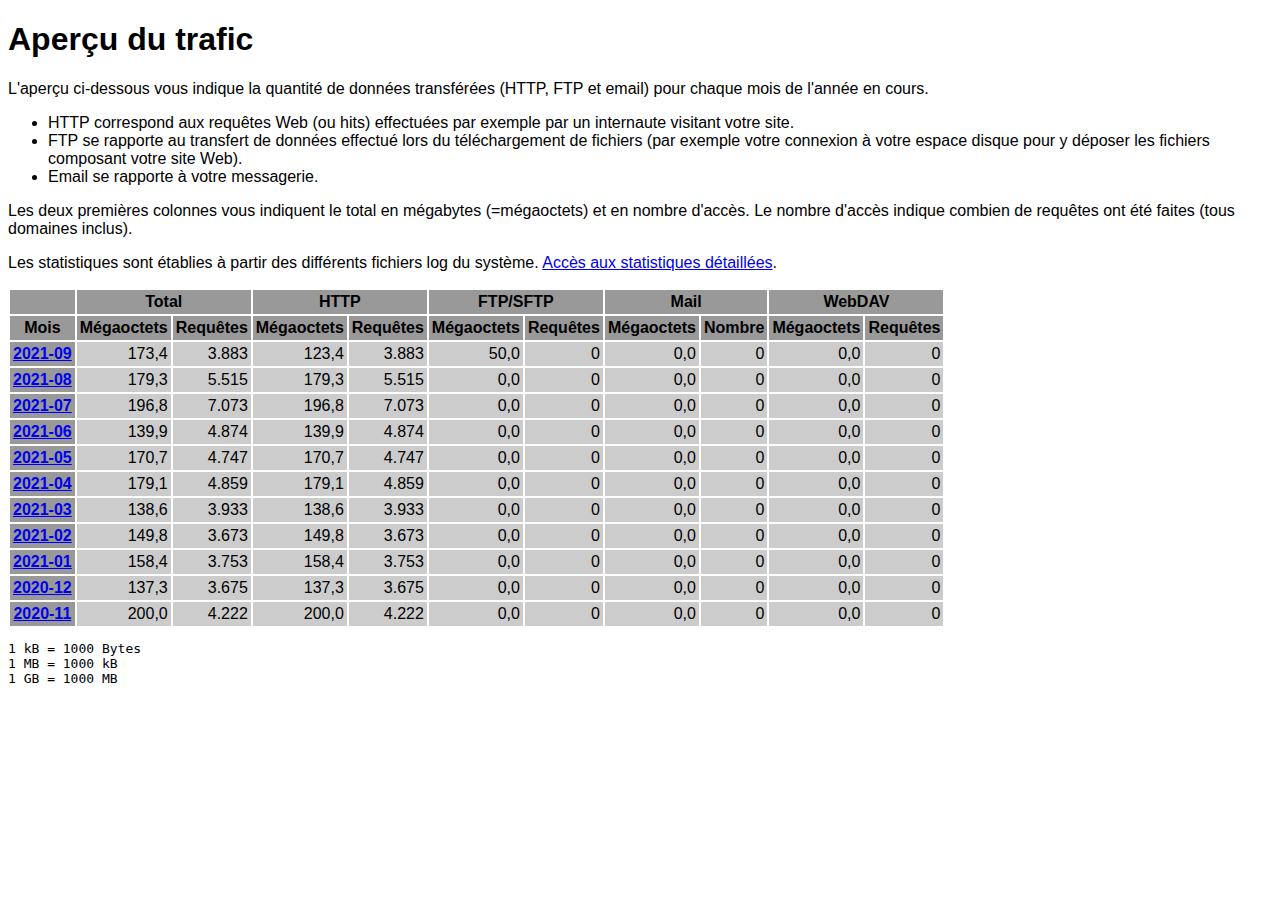
<file: logs/traffic.html/index.html>
<!DOCTYPE HTML PUBLIC "-//W3C//DTD HTML 4.01 Transitional//EN" "http://www.w3.org/TR/html4/loose.dtd">

<html>
<head>
<meta http-equiv="Content-Type" content="text/html; charset=utf-8">
<title>traffic.html</title>
<style type="text/css">
<!--
  em,h1,h2,h3,h4,h5,h6,form,input,br,hr,p,td,th,li,ul {
  font-family:Verdana,Arial,Helvetica,sans-serif; }

  td {color:#000000; background-color:#cccccc;}

  th {color:#000000; background-color:#999999;}
-->
</style>
</head>

<body bgcolor="#FFFFFF">


<!-- HEADER -->

<h1>Aperçu du trafic</h1>

<p>
L'aperçu ci-dessous vous indique la quantité de données transférées (HTTP, FTP et email) pour chaque mois de l'année en cours.
</p>

<ul>
    <li>HTTP correspond aux requêtes Web (ou hits) effectuées par exemple par un internaute visitant votre site.</li>
    <li>FTP se rapporte au transfert de données effectué lors du téléchargement de fichiers (par exemple votre connexion à votre espace disque pour y déposer les fichiers composant votre site Web).</li>
    <li>Email se rapporte à votre messagerie.</li>
</ul>

<p>
Les deux premières colonnes vous indiquent le total en mégabytes (=mégaoctets) et en nombre d'accès. Le nombre d'accès indique combien de requêtes ont été faites (tous domaines inclus).
</p>

<p>
Les statistiques sont établies à partir des différents fichiers log du système. <a href = "/logs/">Accès aux statistiques détaillées</a>.
</p>

<table border="0" cellspacing="2" cellpadding="3">
<thead>
<tr>
<th></th>
<th colspan="2">Total</th>
<th colspan="2">HTTP</th>
<th colspan="2">FTP/SFTP</th>
<th colspan="2">Mail</th>
<th colspan="2">WebDAV</th>
</tr>
</thead>
<tbody>
<tr>
<th>Mois</th>
<th>Mégaoctets</th><th>Requêtes</th>
<th>Mégaoctets</th><th>Requêtes</th>
<th>Mégaoctets</th><th>Requêtes</th>
<th>Mégaoctets</th><th>Nombre</th>
<th>Mégaoctets</th><th>Requêtes</th>
</tr>
<tr><th><a href="09.html">2021-09</a></th>
<td align="right">173,4</td><td align="right" style="border-left:0px;">3.883</td>
<td align="right">123,4</td><td align="right" style="border-left:0px;">3.883</td>
<td align="right">50,0</td><td align="right" style="border-left:0px;">0</td>
<td align="right">0,0</td><td align="right" style="border-left:0px;">0</td>
<td align="right">0,0</td><td align="right" style="border-left:0px;">0</td>
</tr>
<!-- 2021-09 173.382 3883 123.389 3883 49.993 0 0.000 0 0.000 0 -->
<tr><th><a href="08.html">2021-08</a></th>
<td align="right">179,3</td><td align="right" style="border-left:0px;">5.515</td>
<td align="right">179,3</td><td align="right" style="border-left:0px;">5.515</td>
<td align="right">0,0</td><td align="right" style="border-left:0px;">0</td>
<td align="right">0,0</td><td align="right" style="border-left:0px;">0</td>
<td align="right">0,0</td><td align="right" style="border-left:0px;">0</td>
</tr>
<!-- 2021-08 179.317 5515 179.317 5515 0.000 0 0.000 0 0.000 0 -->
<tr><th><a href="07.html">2021-07</a></th>
<td align="right">196,8</td><td align="right" style="border-left:0px;">7.073</td>
<td align="right">196,8</td><td align="right" style="border-left:0px;">7.073</td>
<td align="right">0,0</td><td align="right" style="border-left:0px;">0</td>
<td align="right">0,0</td><td align="right" style="border-left:0px;">0</td>
<td align="right">0,0</td><td align="right" style="border-left:0px;">0</td>
</tr>
<!-- 2021-07 196.779 7073 196.779 7073 0.000 0 0.000 0 0.000 0 -->
<tr><th><a href="06.html">2021-06</a></th>
<td align="right">139,9</td><td align="right" style="border-left:0px;">4.874</td>
<td align="right">139,9</td><td align="right" style="border-left:0px;">4.874</td>
<td align="right">0,0</td><td align="right" style="border-left:0px;">0</td>
<td align="right">0,0</td><td align="right" style="border-left:0px;">0</td>
<td align="right">0,0</td><td align="right" style="border-left:0px;">0</td>
</tr>
<!-- 2021-06 139.913 4874 139.913 4874 0.000 0 0.000 0 0.000 0 -->
<tr><th><a href="05.html">2021-05</a></th>
<td align="right">170,7</td><td align="right" style="border-left:0px;">4.747</td>
<td align="right">170,7</td><td align="right" style="border-left:0px;">4.747</td>
<td align="right">0,0</td><td align="right" style="border-left:0px;">0</td>
<td align="right">0,0</td><td align="right" style="border-left:0px;">0</td>
<td align="right">0,0</td><td align="right" style="border-left:0px;">0</td>
</tr>
<!-- 2021-05 170.738 4747 170.738 4747 0.000 0 0.000 0 0.000 0 -->
<tr><th><a href="04.html">2021-04</a></th>
<td align="right">179,1</td><td align="right" style="border-left:0px;">4.859</td>
<td align="right">179,1</td><td align="right" style="border-left:0px;">4.859</td>
<td align="right">0,0</td><td align="right" style="border-left:0px;">0</td>
<td align="right">0,0</td><td align="right" style="border-left:0px;">0</td>
<td align="right">0,0</td><td align="right" style="border-left:0px;">0</td>
</tr>
<!-- 2021-04 179.063 4859 179.063 4859 0.000 0 0.000 0 0.000 0 -->
<tr><th><a href="03.html">2021-03</a></th>
<td align="right">138,6</td><td align="right" style="border-left:0px;">3.933</td>
<td align="right">138,6</td><td align="right" style="border-left:0px;">3.933</td>
<td align="right">0,0</td><td align="right" style="border-left:0px;">0</td>
<td align="right">0,0</td><td align="right" style="border-left:0px;">0</td>
<td align="right">0,0</td><td align="right" style="border-left:0px;">0</td>
</tr>
<!-- 2021-03 138.616 3933 138.616 3933 0.000 0 0.000 0 0.000 0 -->
<tr><th><a href="02.html">2021-02</a></th>
<td align="right">149,8</td><td align="right" style="border-left:0px;">3.673</td>
<td align="right">149,8</td><td align="right" style="border-left:0px;">3.673</td>
<td align="right">0,0</td><td align="right" style="border-left:0px;">0</td>
<td align="right">0,0</td><td align="right" style="border-left:0px;">0</td>
<td align="right">0,0</td><td align="right" style="border-left:0px;">0</td>
</tr>
<!-- 2021-02 149.766 3673 149.766 3673 0.000 0 0.000 0 0.000 0 -->
<tr><th><a href="01.html">2021-01</a></th>
<td align="right">158,4</td><td align="right" style="border-left:0px;">3.753</td>
<td align="right">158,4</td><td align="right" style="border-left:0px;">3.753</td>
<td align="right">0,0</td><td align="right" style="border-left:0px;">0</td>
<td align="right">0,0</td><td align="right" style="border-left:0px;">0</td>
<td align="right">0,0</td><td align="right" style="border-left:0px;">0</td>
</tr>
<!-- 2021-01 158.445 3753 158.445 3753 0.000 0 0.000 0 0.000 0 -->
<tr><th><a href="12.html">2020-12</a></th>
<td align="right">137,3</td><td align="right" style="border-left:0px;">3.675</td>
<td align="right">137,3</td><td align="right" style="border-left:0px;">3.675</td>
<td align="right">0,0</td><td align="right" style="border-left:0px;">0</td>
<td align="right">0,0</td><td align="right" style="border-left:0px;">0</td>
<td align="right">0,0</td><td align="right" style="border-left:0px;">0</td>
</tr>
<!-- 2020-12 137.339 3675 137.339 3675 0.000 0 0.000 0 0.000 0 -->
<tr><th><a href="11.html">2020-11</a></th>
<td align="right">200,0</td><td align="right" style="border-left:0px;">4.222</td>
<td align="right">200,0</td><td align="right" style="border-left:0px;">4.222</td>
<td align="right">0,0</td><td align="right" style="border-left:0px;">0</td>
<td align="right">0,0</td><td align="right" style="border-left:0px;">0</td>
<td align="right">0,0</td><td align="right" style="border-left:0px;">0</td>
</tr>
<!-- 2020-11 200.049 4222 200.049 4222 0.000 0 0.000 0 0.000 0 -->
</tbody>
</table>

<!-- FOOTER -->
<pre>
1 kB = 1000 Bytes
1 MB = 1000 kB
1 GB = 1000 MB
</pre>


</body>
</html>
</file>
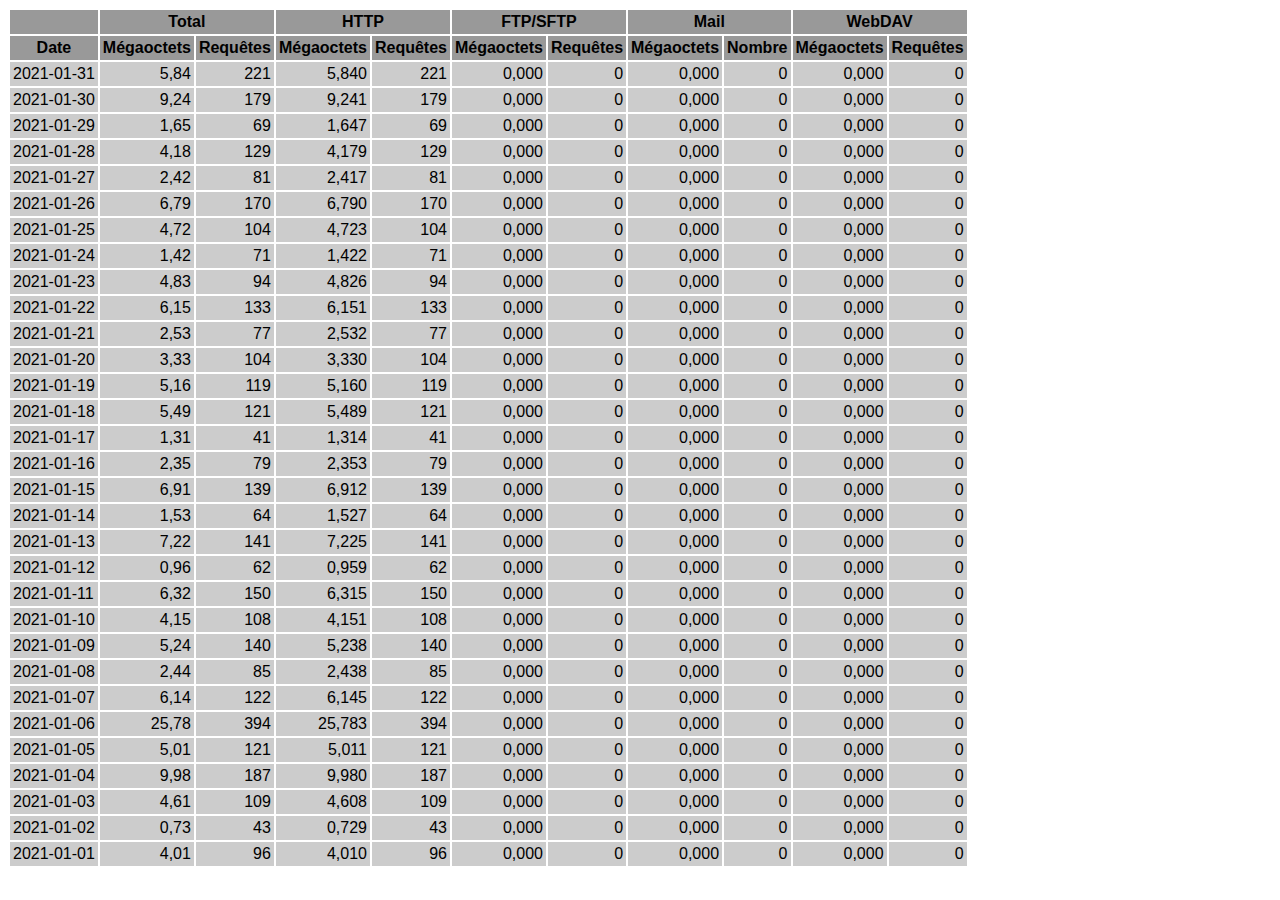
<file: logs/traffic.html/01.html>
<!DOCTYPE HTML PUBLIC "-//W3C//DTD HTML 4.01 Transitional//EN" "http://www.w3.org/TR/html4/loose.dtd">

<html>
<head>
<meta http-equiv="Content-Type" content="text/html; charset=utf-8">
<title>traffic.html</title>
<style type="text/css">
<!--
  em,h1,h2,h3,h4,h5,h6,form,input,br,hr,p,td,th,li,ul {
  font-family:Verdana,Arial,Helvetica,sans-serif; }

  td {color:#000000; background-color:#cccccc;}

  th {color:#000000; background-color:#999999;}
-->
</style>
</head>

<body bgcolor="#FFFFFF">

<table border="0" cellspacing="2" cellpadding="3">
<thead>
<tr>
<th></th>
<th colspan="2">Total</th>
<th colspan="2">HTTP</th>
<th colspan="2">FTP/SFTP</th>
<th colspan="2">Mail</th>
<th colspan="2">WebDAV</th>
</tr>
</thead>
<tbody>
<tr>
<th align="center">Date</th>
<th>Mégaoctets</th><th>Requêtes</th>
<th>Mégaoctets</th><th>Requêtes</th>
<th>Mégaoctets</th><th>Requêtes</th>
<th>Mégaoctets</th><th>Nombre</th>
<th>Mégaoctets</th><th>Requêtes</th>
</tr>
<tr>
<td>2021-01-31</td>
<td align="right">5,84</td><td align="right">221</td>
<td align=right>5,840</td><td align=right>221</td>
<td align=right>0,000</td><td align=right>0</td>
<td align=right>0,000</td><td align=right>0</td>
<td align=right>0,000</td><td align=right>0</td>
</tr>
<!-- 2021-01-31 5.840 221 5.840 221 0.000 0 0.000 0 0.000 0 -->
<tr>
<td>2021-01-30</td>
<td align="right">9,24</td><td align="right">179</td>
<td align=right>9,241</td><td align=right>179</td>
<td align=right>0,000</td><td align=right>0</td>
<td align=right>0,000</td><td align=right>0</td>
<td align=right>0,000</td><td align=right>0</td>
</tr>
<!-- 2021-01-30 9.241 179 9.241 179 0.000 0 0.000 0 0.000 0 -->
<tr>
<td>2021-01-29</td>
<td align="right">1,65</td><td align="right">69</td>
<td align=right>1,647</td><td align=right>69</td>
<td align=right>0,000</td><td align=right>0</td>
<td align=right>0,000</td><td align=right>0</td>
<td align=right>0,000</td><td align=right>0</td>
</tr>
<!-- 2021-01-29 1.647 69 1.647 69 0.000 0 0.000 0 0.000 0 -->
<tr>
<td>2021-01-28</td>
<td align="right">4,18</td><td align="right">129</td>
<td align=right>4,179</td><td align=right>129</td>
<td align=right>0,000</td><td align=right>0</td>
<td align=right>0,000</td><td align=right>0</td>
<td align=right>0,000</td><td align=right>0</td>
</tr>
<!-- 2021-01-28 4.179 129 4.179 129 0.000 0 0.000 0 0.000 0 -->
<tr>
<td>2021-01-27</td>
<td align="right">2,42</td><td align="right">81</td>
<td align=right>2,417</td><td align=right>81</td>
<td align=right>0,000</td><td align=right>0</td>
<td align=right>0,000</td><td align=right>0</td>
<td align=right>0,000</td><td align=right>0</td>
</tr>
<!-- 2021-01-27 2.417 81 2.417 81 0.000 0 0.000 0 0.000 0 -->
<tr>
<td>2021-01-26</td>
<td align="right">6,79</td><td align="right">170</td>
<td align=right>6,790</td><td align=right>170</td>
<td align=right>0,000</td><td align=right>0</td>
<td align=right>0,000</td><td align=right>0</td>
<td align=right>0,000</td><td align=right>0</td>
</tr>
<!-- 2021-01-26 6.790 170 6.790 170 0.000 0 0.000 0 0.000 0 -->
<tr>
<td>2021-01-25</td>
<td align="right">4,72</td><td align="right">104</td>
<td align=right>4,723</td><td align=right>104</td>
<td align=right>0,000</td><td align=right>0</td>
<td align=right>0,000</td><td align=right>0</td>
<td align=right>0,000</td><td align=right>0</td>
</tr>
<!-- 2021-01-25 4.723 104 4.723 104 0.000 0 0.000 0 0.000 0 -->
<tr>
<td>2021-01-24</td>
<td align="right">1,42</td><td align="right">71</td>
<td align=right>1,422</td><td align=right>71</td>
<td align=right>0,000</td><td align=right>0</td>
<td align=right>0,000</td><td align=right>0</td>
<td align=right>0,000</td><td align=right>0</td>
</tr>
<!-- 2021-01-24 1.422 71 1.422 71 0.000 0 0.000 0 0.000 0 -->
<tr>
<td>2021-01-23</td>
<td align="right">4,83</td><td align="right">94</td>
<td align=right>4,826</td><td align=right>94</td>
<td align=right>0,000</td><td align=right>0</td>
<td align=right>0,000</td><td align=right>0</td>
<td align=right>0,000</td><td align=right>0</td>
</tr>
<!-- 2021-01-23 4.826 94 4.826 94 0.000 0 0.000 0 0.000 0 -->
<tr>
<td>2021-01-22</td>
<td align="right">6,15</td><td align="right">133</td>
<td align=right>6,151</td><td align=right>133</td>
<td align=right>0,000</td><td align=right>0</td>
<td align=right>0,000</td><td align=right>0</td>
<td align=right>0,000</td><td align=right>0</td>
</tr>
<!-- 2021-01-22 6.151 133 6.151 133 0.000 0 0.000 0 0.000 0 -->
<tr>
<td>2021-01-21</td>
<td align="right">2,53</td><td align="right">77</td>
<td align=right>2,532</td><td align=right>77</td>
<td align=right>0,000</td><td align=right>0</td>
<td align=right>0,000</td><td align=right>0</td>
<td align=right>0,000</td><td align=right>0</td>
</tr>
<!-- 2021-01-21 2.532 77 2.532 77 0.000 0 0.000 0 0.000 0 -->
<tr>
<td>2021-01-20</td>
<td align="right">3,33</td><td align="right">104</td>
<td align=right>3,330</td><td align=right>104</td>
<td align=right>0,000</td><td align=right>0</td>
<td align=right>0,000</td><td align=right>0</td>
<td align=right>0,000</td><td align=right>0</td>
</tr>
<!-- 2021-01-20 3.330 104 3.330 104 0.000 0 0.000 0 0.000 0 -->
<tr>
<td>2021-01-19</td>
<td align="right">5,16</td><td align="right">119</td>
<td align=right>5,160</td><td align=right>119</td>
<td align=right>0,000</td><td align=right>0</td>
<td align=right>0,000</td><td align=right>0</td>
<td align=right>0,000</td><td align=right>0</td>
</tr>
<!-- 2021-01-19 5.160 119 5.160 119 0.000 0 0.000 0 0.000 0 -->
<tr>
<td>2021-01-18</td>
<td align="right">5,49</td><td align="right">121</td>
<td align=right>5,489</td><td align=right>121</td>
<td align=right>0,000</td><td align=right>0</td>
<td align=right>0,000</td><td align=right>0</td>
<td align=right>0,000</td><td align=right>0</td>
</tr>
<!-- 2021-01-18 5.489 121 5.489 121 0.000 0 0.000 0 0.000 0 -->
<tr>
<td>2021-01-17</td>
<td align="right">1,31</td><td align="right">41</td>
<td align=right>1,314</td><td align=right>41</td>
<td align=right>0,000</td><td align=right>0</td>
<td align=right>0,000</td><td align=right>0</td>
<td align=right>0,000</td><td align=right>0</td>
</tr>
<!-- 2021-01-17 1.314 41 1.314 41 0.000 0 0.000 0 0.000 0 -->
<tr>
<td>2021-01-16</td>
<td align="right">2,35</td><td align="right">79</td>
<td align=right>2,353</td><td align=right>79</td>
<td align=right>0,000</td><td align=right>0</td>
<td align=right>0,000</td><td align=right>0</td>
<td align=right>0,000</td><td align=right>0</td>
</tr>
<!-- 2021-01-16 2.353 79 2.353 79 0.000 0 0.000 0 0.000 0 -->
<tr>
<td>2021-01-15</td>
<td align="right">6,91</td><td align="right">139</td>
<td align=right>6,912</td><td align=right>139</td>
<td align=right>0,000</td><td align=right>0</td>
<td align=right>0,000</td><td align=right>0</td>
<td align=right>0,000</td><td align=right>0</td>
</tr>
<!-- 2021-01-15 6.912 139 6.912 139 0.000 0 0.000 0 0.000 0 -->
<tr>
<td>2021-01-14</td>
<td align="right">1,53</td><td align="right">64</td>
<td align=right>1,527</td><td align=right>64</td>
<td align=right>0,000</td><td align=right>0</td>
<td align=right>0,000</td><td align=right>0</td>
<td align=right>0,000</td><td align=right>0</td>
</tr>
<!-- 2021-01-14 1.527 64 1.527 64 0.000 0 0.000 0 0.000 0 -->
<tr>
<td>2021-01-13</td>
<td align="right">7,22</td><td align="right">141</td>
<td align=right>7,225</td><td align=right>141</td>
<td align=right>0,000</td><td align=right>0</td>
<td align=right>0,000</td><td align=right>0</td>
<td align=right>0,000</td><td align=right>0</td>
</tr>
<!-- 2021-01-13 7.225 141 7.225 141 0.000 0 0.000 0 0.000 0 -->
<tr>
<td>2021-01-12</td>
<td align="right">0,96</td><td align="right">62</td>
<td align=right>0,959</td><td align=right>62</td>
<td align=right>0,000</td><td align=right>0</td>
<td align=right>0,000</td><td align=right>0</td>
<td align=right>0,000</td><td align=right>0</td>
</tr>
<!-- 2021-01-12 0.959 62 0.959 62 0.000 0 0.000 0 0.000 0 -->
<tr>
<td>2021-01-11</td>
<td align="right">6,32</td><td align="right">150</td>
<td align=right>6,315</td><td align=right>150</td>
<td align=right>0,000</td><td align=right>0</td>
<td align=right>0,000</td><td align=right>0</td>
<td align=right>0,000</td><td align=right>0</td>
</tr>
<!-- 2021-01-11 6.315 150 6.315 150 0.000 0 0.000 0 0.000 0 -->
<tr>
<td>2021-01-10</td>
<td align="right">4,15</td><td align="right">108</td>
<td align=right>4,151</td><td align=right>108</td>
<td align=right>0,000</td><td align=right>0</td>
<td align=right>0,000</td><td align=right>0</td>
<td align=right>0,000</td><td align=right>0</td>
</tr>
<!-- 2021-01-10 4.151 108 4.151 108 0.000 0 0.000 0 0.000 0 -->
<tr>
<td>2021-01-09</td>
<td align="right">5,24</td><td align="right">140</td>
<td align=right>5,238</td><td align=right>140</td>
<td align=right>0,000</td><td align=right>0</td>
<td align=right>0,000</td><td align=right>0</td>
<td align=right>0,000</td><td align=right>0</td>
</tr>
<!-- 2021-01-09 5.238 140 5.238 140 0.000 0 0.000 0 0.000 0 -->
<tr>
<td>2021-01-08</td>
<td align="right">2,44</td><td align="right">85</td>
<td align=right>2,438</td><td align=right>85</td>
<td align=right>0,000</td><td align=right>0</td>
<td align=right>0,000</td><td align=right>0</td>
<td align=right>0,000</td><td align=right>0</td>
</tr>
<!-- 2021-01-08 2.438 85 2.438 85 0.000 0 0.000 0 0.000 0 -->
<tr>
<td>2021-01-07</td>
<td align="right">6,14</td><td align="right">122</td>
<td align=right>6,145</td><td align=right>122</td>
<td align=right>0,000</td><td align=right>0</td>
<td align=right>0,000</td><td align=right>0</td>
<td align=right>0,000</td><td align=right>0</td>
</tr>
<!-- 2021-01-07 6.145 122 6.145 122 0.000 0 0.000 0 0.000 0 -->
<tr>
<td>2021-01-06</td>
<td align="right">25,78</td><td align="right">394</td>
<td align=right>25,783</td><td align=right>394</td>
<td align=right>0,000</td><td align=right>0</td>
<td align=right>0,000</td><td align=right>0</td>
<td align=right>0,000</td><td align=right>0</td>
</tr>
<!-- 2021-01-06 25.783 394 25.783 394 0.000 0 0.000 0 0.000 0 -->
<tr>
<td>2021-01-05</td>
<td align="right">5,01</td><td align="right">121</td>
<td align=right>5,011</td><td align=right>121</td>
<td align=right>0,000</td><td align=right>0</td>
<td align=right>0,000</td><td align=right>0</td>
<td align=right>0,000</td><td align=right>0</td>
</tr>
<!-- 2021-01-05 5.011 121 5.011 121 0.000 0 0.000 0 0.000 0 -->
<tr>
<td>2021-01-04</td>
<td align="right">9,98</td><td align="right">187</td>
<td align=right>9,980</td><td align=right>187</td>
<td align=right>0,000</td><td align=right>0</td>
<td align=right>0,000</td><td align=right>0</td>
<td align=right>0,000</td><td align=right>0</td>
</tr>
<!-- 2021-01-04 9.980 187 9.980 187 0.000 0 0.000 0 0.000 0 -->
<tr>
<td>2021-01-03</td>
<td align="right">4,61</td><td align="right">109</td>
<td align=right>4,608</td><td align=right>109</td>
<td align=right>0,000</td><td align=right>0</td>
<td align=right>0,000</td><td align=right>0</td>
<td align=right>0,000</td><td align=right>0</td>
</tr>
<!-- 2021-01-03 4.608 109 4.608 109 0.000 0 0.000 0 0.000 0 -->
<tr>
<td>2021-01-02</td>
<td align="right">0,73</td><td align="right">43</td>
<td align=right>0,729</td><td align=right>43</td>
<td align=right>0,000</td><td align=right>0</td>
<td align=right>0,000</td><td align=right>0</td>
<td align=right>0,000</td><td align=right>0</td>
</tr>
<!-- 2021-01-02 0.729 43 0.729 43 0.000 0 0.000 0 0.000 0 -->
<tr>
<td>2021-01-01</td>
<td align="right">4,01</td><td align="right">96</td>
<td align=right>4,010</td><td align=right>96</td>
<td align=right>0,000</td><td align=right>0</td>
<td align=right>0,000</td><td align=right>0</td>
<td align=right>0,000</td><td align=right>0</td>
</tr>
<!-- 2021-01-01 4.010 96 4.010 96 0.000 0 0.000 0 0.000 0 -->
</tbody>
</table>

</body>
</html>
</file>
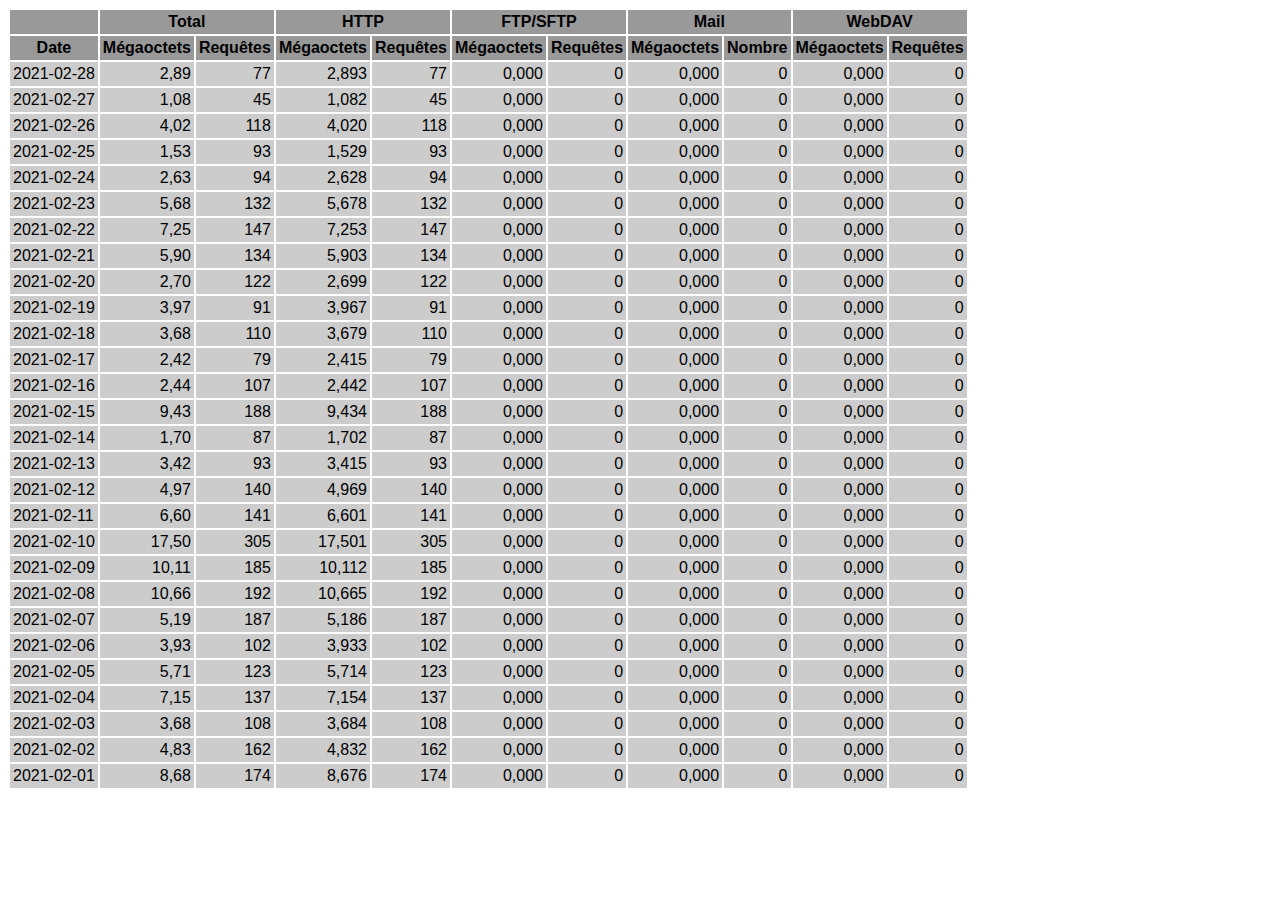
<file: logs/traffic.html/02.html>
<!DOCTYPE HTML PUBLIC "-//W3C//DTD HTML 4.01 Transitional//EN" "http://www.w3.org/TR/html4/loose.dtd">

<html>
<head>
<meta http-equiv="Content-Type" content="text/html; charset=utf-8">
<title>traffic.html</title>
<style type="text/css">
<!--
  em,h1,h2,h3,h4,h5,h6,form,input,br,hr,p,td,th,li,ul {
  font-family:Verdana,Arial,Helvetica,sans-serif; }

  td {color:#000000; background-color:#cccccc;}

  th {color:#000000; background-color:#999999;}
-->
</style>
</head>

<body bgcolor="#FFFFFF">

<table border="0" cellspacing="2" cellpadding="3">
<thead>
<tr>
<th></th>
<th colspan="2">Total</th>
<th colspan="2">HTTP</th>
<th colspan="2">FTP/SFTP</th>
<th colspan="2">Mail</th>
<th colspan="2">WebDAV</th>
</tr>
</thead>
<tbody>
<tr>
<th align="center">Date</th>
<th>Mégaoctets</th><th>Requêtes</th>
<th>Mégaoctets</th><th>Requêtes</th>
<th>Mégaoctets</th><th>Requêtes</th>
<th>Mégaoctets</th><th>Nombre</th>
<th>Mégaoctets</th><th>Requêtes</th>
</tr>
<tr>
<td>2021-02-28</td>
<td align="right">2,89</td><td align="right">77</td>
<td align=right>2,893</td><td align=right>77</td>
<td align=right>0,000</td><td align=right>0</td>
<td align=right>0,000</td><td align=right>0</td>
<td align=right>0,000</td><td align=right>0</td>
</tr>
<!-- 2021-02-28 2.893 77 2.893 77 0.000 0 0.000 0 0.000 0 -->
<tr>
<td>2021-02-27</td>
<td align="right">1,08</td><td align="right">45</td>
<td align=right>1,082</td><td align=right>45</td>
<td align=right>0,000</td><td align=right>0</td>
<td align=right>0,000</td><td align=right>0</td>
<td align=right>0,000</td><td align=right>0</td>
</tr>
<!-- 2021-02-27 1.082 45 1.082 45 0.000 0 0.000 0 0.000 0 -->
<tr>
<td>2021-02-26</td>
<td align="right">4,02</td><td align="right">118</td>
<td align=right>4,020</td><td align=right>118</td>
<td align=right>0,000</td><td align=right>0</td>
<td align=right>0,000</td><td align=right>0</td>
<td align=right>0,000</td><td align=right>0</td>
</tr>
<!-- 2021-02-26 4.020 118 4.020 118 0.000 0 0.000 0 0.000 0 -->
<tr>
<td>2021-02-25</td>
<td align="right">1,53</td><td align="right">93</td>
<td align=right>1,529</td><td align=right>93</td>
<td align=right>0,000</td><td align=right>0</td>
<td align=right>0,000</td><td align=right>0</td>
<td align=right>0,000</td><td align=right>0</td>
</tr>
<!-- 2021-02-25 1.529 93 1.529 93 0.000 0 0.000 0 0.000 0 -->
<tr>
<td>2021-02-24</td>
<td align="right">2,63</td><td align="right">94</td>
<td align=right>2,628</td><td align=right>94</td>
<td align=right>0,000</td><td align=right>0</td>
<td align=right>0,000</td><td align=right>0</td>
<td align=right>0,000</td><td align=right>0</td>
</tr>
<!-- 2021-02-24 2.628 94 2.628 94 0.000 0 0.000 0 0.000 0 -->
<tr>
<td>2021-02-23</td>
<td align="right">5,68</td><td align="right">132</td>
<td align=right>5,678</td><td align=right>132</td>
<td align=right>0,000</td><td align=right>0</td>
<td align=right>0,000</td><td align=right>0</td>
<td align=right>0,000</td><td align=right>0</td>
</tr>
<!-- 2021-02-23 5.678 132 5.678 132 0.000 0 0.000 0 0.000 0 -->
<tr>
<td>2021-02-22</td>
<td align="right">7,25</td><td align="right">147</td>
<td align=right>7,253</td><td align=right>147</td>
<td align=right>0,000</td><td align=right>0</td>
<td align=right>0,000</td><td align=right>0</td>
<td align=right>0,000</td><td align=right>0</td>
</tr>
<!-- 2021-02-22 7.253 147 7.253 147 0.000 0 0.000 0 0.000 0 -->
<tr>
<td>2021-02-21</td>
<td align="right">5,90</td><td align="right">134</td>
<td align=right>5,903</td><td align=right>134</td>
<td align=right>0,000</td><td align=right>0</td>
<td align=right>0,000</td><td align=right>0</td>
<td align=right>0,000</td><td align=right>0</td>
</tr>
<!-- 2021-02-21 5.903 134 5.903 134 0.000 0 0.000 0 0.000 0 -->
<tr>
<td>2021-02-20</td>
<td align="right">2,70</td><td align="right">122</td>
<td align=right>2,699</td><td align=right>122</td>
<td align=right>0,000</td><td align=right>0</td>
<td align=right>0,000</td><td align=right>0</td>
<td align=right>0,000</td><td align=right>0</td>
</tr>
<!-- 2021-02-20 2.699 122 2.699 122 0.000 0 0.000 0 0.000 0 -->
<tr>
<td>2021-02-19</td>
<td align="right">3,97</td><td align="right">91</td>
<td align=right>3,967</td><td align=right>91</td>
<td align=right>0,000</td><td align=right>0</td>
<td align=right>0,000</td><td align=right>0</td>
<td align=right>0,000</td><td align=right>0</td>
</tr>
<!-- 2021-02-19 3.967 91 3.967 91 0.000 0 0.000 0 0.000 0 -->
<tr>
<td>2021-02-18</td>
<td align="right">3,68</td><td align="right">110</td>
<td align=right>3,679</td><td align=right>110</td>
<td align=right>0,000</td><td align=right>0</td>
<td align=right>0,000</td><td align=right>0</td>
<td align=right>0,000</td><td align=right>0</td>
</tr>
<!-- 2021-02-18 3.679 110 3.679 110 0.000 0 0.000 0 0.000 0 -->
<tr>
<td>2021-02-17</td>
<td align="right">2,42</td><td align="right">79</td>
<td align=right>2,415</td><td align=right>79</td>
<td align=right>0,000</td><td align=right>0</td>
<td align=right>0,000</td><td align=right>0</td>
<td align=right>0,000</td><td align=right>0</td>
</tr>
<!-- 2021-02-17 2.415 79 2.415 79 0.000 0 0.000 0 0.000 0 -->
<tr>
<td>2021-02-16</td>
<td align="right">2,44</td><td align="right">107</td>
<td align=right>2,442</td><td align=right>107</td>
<td align=right>0,000</td><td align=right>0</td>
<td align=right>0,000</td><td align=right>0</td>
<td align=right>0,000</td><td align=right>0</td>
</tr>
<!-- 2021-02-16 2.442 107 2.442 107 0.000 0 0.000 0 0.000 0 -->
<tr>
<td>2021-02-15</td>
<td align="right">9,43</td><td align="right">188</td>
<td align=right>9,434</td><td align=right>188</td>
<td align=right>0,000</td><td align=right>0</td>
<td align=right>0,000</td><td align=right>0</td>
<td align=right>0,000</td><td align=right>0</td>
</tr>
<!-- 2021-02-15 9.434 188 9.434 188 0.000 0 0.000 0 0.000 0 -->
<tr>
<td>2021-02-14</td>
<td align="right">1,70</td><td align="right">87</td>
<td align=right>1,702</td><td align=right>87</td>
<td align=right>0,000</td><td align=right>0</td>
<td align=right>0,000</td><td align=right>0</td>
<td align=right>0,000</td><td align=right>0</td>
</tr>
<!-- 2021-02-14 1.702 87 1.702 87 0.000 0 0.000 0 0.000 0 -->
<tr>
<td>2021-02-13</td>
<td align="right">3,42</td><td align="right">93</td>
<td align=right>3,415</td><td align=right>93</td>
<td align=right>0,000</td><td align=right>0</td>
<td align=right>0,000</td><td align=right>0</td>
<td align=right>0,000</td><td align=right>0</td>
</tr>
<!-- 2021-02-13 3.415 93 3.415 93 0.000 0 0.000 0 0.000 0 -->
<tr>
<td>2021-02-12</td>
<td align="right">4,97</td><td align="right">140</td>
<td align=right>4,969</td><td align=right>140</td>
<td align=right>0,000</td><td align=right>0</td>
<td align=right>0,000</td><td align=right>0</td>
<td align=right>0,000</td><td align=right>0</td>
</tr>
<!-- 2021-02-12 4.969 140 4.969 140 0.000 0 0.000 0 0.000 0 -->
<tr>
<td>2021-02-11</td>
<td align="right">6,60</td><td align="right">141</td>
<td align=right>6,601</td><td align=right>141</td>
<td align=right>0,000</td><td align=right>0</td>
<td align=right>0,000</td><td align=right>0</td>
<td align=right>0,000</td><td align=right>0</td>
</tr>
<!-- 2021-02-11 6.601 141 6.601 141 0.000 0 0.000 0 0.000 0 -->
<tr>
<td>2021-02-10</td>
<td align="right">17,50</td><td align="right">305</td>
<td align=right>17,501</td><td align=right>305</td>
<td align=right>0,000</td><td align=right>0</td>
<td align=right>0,000</td><td align=right>0</td>
<td align=right>0,000</td><td align=right>0</td>
</tr>
<!-- 2021-02-10 17.501 305 17.501 305 0.000 0 0.000 0 0.000 0 -->
<tr>
<td>2021-02-09</td>
<td align="right">10,11</td><td align="right">185</td>
<td align=right>10,112</td><td align=right>185</td>
<td align=right>0,000</td><td align=right>0</td>
<td align=right>0,000</td><td align=right>0</td>
<td align=right>0,000</td><td align=right>0</td>
</tr>
<!-- 2021-02-09 10.112 185 10.112 185 0.000 0 0.000 0 0.000 0 -->
<tr>
<td>2021-02-08</td>
<td align="right">10,66</td><td align="right">192</td>
<td align=right>10,665</td><td align=right>192</td>
<td align=right>0,000</td><td align=right>0</td>
<td align=right>0,000</td><td align=right>0</td>
<td align=right>0,000</td><td align=right>0</td>
</tr>
<!-- 2021-02-08 10.665 192 10.665 192 0.000 0 0.000 0 0.000 0 -->
<tr>
<td>2021-02-07</td>
<td align="right">5,19</td><td align="right">187</td>
<td align=right>5,186</td><td align=right>187</td>
<td align=right>0,000</td><td align=right>0</td>
<td align=right>0,000</td><td align=right>0</td>
<td align=right>0,000</td><td align=right>0</td>
</tr>
<!-- 2021-02-07 5.186 187 5.186 187 0.000 0 0.000 0 0.000 0 -->
<tr>
<td>2021-02-06</td>
<td align="right">3,93</td><td align="right">102</td>
<td align=right>3,933</td><td align=right>102</td>
<td align=right>0,000</td><td align=right>0</td>
<td align=right>0,000</td><td align=right>0</td>
<td align=right>0,000</td><td align=right>0</td>
</tr>
<!-- 2021-02-06 3.933 102 3.933 102 0.000 0 0.000 0 0.000 0 -->
<tr>
<td>2021-02-05</td>
<td align="right">5,71</td><td align="right">123</td>
<td align=right>5,714</td><td align=right>123</td>
<td align=right>0,000</td><td align=right>0</td>
<td align=right>0,000</td><td align=right>0</td>
<td align=right>0,000</td><td align=right>0</td>
</tr>
<!-- 2021-02-05 5.714 123 5.714 123 0.000 0 0.000 0 0.000 0 -->
<tr>
<td>2021-02-04</td>
<td align="right">7,15</td><td align="right">137</td>
<td align=right>7,154</td><td align=right>137</td>
<td align=right>0,000</td><td align=right>0</td>
<td align=right>0,000</td><td align=right>0</td>
<td align=right>0,000</td><td align=right>0</td>
</tr>
<!-- 2021-02-04 7.154 137 7.154 137 0.000 0 0.000 0 0.000 0 -->
<tr>
<td>2021-02-03</td>
<td align="right">3,68</td><td align="right">108</td>
<td align=right>3,684</td><td align=right>108</td>
<td align=right>0,000</td><td align=right>0</td>
<td align=right>0,000</td><td align=right>0</td>
<td align=right>0,000</td><td align=right>0</td>
</tr>
<!-- 2021-02-03 3.684 108 3.684 108 0.000 0 0.000 0 0.000 0 -->
<tr>
<td>2021-02-02</td>
<td align="right">4,83</td><td align="right">162</td>
<td align=right>4,832</td><td align=right>162</td>
<td align=right>0,000</td><td align=right>0</td>
<td align=right>0,000</td><td align=right>0</td>
<td align=right>0,000</td><td align=right>0</td>
</tr>
<!-- 2021-02-02 4.832 162 4.832 162 0.000 0 0.000 0 0.000 0 -->
<tr>
<td>2021-02-01</td>
<td align="right">8,68</td><td align="right">174</td>
<td align=right>8,676</td><td align=right>174</td>
<td align=right>0,000</td><td align=right>0</td>
<td align=right>0,000</td><td align=right>0</td>
<td align=right>0,000</td><td align=right>0</td>
</tr>
<!-- 2021-02-01 8.676 174 8.676 174 0.000 0 0.000 0 0.000 0 -->
</tbody>
</table>

</body>
</html>
</file>
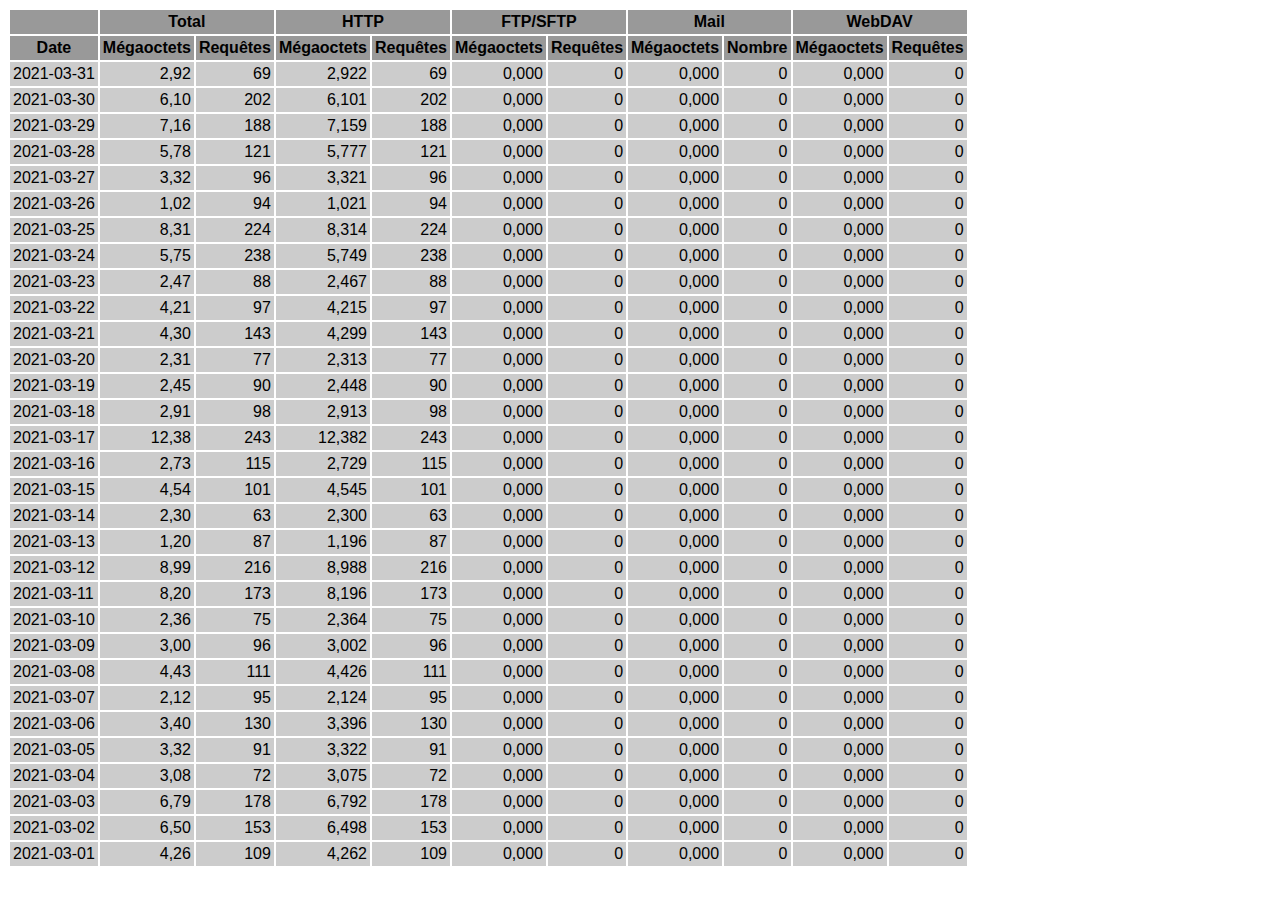
<file: logs/traffic.html/03.html>
<!DOCTYPE HTML PUBLIC "-//W3C//DTD HTML 4.01 Transitional//EN" "http://www.w3.org/TR/html4/loose.dtd">

<html>
<head>
<meta http-equiv="Content-Type" content="text/html; charset=utf-8">
<title>traffic.html</title>
<style type="text/css">
<!--
  em,h1,h2,h3,h4,h5,h6,form,input,br,hr,p,td,th,li,ul {
  font-family:Verdana,Arial,Helvetica,sans-serif; }

  td {color:#000000; background-color:#cccccc;}

  th {color:#000000; background-color:#999999;}
-->
</style>
</head>

<body bgcolor="#FFFFFF">

<table border="0" cellspacing="2" cellpadding="3">
<thead>
<tr>
<th></th>
<th colspan="2">Total</th>
<th colspan="2">HTTP</th>
<th colspan="2">FTP/SFTP</th>
<th colspan="2">Mail</th>
<th colspan="2">WebDAV</th>
</tr>
</thead>
<tbody>
<tr>
<th align="center">Date</th>
<th>Mégaoctets</th><th>Requêtes</th>
<th>Mégaoctets</th><th>Requêtes</th>
<th>Mégaoctets</th><th>Requêtes</th>
<th>Mégaoctets</th><th>Nombre</th>
<th>Mégaoctets</th><th>Requêtes</th>
</tr>
<tr>
<td>2021-03-31</td>
<td align="right">2,92</td><td align="right">69</td>
<td align=right>2,922</td><td align=right>69</td>
<td align=right>0,000</td><td align=right>0</td>
<td align=right>0,000</td><td align=right>0</td>
<td align=right>0,000</td><td align=right>0</td>
</tr>
<!-- 2021-03-31 2.922 69 2.922 69 0.000 0 0.000 0 0.000 0 -->
<tr>
<td>2021-03-30</td>
<td align="right">6,10</td><td align="right">202</td>
<td align=right>6,101</td><td align=right>202</td>
<td align=right>0,000</td><td align=right>0</td>
<td align=right>0,000</td><td align=right>0</td>
<td align=right>0,000</td><td align=right>0</td>
</tr>
<!-- 2021-03-30 6.101 202 6.101 202 0.000 0 0.000 0 0.000 0 -->
<tr>
<td>2021-03-29</td>
<td align="right">7,16</td><td align="right">188</td>
<td align=right>7,159</td><td align=right>188</td>
<td align=right>0,000</td><td align=right>0</td>
<td align=right>0,000</td><td align=right>0</td>
<td align=right>0,000</td><td align=right>0</td>
</tr>
<!-- 2021-03-29 7.159 188 7.159 188 0.000 0 0.000 0 0.000 0 -->
<tr>
<td>2021-03-28</td>
<td align="right">5,78</td><td align="right">121</td>
<td align=right>5,777</td><td align=right>121</td>
<td align=right>0,000</td><td align=right>0</td>
<td align=right>0,000</td><td align=right>0</td>
<td align=right>0,000</td><td align=right>0</td>
</tr>
<!-- 2021-03-28 5.777 121 5.777 121 0.000 0 0.000 0 0.000 0 -->
<tr>
<td>2021-03-27</td>
<td align="right">3,32</td><td align="right">96</td>
<td align=right>3,321</td><td align=right>96</td>
<td align=right>0,000</td><td align=right>0</td>
<td align=right>0,000</td><td align=right>0</td>
<td align=right>0,000</td><td align=right>0</td>
</tr>
<!-- 2021-03-27 3.321 96 3.321 96 0.000 0 0.000 0 0.000 0 -->
<tr>
<td>2021-03-26</td>
<td align="right">1,02</td><td align="right">94</td>
<td align=right>1,021</td><td align=right>94</td>
<td align=right>0,000</td><td align=right>0</td>
<td align=right>0,000</td><td align=right>0</td>
<td align=right>0,000</td><td align=right>0</td>
</tr>
<!-- 2021-03-26 1.021 94 1.021 94 0.000 0 0.000 0 0.000 0 -->
<tr>
<td>2021-03-25</td>
<td align="right">8,31</td><td align="right">224</td>
<td align=right>8,314</td><td align=right>224</td>
<td align=right>0,000</td><td align=right>0</td>
<td align=right>0,000</td><td align=right>0</td>
<td align=right>0,000</td><td align=right>0</td>
</tr>
<!-- 2021-03-25 8.314 224 8.314 224 0.000 0 0.000 0 0.000 0 -->
<tr>
<td>2021-03-24</td>
<td align="right">5,75</td><td align="right">238</td>
<td align=right>5,749</td><td align=right>238</td>
<td align=right>0,000</td><td align=right>0</td>
<td align=right>0,000</td><td align=right>0</td>
<td align=right>0,000</td><td align=right>0</td>
</tr>
<!-- 2021-03-24 5.749 238 5.749 238 0.000 0 0.000 0 0.000 0 -->
<tr>
<td>2021-03-23</td>
<td align="right">2,47</td><td align="right">88</td>
<td align=right>2,467</td><td align=right>88</td>
<td align=right>0,000</td><td align=right>0</td>
<td align=right>0,000</td><td align=right>0</td>
<td align=right>0,000</td><td align=right>0</td>
</tr>
<!-- 2021-03-23 2.467 88 2.467 88 0.000 0 0.000 0 0.000 0 -->
<tr>
<td>2021-03-22</td>
<td align="right">4,21</td><td align="right">97</td>
<td align=right>4,215</td><td align=right>97</td>
<td align=right>0,000</td><td align=right>0</td>
<td align=right>0,000</td><td align=right>0</td>
<td align=right>0,000</td><td align=right>0</td>
</tr>
<!-- 2021-03-22 4.215 97 4.215 97 0.000 0 0.000 0 0.000 0 -->
<tr>
<td>2021-03-21</td>
<td align="right">4,30</td><td align="right">143</td>
<td align=right>4,299</td><td align=right>143</td>
<td align=right>0,000</td><td align=right>0</td>
<td align=right>0,000</td><td align=right>0</td>
<td align=right>0,000</td><td align=right>0</td>
</tr>
<!-- 2021-03-21 4.299 143 4.299 143 0.000 0 0.000 0 0.000 0 -->
<tr>
<td>2021-03-20</td>
<td align="right">2,31</td><td align="right">77</td>
<td align=right>2,313</td><td align=right>77</td>
<td align=right>0,000</td><td align=right>0</td>
<td align=right>0,000</td><td align=right>0</td>
<td align=right>0,000</td><td align=right>0</td>
</tr>
<!-- 2021-03-20 2.313 77 2.313 77 0.000 0 0.000 0 0.000 0 -->
<tr>
<td>2021-03-19</td>
<td align="right">2,45</td><td align="right">90</td>
<td align=right>2,448</td><td align=right>90</td>
<td align=right>0,000</td><td align=right>0</td>
<td align=right>0,000</td><td align=right>0</td>
<td align=right>0,000</td><td align=right>0</td>
</tr>
<!-- 2021-03-19 2.448 90 2.448 90 0.000 0 0.000 0 0.000 0 -->
<tr>
<td>2021-03-18</td>
<td align="right">2,91</td><td align="right">98</td>
<td align=right>2,913</td><td align=right>98</td>
<td align=right>0,000</td><td align=right>0</td>
<td align=right>0,000</td><td align=right>0</td>
<td align=right>0,000</td><td align=right>0</td>
</tr>
<!-- 2021-03-18 2.913 98 2.913 98 0.000 0 0.000 0 0.000 0 -->
<tr>
<td>2021-03-17</td>
<td align="right">12,38</td><td align="right">243</td>
<td align=right>12,382</td><td align=right>243</td>
<td align=right>0,000</td><td align=right>0</td>
<td align=right>0,000</td><td align=right>0</td>
<td align=right>0,000</td><td align=right>0</td>
</tr>
<!-- 2021-03-17 12.382 243 12.382 243 0.000 0 0.000 0 0.000 0 -->
<tr>
<td>2021-03-16</td>
<td align="right">2,73</td><td align="right">115</td>
<td align=right>2,729</td><td align=right>115</td>
<td align=right>0,000</td><td align=right>0</td>
<td align=right>0,000</td><td align=right>0</td>
<td align=right>0,000</td><td align=right>0</td>
</tr>
<!-- 2021-03-16 2.729 115 2.729 115 0.000 0 0.000 0 0.000 0 -->
<tr>
<td>2021-03-15</td>
<td align="right">4,54</td><td align="right">101</td>
<td align=right>4,545</td><td align=right>101</td>
<td align=right>0,000</td><td align=right>0</td>
<td align=right>0,000</td><td align=right>0</td>
<td align=right>0,000</td><td align=right>0</td>
</tr>
<!-- 2021-03-15 4.545 101 4.545 101 0.000 0 0.000 0 0.000 0 -->
<tr>
<td>2021-03-14</td>
<td align="right">2,30</td><td align="right">63</td>
<td align=right>2,300</td><td align=right>63</td>
<td align=right>0,000</td><td align=right>0</td>
<td align=right>0,000</td><td align=right>0</td>
<td align=right>0,000</td><td align=right>0</td>
</tr>
<!-- 2021-03-14 2.300 63 2.300 63 0.000 0 0.000 0 0.000 0 -->
<tr>
<td>2021-03-13</td>
<td align="right">1,20</td><td align="right">87</td>
<td align=right>1,196</td><td align=right>87</td>
<td align=right>0,000</td><td align=right>0</td>
<td align=right>0,000</td><td align=right>0</td>
<td align=right>0,000</td><td align=right>0</td>
</tr>
<!-- 2021-03-13 1.196 87 1.196 87 0.000 0 0.000 0 0.000 0 -->
<tr>
<td>2021-03-12</td>
<td align="right">8,99</td><td align="right">216</td>
<td align=right>8,988</td><td align=right>216</td>
<td align=right>0,000</td><td align=right>0</td>
<td align=right>0,000</td><td align=right>0</td>
<td align=right>0,000</td><td align=right>0</td>
</tr>
<!-- 2021-03-12 8.988 216 8.988 216 0.000 0 0.000 0 0.000 0 -->
<tr>
<td>2021-03-11</td>
<td align="right">8,20</td><td align="right">173</td>
<td align=right>8,196</td><td align=right>173</td>
<td align=right>0,000</td><td align=right>0</td>
<td align=right>0,000</td><td align=right>0</td>
<td align=right>0,000</td><td align=right>0</td>
</tr>
<!-- 2021-03-11 8.196 173 8.196 173 0.000 0 0.000 0 0.000 0 -->
<tr>
<td>2021-03-10</td>
<td align="right">2,36</td><td align="right">75</td>
<td align=right>2,364</td><td align=right>75</td>
<td align=right>0,000</td><td align=right>0</td>
<td align=right>0,000</td><td align=right>0</td>
<td align=right>0,000</td><td align=right>0</td>
</tr>
<!-- 2021-03-10 2.364 75 2.364 75 0.000 0 0.000 0 0.000 0 -->
<tr>
<td>2021-03-09</td>
<td align="right">3,00</td><td align="right">96</td>
<td align=right>3,002</td><td align=right>96</td>
<td align=right>0,000</td><td align=right>0</td>
<td align=right>0,000</td><td align=right>0</td>
<td align=right>0,000</td><td align=right>0</td>
</tr>
<!-- 2021-03-09 3.002 96 3.002 96 0.000 0 0.000 0 0.000 0 -->
<tr>
<td>2021-03-08</td>
<td align="right">4,43</td><td align="right">111</td>
<td align=right>4,426</td><td align=right>111</td>
<td align=right>0,000</td><td align=right>0</td>
<td align=right>0,000</td><td align=right>0</td>
<td align=right>0,000</td><td align=right>0</td>
</tr>
<!-- 2021-03-08 4.426 111 4.426 111 0.000 0 0.000 0 0.000 0 -->
<tr>
<td>2021-03-07</td>
<td align="right">2,12</td><td align="right">95</td>
<td align=right>2,124</td><td align=right>95</td>
<td align=right>0,000</td><td align=right>0</td>
<td align=right>0,000</td><td align=right>0</td>
<td align=right>0,000</td><td align=right>0</td>
</tr>
<!-- 2021-03-07 2.124 95 2.124 95 0.000 0 0.000 0 0.000 0 -->
<tr>
<td>2021-03-06</td>
<td align="right">3,40</td><td align="right">130</td>
<td align=right>3,396</td><td align=right>130</td>
<td align=right>0,000</td><td align=right>0</td>
<td align=right>0,000</td><td align=right>0</td>
<td align=right>0,000</td><td align=right>0</td>
</tr>
<!-- 2021-03-06 3.396 130 3.396 130 0.000 0 0.000 0 0.000 0 -->
<tr>
<td>2021-03-05</td>
<td align="right">3,32</td><td align="right">91</td>
<td align=right>3,322</td><td align=right>91</td>
<td align=right>0,000</td><td align=right>0</td>
<td align=right>0,000</td><td align=right>0</td>
<td align=right>0,000</td><td align=right>0</td>
</tr>
<!-- 2021-03-05 3.322 91 3.322 91 0.000 0 0.000 0 0.000 0 -->
<tr>
<td>2021-03-04</td>
<td align="right">3,08</td><td align="right">72</td>
<td align=right>3,075</td><td align=right>72</td>
<td align=right>0,000</td><td align=right>0</td>
<td align=right>0,000</td><td align=right>0</td>
<td align=right>0,000</td><td align=right>0</td>
</tr>
<!-- 2021-03-04 3.075 72 3.075 72 0.000 0 0.000 0 0.000 0 -->
<tr>
<td>2021-03-03</td>
<td align="right">6,79</td><td align="right">178</td>
<td align=right>6,792</td><td align=right>178</td>
<td align=right>0,000</td><td align=right>0</td>
<td align=right>0,000</td><td align=right>0</td>
<td align=right>0,000</td><td align=right>0</td>
</tr>
<!-- 2021-03-03 6.792 178 6.792 178 0.000 0 0.000 0 0.000 0 -->
<tr>
<td>2021-03-02</td>
<td align="right">6,50</td><td align="right">153</td>
<td align=right>6,498</td><td align=right>153</td>
<td align=right>0,000</td><td align=right>0</td>
<td align=right>0,000</td><td align=right>0</td>
<td align=right>0,000</td><td align=right>0</td>
</tr>
<!-- 2021-03-02 6.498 153 6.498 153 0.000 0 0.000 0 0.000 0 -->
<tr>
<td>2021-03-01</td>
<td align="right">4,26</td><td align="right">109</td>
<td align=right>4,262</td><td align=right>109</td>
<td align=right>0,000</td><td align=right>0</td>
<td align=right>0,000</td><td align=right>0</td>
<td align=right>0,000</td><td align=right>0</td>
</tr>
<!-- 2021-03-01 4.262 109 4.262 109 0.000 0 0.000 0 0.000 0 -->
</tbody>
</table>

</body>
</html>
</file>
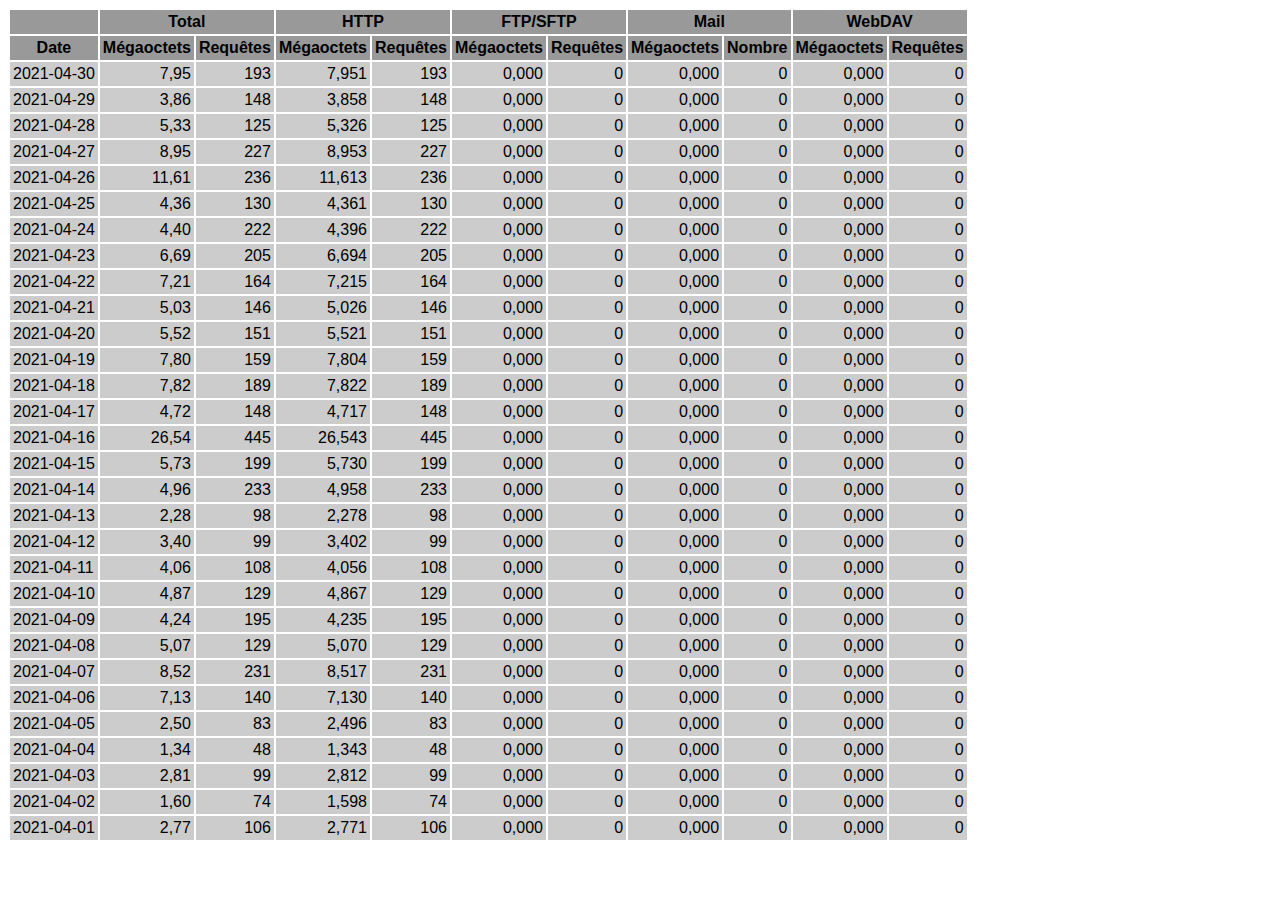
<file: logs/traffic.html/04.html>
<!DOCTYPE HTML PUBLIC "-//W3C//DTD HTML 4.01 Transitional//EN" "http://www.w3.org/TR/html4/loose.dtd">

<html>
<head>
<meta http-equiv="Content-Type" content="text/html; charset=utf-8">
<title>traffic.html</title>
<style type="text/css">
<!--
  em,h1,h2,h3,h4,h5,h6,form,input,br,hr,p,td,th,li,ul {
  font-family:Verdana,Arial,Helvetica,sans-serif; }

  td {color:#000000; background-color:#cccccc;}

  th {color:#000000; background-color:#999999;}
-->
</style>
</head>

<body bgcolor="#FFFFFF">

<table border="0" cellspacing="2" cellpadding="3">
<thead>
<tr>
<th></th>
<th colspan="2">Total</th>
<th colspan="2">HTTP</th>
<th colspan="2">FTP/SFTP</th>
<th colspan="2">Mail</th>
<th colspan="2">WebDAV</th>
</tr>
</thead>
<tbody>
<tr>
<th align="center">Date</th>
<th>Mégaoctets</th><th>Requêtes</th>
<th>Mégaoctets</th><th>Requêtes</th>
<th>Mégaoctets</th><th>Requêtes</th>
<th>Mégaoctets</th><th>Nombre</th>
<th>Mégaoctets</th><th>Requêtes</th>
</tr>
<tr>
<td>2021-04-30</td>
<td align="right">7,95</td><td align="right">193</td>
<td align=right>7,951</td><td align=right>193</td>
<td align=right>0,000</td><td align=right>0</td>
<td align=right>0,000</td><td align=right>0</td>
<td align=right>0,000</td><td align=right>0</td>
</tr>
<!-- 2021-04-30 7.951 193 7.951 193 0.000 0 0.000 0 0.000 0 -->
<tr>
<td>2021-04-29</td>
<td align="right">3,86</td><td align="right">148</td>
<td align=right>3,858</td><td align=right>148</td>
<td align=right>0,000</td><td align=right>0</td>
<td align=right>0,000</td><td align=right>0</td>
<td align=right>0,000</td><td align=right>0</td>
</tr>
<!-- 2021-04-29 3.858 148 3.858 148 0.000 0 0.000 0 0.000 0 -->
<tr>
<td>2021-04-28</td>
<td align="right">5,33</td><td align="right">125</td>
<td align=right>5,326</td><td align=right>125</td>
<td align=right>0,000</td><td align=right>0</td>
<td align=right>0,000</td><td align=right>0</td>
<td align=right>0,000</td><td align=right>0</td>
</tr>
<!-- 2021-04-28 5.326 125 5.326 125 0.000 0 0.000 0 0.000 0 -->
<tr>
<td>2021-04-27</td>
<td align="right">8,95</td><td align="right">227</td>
<td align=right>8,953</td><td align=right>227</td>
<td align=right>0,000</td><td align=right>0</td>
<td align=right>0,000</td><td align=right>0</td>
<td align=right>0,000</td><td align=right>0</td>
</tr>
<!-- 2021-04-27 8.953 227 8.953 227 0.000 0 0.000 0 0.000 0 -->
<tr>
<td>2021-04-26</td>
<td align="right">11,61</td><td align="right">236</td>
<td align=right>11,613</td><td align=right>236</td>
<td align=right>0,000</td><td align=right>0</td>
<td align=right>0,000</td><td align=right>0</td>
<td align=right>0,000</td><td align=right>0</td>
</tr>
<!-- 2021-04-26 11.613 236 11.613 236 0.000 0 0.000 0 0.000 0 -->
<tr>
<td>2021-04-25</td>
<td align="right">4,36</td><td align="right">130</td>
<td align=right>4,361</td><td align=right>130</td>
<td align=right>0,000</td><td align=right>0</td>
<td align=right>0,000</td><td align=right>0</td>
<td align=right>0,000</td><td align=right>0</td>
</tr>
<!-- 2021-04-25 4.361 130 4.361 130 0.000 0 0.000 0 0.000 0 -->
<tr>
<td>2021-04-24</td>
<td align="right">4,40</td><td align="right">222</td>
<td align=right>4,396</td><td align=right>222</td>
<td align=right>0,000</td><td align=right>0</td>
<td align=right>0,000</td><td align=right>0</td>
<td align=right>0,000</td><td align=right>0</td>
</tr>
<!-- 2021-04-24 4.396 222 4.396 222 0.000 0 0.000 0 0.000 0 -->
<tr>
<td>2021-04-23</td>
<td align="right">6,69</td><td align="right">205</td>
<td align=right>6,694</td><td align=right>205</td>
<td align=right>0,000</td><td align=right>0</td>
<td align=right>0,000</td><td align=right>0</td>
<td align=right>0,000</td><td align=right>0</td>
</tr>
<!-- 2021-04-23 6.694 205 6.694 205 0.000 0 0.000 0 0.000 0 -->
<tr>
<td>2021-04-22</td>
<td align="right">7,21</td><td align="right">164</td>
<td align=right>7,215</td><td align=right>164</td>
<td align=right>0,000</td><td align=right>0</td>
<td align=right>0,000</td><td align=right>0</td>
<td align=right>0,000</td><td align=right>0</td>
</tr>
<!-- 2021-04-22 7.215 164 7.215 164 0.000 0 0.000 0 0.000 0 -->
<tr>
<td>2021-04-21</td>
<td align="right">5,03</td><td align="right">146</td>
<td align=right>5,026</td><td align=right>146</td>
<td align=right>0,000</td><td align=right>0</td>
<td align=right>0,000</td><td align=right>0</td>
<td align=right>0,000</td><td align=right>0</td>
</tr>
<!-- 2021-04-21 5.026 146 5.026 146 0.000 0 0.000 0 0.000 0 -->
<tr>
<td>2021-04-20</td>
<td align="right">5,52</td><td align="right">151</td>
<td align=right>5,521</td><td align=right>151</td>
<td align=right>0,000</td><td align=right>0</td>
<td align=right>0,000</td><td align=right>0</td>
<td align=right>0,000</td><td align=right>0</td>
</tr>
<!-- 2021-04-20 5.521 151 5.521 151 0.000 0 0.000 0 0.000 0 -->
<tr>
<td>2021-04-19</td>
<td align="right">7,80</td><td align="right">159</td>
<td align=right>7,804</td><td align=right>159</td>
<td align=right>0,000</td><td align=right>0</td>
<td align=right>0,000</td><td align=right>0</td>
<td align=right>0,000</td><td align=right>0</td>
</tr>
<!-- 2021-04-19 7.804 159 7.804 159 0.000 0 0.000 0 0.000 0 -->
<tr>
<td>2021-04-18</td>
<td align="right">7,82</td><td align="right">189</td>
<td align=right>7,822</td><td align=right>189</td>
<td align=right>0,000</td><td align=right>0</td>
<td align=right>0,000</td><td align=right>0</td>
<td align=right>0,000</td><td align=right>0</td>
</tr>
<!-- 2021-04-18 7.822 189 7.822 189 0.000 0 0.000 0 0.000 0 -->
<tr>
<td>2021-04-17</td>
<td align="right">4,72</td><td align="right">148</td>
<td align=right>4,717</td><td align=right>148</td>
<td align=right>0,000</td><td align=right>0</td>
<td align=right>0,000</td><td align=right>0</td>
<td align=right>0,000</td><td align=right>0</td>
</tr>
<!-- 2021-04-17 4.717 148 4.717 148 0.000 0 0.000 0 0.000 0 -->
<tr>
<td>2021-04-16</td>
<td align="right">26,54</td><td align="right">445</td>
<td align=right>26,543</td><td align=right>445</td>
<td align=right>0,000</td><td align=right>0</td>
<td align=right>0,000</td><td align=right>0</td>
<td align=right>0,000</td><td align=right>0</td>
</tr>
<!-- 2021-04-16 26.543 445 26.543 445 0.000 0 0.000 0 0.000 0 -->
<tr>
<td>2021-04-15</td>
<td align="right">5,73</td><td align="right">199</td>
<td align=right>5,730</td><td align=right>199</td>
<td align=right>0,000</td><td align=right>0</td>
<td align=right>0,000</td><td align=right>0</td>
<td align=right>0,000</td><td align=right>0</td>
</tr>
<!-- 2021-04-15 5.730 199 5.730 199 0.000 0 0.000 0 0.000 0 -->
<tr>
<td>2021-04-14</td>
<td align="right">4,96</td><td align="right">233</td>
<td align=right>4,958</td><td align=right>233</td>
<td align=right>0,000</td><td align=right>0</td>
<td align=right>0,000</td><td align=right>0</td>
<td align=right>0,000</td><td align=right>0</td>
</tr>
<!-- 2021-04-14 4.958 233 4.958 233 0.000 0 0.000 0 0.000 0 -->
<tr>
<td>2021-04-13</td>
<td align="right">2,28</td><td align="right">98</td>
<td align=right>2,278</td><td align=right>98</td>
<td align=right>0,000</td><td align=right>0</td>
<td align=right>0,000</td><td align=right>0</td>
<td align=right>0,000</td><td align=right>0</td>
</tr>
<!-- 2021-04-13 2.278 98 2.278 98 0.000 0 0.000 0 0.000 0 -->
<tr>
<td>2021-04-12</td>
<td align="right">3,40</td><td align="right">99</td>
<td align=right>3,402</td><td align=right>99</td>
<td align=right>0,000</td><td align=right>0</td>
<td align=right>0,000</td><td align=right>0</td>
<td align=right>0,000</td><td align=right>0</td>
</tr>
<!-- 2021-04-12 3.402 99 3.402 99 0.000 0 0.000 0 0.000 0 -->
<tr>
<td>2021-04-11</td>
<td align="right">4,06</td><td align="right">108</td>
<td align=right>4,056</td><td align=right>108</td>
<td align=right>0,000</td><td align=right>0</td>
<td align=right>0,000</td><td align=right>0</td>
<td align=right>0,000</td><td align=right>0</td>
</tr>
<!-- 2021-04-11 4.056 108 4.056 108 0.000 0 0.000 0 0.000 0 -->
<tr>
<td>2021-04-10</td>
<td align="right">4,87</td><td align="right">129</td>
<td align=right>4,867</td><td align=right>129</td>
<td align=right>0,000</td><td align=right>0</td>
<td align=right>0,000</td><td align=right>0</td>
<td align=right>0,000</td><td align=right>0</td>
</tr>
<!-- 2021-04-10 4.867 129 4.867 129 0.000 0 0.000 0 0.000 0 -->
<tr>
<td>2021-04-09</td>
<td align="right">4,24</td><td align="right">195</td>
<td align=right>4,235</td><td align=right>195</td>
<td align=right>0,000</td><td align=right>0</td>
<td align=right>0,000</td><td align=right>0</td>
<td align=right>0,000</td><td align=right>0</td>
</tr>
<!-- 2021-04-09 4.235 195 4.235 195 0.000 0 0.000 0 0.000 0 -->
<tr>
<td>2021-04-08</td>
<td align="right">5,07</td><td align="right">129</td>
<td align=right>5,070</td><td align=right>129</td>
<td align=right>0,000</td><td align=right>0</td>
<td align=right>0,000</td><td align=right>0</td>
<td align=right>0,000</td><td align=right>0</td>
</tr>
<!-- 2021-04-08 5.070 129 5.070 129 0.000 0 0.000 0 0.000 0 -->
<tr>
<td>2021-04-07</td>
<td align="right">8,52</td><td align="right">231</td>
<td align=right>8,517</td><td align=right>231</td>
<td align=right>0,000</td><td align=right>0</td>
<td align=right>0,000</td><td align=right>0</td>
<td align=right>0,000</td><td align=right>0</td>
</tr>
<!-- 2021-04-07 8.517 231 8.517 231 0.000 0 0.000 0 0.000 0 -->
<tr>
<td>2021-04-06</td>
<td align="right">7,13</td><td align="right">140</td>
<td align=right>7,130</td><td align=right>140</td>
<td align=right>0,000</td><td align=right>0</td>
<td align=right>0,000</td><td align=right>0</td>
<td align=right>0,000</td><td align=right>0</td>
</tr>
<!-- 2021-04-06 7.130 140 7.130 140 0.000 0 0.000 0 0.000 0 -->
<tr>
<td>2021-04-05</td>
<td align="right">2,50</td><td align="right">83</td>
<td align=right>2,496</td><td align=right>83</td>
<td align=right>0,000</td><td align=right>0</td>
<td align=right>0,000</td><td align=right>0</td>
<td align=right>0,000</td><td align=right>0</td>
</tr>
<!-- 2021-04-05 2.496 83 2.496 83 0.000 0 0.000 0 0.000 0 -->
<tr>
<td>2021-04-04</td>
<td align="right">1,34</td><td align="right">48</td>
<td align=right>1,343</td><td align=right>48</td>
<td align=right>0,000</td><td align=right>0</td>
<td align=right>0,000</td><td align=right>0</td>
<td align=right>0,000</td><td align=right>0</td>
</tr>
<!-- 2021-04-04 1.343 48 1.343 48 0.000 0 0.000 0 0.000 0 -->
<tr>
<td>2021-04-03</td>
<td align="right">2,81</td><td align="right">99</td>
<td align=right>2,812</td><td align=right>99</td>
<td align=right>0,000</td><td align=right>0</td>
<td align=right>0,000</td><td align=right>0</td>
<td align=right>0,000</td><td align=right>0</td>
</tr>
<!-- 2021-04-03 2.812 99 2.812 99 0.000 0 0.000 0 0.000 0 -->
<tr>
<td>2021-04-02</td>
<td align="right">1,60</td><td align="right">74</td>
<td align=right>1,598</td><td align=right>74</td>
<td align=right>0,000</td><td align=right>0</td>
<td align=right>0,000</td><td align=right>0</td>
<td align=right>0,000</td><td align=right>0</td>
</tr>
<!-- 2021-04-02 1.598 74 1.598 74 0.000 0 0.000 0 0.000 0 -->
<tr>
<td>2021-04-01</td>
<td align="right">2,77</td><td align="right">106</td>
<td align=right>2,771</td><td align=right>106</td>
<td align=right>0,000</td><td align=right>0</td>
<td align=right>0,000</td><td align=right>0</td>
<td align=right>0,000</td><td align=right>0</td>
</tr>
<!-- 2021-04-01 2.771 106 2.771 106 0.000 0 0.000 0 0.000 0 -->
</tbody>
</table>

</body>
</html>
</file>
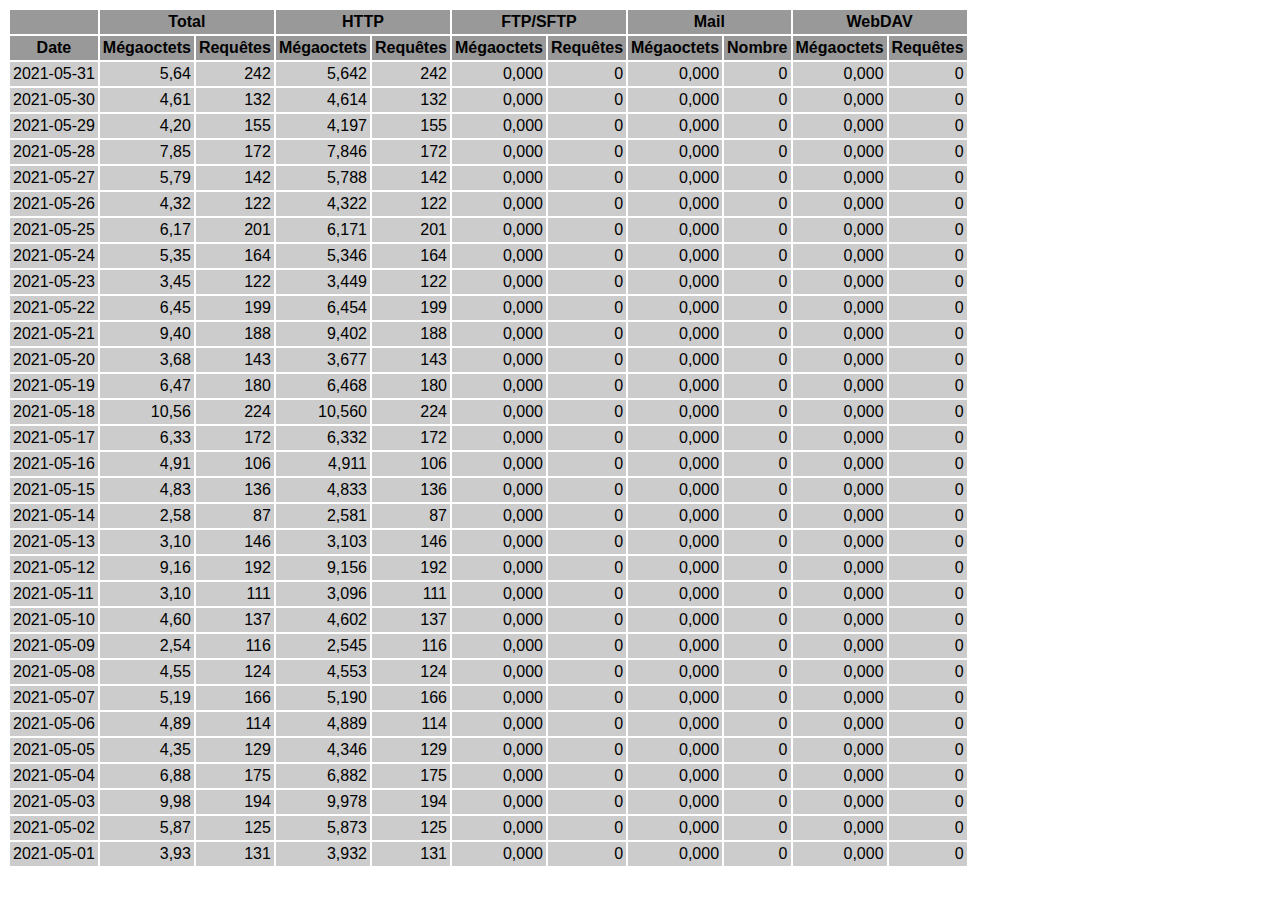
<file: logs/traffic.html/05.html>
<!DOCTYPE HTML PUBLIC "-//W3C//DTD HTML 4.01 Transitional//EN" "http://www.w3.org/TR/html4/loose.dtd">

<html>
<head>
<meta http-equiv="Content-Type" content="text/html; charset=utf-8">
<title>traffic.html</title>
<style type="text/css">
<!--
  em,h1,h2,h3,h4,h5,h6,form,input,br,hr,p,td,th,li,ul {
  font-family:Verdana,Arial,Helvetica,sans-serif; }

  td {color:#000000; background-color:#cccccc;}

  th {color:#000000; background-color:#999999;}
-->
</style>
</head>

<body bgcolor="#FFFFFF">

<table border="0" cellspacing="2" cellpadding="3">
<thead>
<tr>
<th></th>
<th colspan="2">Total</th>
<th colspan="2">HTTP</th>
<th colspan="2">FTP/SFTP</th>
<th colspan="2">Mail</th>
<th colspan="2">WebDAV</th>
</tr>
</thead>
<tbody>
<tr>
<th align="center">Date</th>
<th>Mégaoctets</th><th>Requêtes</th>
<th>Mégaoctets</th><th>Requêtes</th>
<th>Mégaoctets</th><th>Requêtes</th>
<th>Mégaoctets</th><th>Nombre</th>
<th>Mégaoctets</th><th>Requêtes</th>
</tr>
<tr>
<td>2021-05-31</td>
<td align="right">5,64</td><td align="right">242</td>
<td align=right>5,642</td><td align=right>242</td>
<td align=right>0,000</td><td align=right>0</td>
<td align=right>0,000</td><td align=right>0</td>
<td align=right>0,000</td><td align=right>0</td>
</tr>
<!-- 2021-05-31 5.642 242 5.642 242 0.000 0 0.000 0 0.000 0 -->
<tr>
<td>2021-05-30</td>
<td align="right">4,61</td><td align="right">132</td>
<td align=right>4,614</td><td align=right>132</td>
<td align=right>0,000</td><td align=right>0</td>
<td align=right>0,000</td><td align=right>0</td>
<td align=right>0,000</td><td align=right>0</td>
</tr>
<!-- 2021-05-30 4.614 132 4.614 132 0.000 0 0.000 0 0.000 0 -->
<tr>
<td>2021-05-29</td>
<td align="right">4,20</td><td align="right">155</td>
<td align=right>4,197</td><td align=right>155</td>
<td align=right>0,000</td><td align=right>0</td>
<td align=right>0,000</td><td align=right>0</td>
<td align=right>0,000</td><td align=right>0</td>
</tr>
<!-- 2021-05-29 4.197 155 4.197 155 0.000 0 0.000 0 0.000 0 -->
<tr>
<td>2021-05-28</td>
<td align="right">7,85</td><td align="right">172</td>
<td align=right>7,846</td><td align=right>172</td>
<td align=right>0,000</td><td align=right>0</td>
<td align=right>0,000</td><td align=right>0</td>
<td align=right>0,000</td><td align=right>0</td>
</tr>
<!-- 2021-05-28 7.846 172 7.846 172 0.000 0 0.000 0 0.000 0 -->
<tr>
<td>2021-05-27</td>
<td align="right">5,79</td><td align="right">142</td>
<td align=right>5,788</td><td align=right>142</td>
<td align=right>0,000</td><td align=right>0</td>
<td align=right>0,000</td><td align=right>0</td>
<td align=right>0,000</td><td align=right>0</td>
</tr>
<!-- 2021-05-27 5.788 142 5.788 142 0.000 0 0.000 0 0.000 0 -->
<tr>
<td>2021-05-26</td>
<td align="right">4,32</td><td align="right">122</td>
<td align=right>4,322</td><td align=right>122</td>
<td align=right>0,000</td><td align=right>0</td>
<td align=right>0,000</td><td align=right>0</td>
<td align=right>0,000</td><td align=right>0</td>
</tr>
<!-- 2021-05-26 4.322 122 4.322 122 0.000 0 0.000 0 0.000 0 -->
<tr>
<td>2021-05-25</td>
<td align="right">6,17</td><td align="right">201</td>
<td align=right>6,171</td><td align=right>201</td>
<td align=right>0,000</td><td align=right>0</td>
<td align=right>0,000</td><td align=right>0</td>
<td align=right>0,000</td><td align=right>0</td>
</tr>
<!-- 2021-05-25 6.171 201 6.171 201 0.000 0 0.000 0 0.000 0 -->
<tr>
<td>2021-05-24</td>
<td align="right">5,35</td><td align="right">164</td>
<td align=right>5,346</td><td align=right>164</td>
<td align=right>0,000</td><td align=right>0</td>
<td align=right>0,000</td><td align=right>0</td>
<td align=right>0,000</td><td align=right>0</td>
</tr>
<!-- 2021-05-24 5.346 164 5.346 164 0.000 0 0.000 0 0.000 0 -->
<tr>
<td>2021-05-23</td>
<td align="right">3,45</td><td align="right">122</td>
<td align=right>3,449</td><td align=right>122</td>
<td align=right>0,000</td><td align=right>0</td>
<td align=right>0,000</td><td align=right>0</td>
<td align=right>0,000</td><td align=right>0</td>
</tr>
<!-- 2021-05-23 3.449 122 3.449 122 0.000 0 0.000 0 0.000 0 -->
<tr>
<td>2021-05-22</td>
<td align="right">6,45</td><td align="right">199</td>
<td align=right>6,454</td><td align=right>199</td>
<td align=right>0,000</td><td align=right>0</td>
<td align=right>0,000</td><td align=right>0</td>
<td align=right>0,000</td><td align=right>0</td>
</tr>
<!-- 2021-05-22 6.454 199 6.454 199 0.000 0 0.000 0 0.000 0 -->
<tr>
<td>2021-05-21</td>
<td align="right">9,40</td><td align="right">188</td>
<td align=right>9,402</td><td align=right>188</td>
<td align=right>0,000</td><td align=right>0</td>
<td align=right>0,000</td><td align=right>0</td>
<td align=right>0,000</td><td align=right>0</td>
</tr>
<!-- 2021-05-21 9.402 188 9.402 188 0.000 0 0.000 0 0.000 0 -->
<tr>
<td>2021-05-20</td>
<td align="right">3,68</td><td align="right">143</td>
<td align=right>3,677</td><td align=right>143</td>
<td align=right>0,000</td><td align=right>0</td>
<td align=right>0,000</td><td align=right>0</td>
<td align=right>0,000</td><td align=right>0</td>
</tr>
<!-- 2021-05-20 3.677 143 3.677 143 0.000 0 0.000 0 0.000 0 -->
<tr>
<td>2021-05-19</td>
<td align="right">6,47</td><td align="right">180</td>
<td align=right>6,468</td><td align=right>180</td>
<td align=right>0,000</td><td align=right>0</td>
<td align=right>0,000</td><td align=right>0</td>
<td align=right>0,000</td><td align=right>0</td>
</tr>
<!-- 2021-05-19 6.468 180 6.468 180 0.000 0 0.000 0 0.000 0 -->
<tr>
<td>2021-05-18</td>
<td align="right">10,56</td><td align="right">224</td>
<td align=right>10,560</td><td align=right>224</td>
<td align=right>0,000</td><td align=right>0</td>
<td align=right>0,000</td><td align=right>0</td>
<td align=right>0,000</td><td align=right>0</td>
</tr>
<!-- 2021-05-18 10.560 224 10.560 224 0.000 0 0.000 0 0.000 0 -->
<tr>
<td>2021-05-17</td>
<td align="right">6,33</td><td align="right">172</td>
<td align=right>6,332</td><td align=right>172</td>
<td align=right>0,000</td><td align=right>0</td>
<td align=right>0,000</td><td align=right>0</td>
<td align=right>0,000</td><td align=right>0</td>
</tr>
<!-- 2021-05-17 6.332 172 6.332 172 0.000 0 0.000 0 0.000 0 -->
<tr>
<td>2021-05-16</td>
<td align="right">4,91</td><td align="right">106</td>
<td align=right>4,911</td><td align=right>106</td>
<td align=right>0,000</td><td align=right>0</td>
<td align=right>0,000</td><td align=right>0</td>
<td align=right>0,000</td><td align=right>0</td>
</tr>
<!-- 2021-05-16 4.911 106 4.911 106 0.000 0 0.000 0 0.000 0 -->
<tr>
<td>2021-05-15</td>
<td align="right">4,83</td><td align="right">136</td>
<td align=right>4,833</td><td align=right>136</td>
<td align=right>0,000</td><td align=right>0</td>
<td align=right>0,000</td><td align=right>0</td>
<td align=right>0,000</td><td align=right>0</td>
</tr>
<!-- 2021-05-15 4.833 136 4.833 136 0.000 0 0.000 0 0.000 0 -->
<tr>
<td>2021-05-14</td>
<td align="right">2,58</td><td align="right">87</td>
<td align=right>2,581</td><td align=right>87</td>
<td align=right>0,000</td><td align=right>0</td>
<td align=right>0,000</td><td align=right>0</td>
<td align=right>0,000</td><td align=right>0</td>
</tr>
<!-- 2021-05-14 2.581 87 2.581 87 0.000 0 0.000 0 0.000 0 -->
<tr>
<td>2021-05-13</td>
<td align="right">3,10</td><td align="right">146</td>
<td align=right>3,103</td><td align=right>146</td>
<td align=right>0,000</td><td align=right>0</td>
<td align=right>0,000</td><td align=right>0</td>
<td align=right>0,000</td><td align=right>0</td>
</tr>
<!-- 2021-05-13 3.103 146 3.103 146 0.000 0 0.000 0 0.000 0 -->
<tr>
<td>2021-05-12</td>
<td align="right">9,16</td><td align="right">192</td>
<td align=right>9,156</td><td align=right>192</td>
<td align=right>0,000</td><td align=right>0</td>
<td align=right>0,000</td><td align=right>0</td>
<td align=right>0,000</td><td align=right>0</td>
</tr>
<!-- 2021-05-12 9.156 192 9.156 192 0.000 0 0.000 0 0.000 0 -->
<tr>
<td>2021-05-11</td>
<td align="right">3,10</td><td align="right">111</td>
<td align=right>3,096</td><td align=right>111</td>
<td align=right>0,000</td><td align=right>0</td>
<td align=right>0,000</td><td align=right>0</td>
<td align=right>0,000</td><td align=right>0</td>
</tr>
<!-- 2021-05-11 3.096 111 3.096 111 0.000 0 0.000 0 0.000 0 -->
<tr>
<td>2021-05-10</td>
<td align="right">4,60</td><td align="right">137</td>
<td align=right>4,602</td><td align=right>137</td>
<td align=right>0,000</td><td align=right>0</td>
<td align=right>0,000</td><td align=right>0</td>
<td align=right>0,000</td><td align=right>0</td>
</tr>
<!-- 2021-05-10 4.602 137 4.602 137 0.000 0 0.000 0 0.000 0 -->
<tr>
<td>2021-05-09</td>
<td align="right">2,54</td><td align="right">116</td>
<td align=right>2,545</td><td align=right>116</td>
<td align=right>0,000</td><td align=right>0</td>
<td align=right>0,000</td><td align=right>0</td>
<td align=right>0,000</td><td align=right>0</td>
</tr>
<!-- 2021-05-09 2.545 116 2.545 116 0.000 0 0.000 0 0.000 0 -->
<tr>
<td>2021-05-08</td>
<td align="right">4,55</td><td align="right">124</td>
<td align=right>4,553</td><td align=right>124</td>
<td align=right>0,000</td><td align=right>0</td>
<td align=right>0,000</td><td align=right>0</td>
<td align=right>0,000</td><td align=right>0</td>
</tr>
<!-- 2021-05-08 4.553 124 4.553 124 0.000 0 0.000 0 0.000 0 -->
<tr>
<td>2021-05-07</td>
<td align="right">5,19</td><td align="right">166</td>
<td align=right>5,190</td><td align=right>166</td>
<td align=right>0,000</td><td align=right>0</td>
<td align=right>0,000</td><td align=right>0</td>
<td align=right>0,000</td><td align=right>0</td>
</tr>
<!-- 2021-05-07 5.190 166 5.190 166 0.000 0 0.000 0 0.000 0 -->
<tr>
<td>2021-05-06</td>
<td align="right">4,89</td><td align="right">114</td>
<td align=right>4,889</td><td align=right>114</td>
<td align=right>0,000</td><td align=right>0</td>
<td align=right>0,000</td><td align=right>0</td>
<td align=right>0,000</td><td align=right>0</td>
</tr>
<!-- 2021-05-06 4.889 114 4.889 114 0.000 0 0.000 0 0.000 0 -->
<tr>
<td>2021-05-05</td>
<td align="right">4,35</td><td align="right">129</td>
<td align=right>4,346</td><td align=right>129</td>
<td align=right>0,000</td><td align=right>0</td>
<td align=right>0,000</td><td align=right>0</td>
<td align=right>0,000</td><td align=right>0</td>
</tr>
<!-- 2021-05-05 4.346 129 4.346 129 0.000 0 0.000 0 0.000 0 -->
<tr>
<td>2021-05-04</td>
<td align="right">6,88</td><td align="right">175</td>
<td align=right>6,882</td><td align=right>175</td>
<td align=right>0,000</td><td align=right>0</td>
<td align=right>0,000</td><td align=right>0</td>
<td align=right>0,000</td><td align=right>0</td>
</tr>
<!-- 2021-05-04 6.882 175 6.882 175 0.000 0 0.000 0 0.000 0 -->
<tr>
<td>2021-05-03</td>
<td align="right">9,98</td><td align="right">194</td>
<td align=right>9,978</td><td align=right>194</td>
<td align=right>0,000</td><td align=right>0</td>
<td align=right>0,000</td><td align=right>0</td>
<td align=right>0,000</td><td align=right>0</td>
</tr>
<!-- 2021-05-03 9.978 194 9.978 194 0.000 0 0.000 0 0.000 0 -->
<tr>
<td>2021-05-02</td>
<td align="right">5,87</td><td align="right">125</td>
<td align=right>5,873</td><td align=right>125</td>
<td align=right>0,000</td><td align=right>0</td>
<td align=right>0,000</td><td align=right>0</td>
<td align=right>0,000</td><td align=right>0</td>
</tr>
<!-- 2021-05-02 5.873 125 5.873 125 0.000 0 0.000 0 0.000 0 -->
<tr>
<td>2021-05-01</td>
<td align="right">3,93</td><td align="right">131</td>
<td align=right>3,932</td><td align=right>131</td>
<td align=right>0,000</td><td align=right>0</td>
<td align=right>0,000</td><td align=right>0</td>
<td align=right>0,000</td><td align=right>0</td>
</tr>
<!-- 2021-05-01 3.932 131 3.932 131 0.000 0 0.000 0 0.000 0 -->
</tbody>
</table>

</body>
</html>
</file>
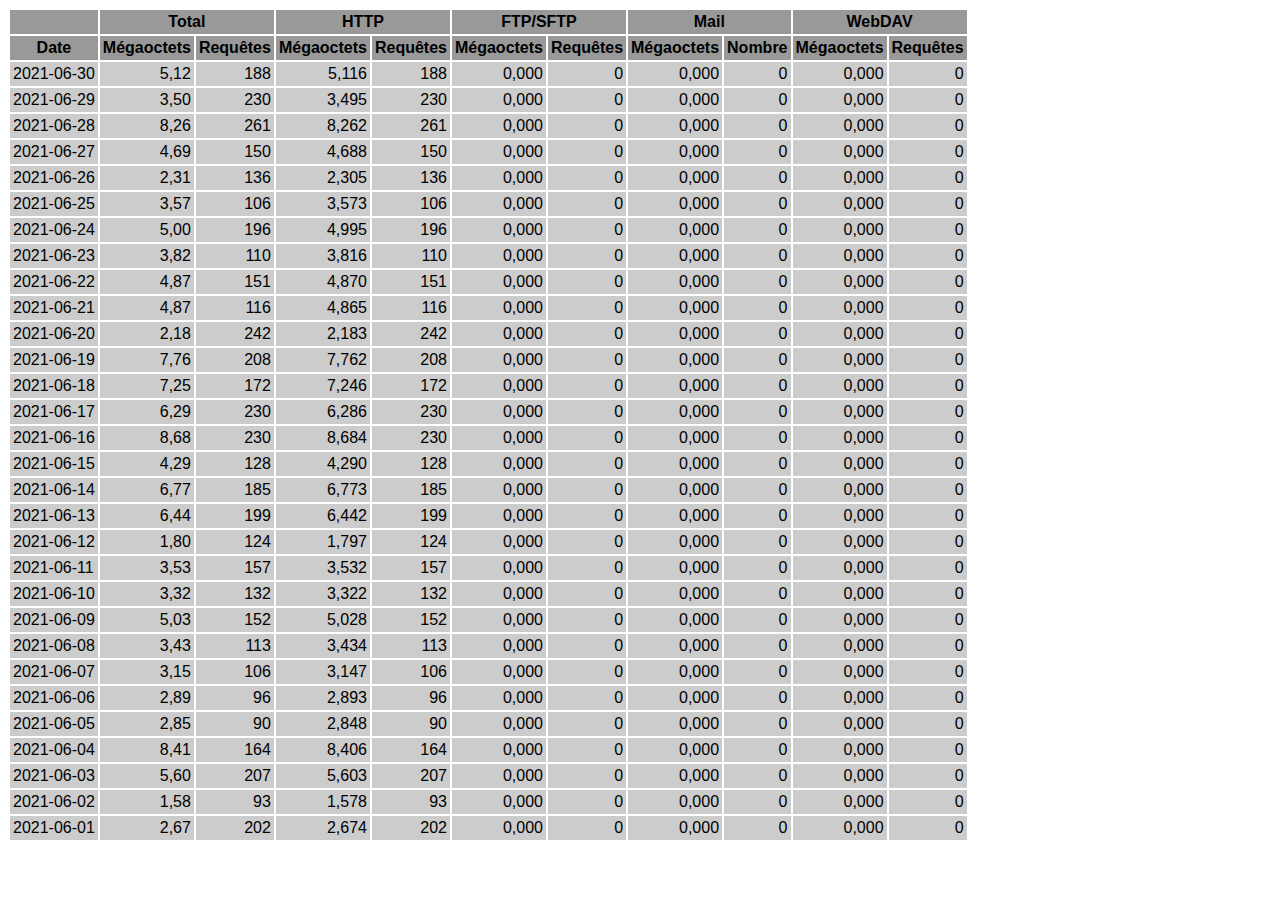
<file: logs/traffic.html/06.html>
<!DOCTYPE HTML PUBLIC "-//W3C//DTD HTML 4.01 Transitional//EN" "http://www.w3.org/TR/html4/loose.dtd">

<html>
<head>
<meta http-equiv="Content-Type" content="text/html; charset=utf-8">
<title>traffic.html</title>
<style type="text/css">
<!--
  em,h1,h2,h3,h4,h5,h6,form,input,br,hr,p,td,th,li,ul {
  font-family:Verdana,Arial,Helvetica,sans-serif; }

  td {color:#000000; background-color:#cccccc;}

  th {color:#000000; background-color:#999999;}
-->
</style>
</head>

<body bgcolor="#FFFFFF">

<table border="0" cellspacing="2" cellpadding="3">
<thead>
<tr>
<th></th>
<th colspan="2">Total</th>
<th colspan="2">HTTP</th>
<th colspan="2">FTP/SFTP</th>
<th colspan="2">Mail</th>
<th colspan="2">WebDAV</th>
</tr>
</thead>
<tbody>
<tr>
<th align="center">Date</th>
<th>Mégaoctets</th><th>Requêtes</th>
<th>Mégaoctets</th><th>Requêtes</th>
<th>Mégaoctets</th><th>Requêtes</th>
<th>Mégaoctets</th><th>Nombre</th>
<th>Mégaoctets</th><th>Requêtes</th>
</tr>
<tr>
<td>2021-06-30</td>
<td align="right">5,12</td><td align="right">188</td>
<td align=right>5,116</td><td align=right>188</td>
<td align=right>0,000</td><td align=right>0</td>
<td align=right>0,000</td><td align=right>0</td>
<td align=right>0,000</td><td align=right>0</td>
</tr>
<!-- 2021-06-30 5.116 188 5.116 188 0.000 0 0.000 0 0.000 0 -->
<tr>
<td>2021-06-29</td>
<td align="right">3,50</td><td align="right">230</td>
<td align=right>3,495</td><td align=right>230</td>
<td align=right>0,000</td><td align=right>0</td>
<td align=right>0,000</td><td align=right>0</td>
<td align=right>0,000</td><td align=right>0</td>
</tr>
<!-- 2021-06-29 3.495 230 3.495 230 0.000 0 0.000 0 0.000 0 -->
<tr>
<td>2021-06-28</td>
<td align="right">8,26</td><td align="right">261</td>
<td align=right>8,262</td><td align=right>261</td>
<td align=right>0,000</td><td align=right>0</td>
<td align=right>0,000</td><td align=right>0</td>
<td align=right>0,000</td><td align=right>0</td>
</tr>
<!-- 2021-06-28 8.262 261 8.262 261 0.000 0 0.000 0 0.000 0 -->
<tr>
<td>2021-06-27</td>
<td align="right">4,69</td><td align="right">150</td>
<td align=right>4,688</td><td align=right>150</td>
<td align=right>0,000</td><td align=right>0</td>
<td align=right>0,000</td><td align=right>0</td>
<td align=right>0,000</td><td align=right>0</td>
</tr>
<!-- 2021-06-27 4.688 150 4.688 150 0.000 0 0.000 0 0.000 0 -->
<tr>
<td>2021-06-26</td>
<td align="right">2,31</td><td align="right">136</td>
<td align=right>2,305</td><td align=right>136</td>
<td align=right>0,000</td><td align=right>0</td>
<td align=right>0,000</td><td align=right>0</td>
<td align=right>0,000</td><td align=right>0</td>
</tr>
<!-- 2021-06-26 2.305 136 2.305 136 0.000 0 0.000 0 0.000 0 -->
<tr>
<td>2021-06-25</td>
<td align="right">3,57</td><td align="right">106</td>
<td align=right>3,573</td><td align=right>106</td>
<td align=right>0,000</td><td align=right>0</td>
<td align=right>0,000</td><td align=right>0</td>
<td align=right>0,000</td><td align=right>0</td>
</tr>
<!-- 2021-06-25 3.573 106 3.573 106 0.000 0 0.000 0 0.000 0 -->
<tr>
<td>2021-06-24</td>
<td align="right">5,00</td><td align="right">196</td>
<td align=right>4,995</td><td align=right>196</td>
<td align=right>0,000</td><td align=right>0</td>
<td align=right>0,000</td><td align=right>0</td>
<td align=right>0,000</td><td align=right>0</td>
</tr>
<!-- 2021-06-24 4.995 196 4.995 196 0.000 0 0.000 0 0.000 0 -->
<tr>
<td>2021-06-23</td>
<td align="right">3,82</td><td align="right">110</td>
<td align=right>3,816</td><td align=right>110</td>
<td align=right>0,000</td><td align=right>0</td>
<td align=right>0,000</td><td align=right>0</td>
<td align=right>0,000</td><td align=right>0</td>
</tr>
<!-- 2021-06-23 3.816 110 3.816 110 0.000 0 0.000 0 0.000 0 -->
<tr>
<td>2021-06-22</td>
<td align="right">4,87</td><td align="right">151</td>
<td align=right>4,870</td><td align=right>151</td>
<td align=right>0,000</td><td align=right>0</td>
<td align=right>0,000</td><td align=right>0</td>
<td align=right>0,000</td><td align=right>0</td>
</tr>
<!-- 2021-06-22 4.870 151 4.870 151 0.000 0 0.000 0 0.000 0 -->
<tr>
<td>2021-06-21</td>
<td align="right">4,87</td><td align="right">116</td>
<td align=right>4,865</td><td align=right>116</td>
<td align=right>0,000</td><td align=right>0</td>
<td align=right>0,000</td><td align=right>0</td>
<td align=right>0,000</td><td align=right>0</td>
</tr>
<!-- 2021-06-21 4.865 116 4.865 116 0.000 0 0.000 0 0.000 0 -->
<tr>
<td>2021-06-20</td>
<td align="right">2,18</td><td align="right">242</td>
<td align=right>2,183</td><td align=right>242</td>
<td align=right>0,000</td><td align=right>0</td>
<td align=right>0,000</td><td align=right>0</td>
<td align=right>0,000</td><td align=right>0</td>
</tr>
<!-- 2021-06-20 2.183 242 2.183 242 0.000 0 0.000 0 0.000 0 -->
<tr>
<td>2021-06-19</td>
<td align="right">7,76</td><td align="right">208</td>
<td align=right>7,762</td><td align=right>208</td>
<td align=right>0,000</td><td align=right>0</td>
<td align=right>0,000</td><td align=right>0</td>
<td align=right>0,000</td><td align=right>0</td>
</tr>
<!-- 2021-06-19 7.762 208 7.762 208 0.000 0 0.000 0 0.000 0 -->
<tr>
<td>2021-06-18</td>
<td align="right">7,25</td><td align="right">172</td>
<td align=right>7,246</td><td align=right>172</td>
<td align=right>0,000</td><td align=right>0</td>
<td align=right>0,000</td><td align=right>0</td>
<td align=right>0,000</td><td align=right>0</td>
</tr>
<!-- 2021-06-18 7.246 172 7.246 172 0.000 0 0.000 0 0.000 0 -->
<tr>
<td>2021-06-17</td>
<td align="right">6,29</td><td align="right">230</td>
<td align=right>6,286</td><td align=right>230</td>
<td align=right>0,000</td><td align=right>0</td>
<td align=right>0,000</td><td align=right>0</td>
<td align=right>0,000</td><td align=right>0</td>
</tr>
<!-- 2021-06-17 6.286 230 6.286 230 0.000 0 0.000 0 0.000 0 -->
<tr>
<td>2021-06-16</td>
<td align="right">8,68</td><td align="right">230</td>
<td align=right>8,684</td><td align=right>230</td>
<td align=right>0,000</td><td align=right>0</td>
<td align=right>0,000</td><td align=right>0</td>
<td align=right>0,000</td><td align=right>0</td>
</tr>
<!-- 2021-06-16 8.684 230 8.684 230 0.000 0 0.000 0 0.000 0 -->
<tr>
<td>2021-06-15</td>
<td align="right">4,29</td><td align="right">128</td>
<td align=right>4,290</td><td align=right>128</td>
<td align=right>0,000</td><td align=right>0</td>
<td align=right>0,000</td><td align=right>0</td>
<td align=right>0,000</td><td align=right>0</td>
</tr>
<!-- 2021-06-15 4.290 128 4.290 128 0.000 0 0.000 0 0.000 0 -->
<tr>
<td>2021-06-14</td>
<td align="right">6,77</td><td align="right">185</td>
<td align=right>6,773</td><td align=right>185</td>
<td align=right>0,000</td><td align=right>0</td>
<td align=right>0,000</td><td align=right>0</td>
<td align=right>0,000</td><td align=right>0</td>
</tr>
<!-- 2021-06-14 6.773 185 6.773 185 0.000 0 0.000 0 0.000 0 -->
<tr>
<td>2021-06-13</td>
<td align="right">6,44</td><td align="right">199</td>
<td align=right>6,442</td><td align=right>199</td>
<td align=right>0,000</td><td align=right>0</td>
<td align=right>0,000</td><td align=right>0</td>
<td align=right>0,000</td><td align=right>0</td>
</tr>
<!-- 2021-06-13 6.442 199 6.442 199 0.000 0 0.000 0 0.000 0 -->
<tr>
<td>2021-06-12</td>
<td align="right">1,80</td><td align="right">124</td>
<td align=right>1,797</td><td align=right>124</td>
<td align=right>0,000</td><td align=right>0</td>
<td align=right>0,000</td><td align=right>0</td>
<td align=right>0,000</td><td align=right>0</td>
</tr>
<!-- 2021-06-12 1.797 124 1.797 124 0.000 0 0.000 0 0.000 0 -->
<tr>
<td>2021-06-11</td>
<td align="right">3,53</td><td align="right">157</td>
<td align=right>3,532</td><td align=right>157</td>
<td align=right>0,000</td><td align=right>0</td>
<td align=right>0,000</td><td align=right>0</td>
<td align=right>0,000</td><td align=right>0</td>
</tr>
<!-- 2021-06-11 3.532 157 3.532 157 0.000 0 0.000 0 0.000 0 -->
<tr>
<td>2021-06-10</td>
<td align="right">3,32</td><td align="right">132</td>
<td align=right>3,322</td><td align=right>132</td>
<td align=right>0,000</td><td align=right>0</td>
<td align=right>0,000</td><td align=right>0</td>
<td align=right>0,000</td><td align=right>0</td>
</tr>
<!-- 2021-06-10 3.322 132 3.322 132 0.000 0 0.000 0 0.000 0 -->
<tr>
<td>2021-06-09</td>
<td align="right">5,03</td><td align="right">152</td>
<td align=right>5,028</td><td align=right>152</td>
<td align=right>0,000</td><td align=right>0</td>
<td align=right>0,000</td><td align=right>0</td>
<td align=right>0,000</td><td align=right>0</td>
</tr>
<!-- 2021-06-09 5.028 152 5.028 152 0.000 0 0.000 0 0.000 0 -->
<tr>
<td>2021-06-08</td>
<td align="right">3,43</td><td align="right">113</td>
<td align=right>3,434</td><td align=right>113</td>
<td align=right>0,000</td><td align=right>0</td>
<td align=right>0,000</td><td align=right>0</td>
<td align=right>0,000</td><td align=right>0</td>
</tr>
<!-- 2021-06-08 3.434 113 3.434 113 0.000 0 0.000 0 0.000 0 -->
<tr>
<td>2021-06-07</td>
<td align="right">3,15</td><td align="right">106</td>
<td align=right>3,147</td><td align=right>106</td>
<td align=right>0,000</td><td align=right>0</td>
<td align=right>0,000</td><td align=right>0</td>
<td align=right>0,000</td><td align=right>0</td>
</tr>
<!-- 2021-06-07 3.147 106 3.147 106 0.000 0 0.000 0 0.000 0 -->
<tr>
<td>2021-06-06</td>
<td align="right">2,89</td><td align="right">96</td>
<td align=right>2,893</td><td align=right>96</td>
<td align=right>0,000</td><td align=right>0</td>
<td align=right>0,000</td><td align=right>0</td>
<td align=right>0,000</td><td align=right>0</td>
</tr>
<!-- 2021-06-06 2.893 96 2.893 96 0.000 0 0.000 0 0.000 0 -->
<tr>
<td>2021-06-05</td>
<td align="right">2,85</td><td align="right">90</td>
<td align=right>2,848</td><td align=right>90</td>
<td align=right>0,000</td><td align=right>0</td>
<td align=right>0,000</td><td align=right>0</td>
<td align=right>0,000</td><td align=right>0</td>
</tr>
<!-- 2021-06-05 2.848 90 2.848 90 0.000 0 0.000 0 0.000 0 -->
<tr>
<td>2021-06-04</td>
<td align="right">8,41</td><td align="right">164</td>
<td align=right>8,406</td><td align=right>164</td>
<td align=right>0,000</td><td align=right>0</td>
<td align=right>0,000</td><td align=right>0</td>
<td align=right>0,000</td><td align=right>0</td>
</tr>
<!-- 2021-06-04 8.406 164 8.406 164 0.000 0 0.000 0 0.000 0 -->
<tr>
<td>2021-06-03</td>
<td align="right">5,60</td><td align="right">207</td>
<td align=right>5,603</td><td align=right>207</td>
<td align=right>0,000</td><td align=right>0</td>
<td align=right>0,000</td><td align=right>0</td>
<td align=right>0,000</td><td align=right>0</td>
</tr>
<!-- 2021-06-03 5.603 207 5.603 207 0.000 0 0.000 0 0.000 0 -->
<tr>
<td>2021-06-02</td>
<td align="right">1,58</td><td align="right">93</td>
<td align=right>1,578</td><td align=right>93</td>
<td align=right>0,000</td><td align=right>0</td>
<td align=right>0,000</td><td align=right>0</td>
<td align=right>0,000</td><td align=right>0</td>
</tr>
<!-- 2021-06-02 1.578 93 1.578 93 0.000 0 0.000 0 0.000 0 -->
<tr>
<td>2021-06-01</td>
<td align="right">2,67</td><td align="right">202</td>
<td align=right>2,674</td><td align=right>202</td>
<td align=right>0,000</td><td align=right>0</td>
<td align=right>0,000</td><td align=right>0</td>
<td align=right>0,000</td><td align=right>0</td>
</tr>
<!-- 2021-06-01 2.674 202 2.674 202 0.000 0 0.000 0 0.000 0 -->
</tbody>
</table>

</body>
</html>
</file>
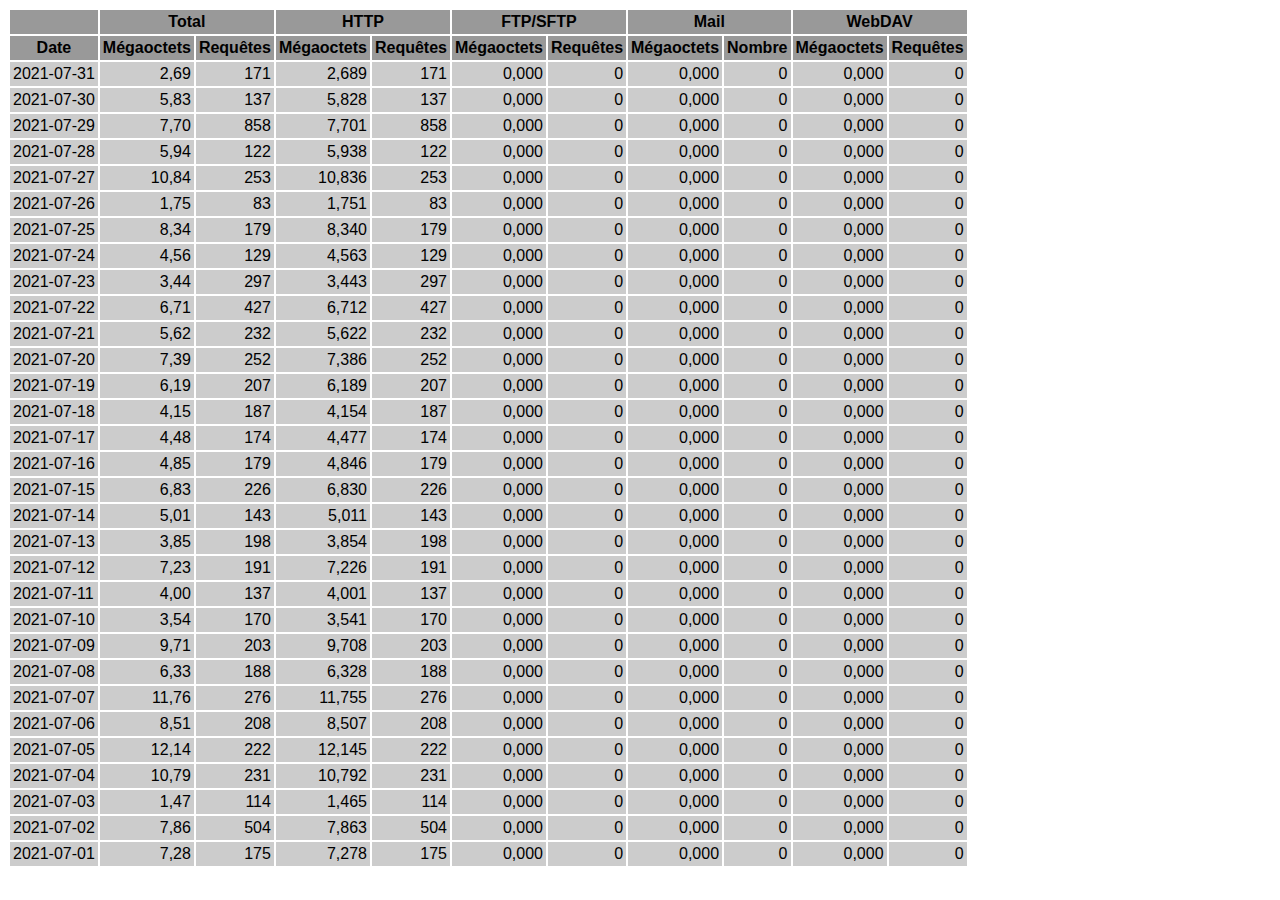
<file: logs/traffic.html/07.html>
<!DOCTYPE HTML PUBLIC "-//W3C//DTD HTML 4.01 Transitional//EN" "http://www.w3.org/TR/html4/loose.dtd">

<html>
<head>
<meta http-equiv="Content-Type" content="text/html; charset=utf-8">
<title>traffic.html</title>
<style type="text/css">
<!--
  em,h1,h2,h3,h4,h5,h6,form,input,br,hr,p,td,th,li,ul {
  font-family:Verdana,Arial,Helvetica,sans-serif; }

  td {color:#000000; background-color:#cccccc;}

  th {color:#000000; background-color:#999999;}
-->
</style>
</head>

<body bgcolor="#FFFFFF">

<table border="0" cellspacing="2" cellpadding="3">
<thead>
<tr>
<th></th>
<th colspan="2">Total</th>
<th colspan="2">HTTP</th>
<th colspan="2">FTP/SFTP</th>
<th colspan="2">Mail</th>
<th colspan="2">WebDAV</th>
</tr>
</thead>
<tbody>
<tr>
<th align="center">Date</th>
<th>Mégaoctets</th><th>Requêtes</th>
<th>Mégaoctets</th><th>Requêtes</th>
<th>Mégaoctets</th><th>Requêtes</th>
<th>Mégaoctets</th><th>Nombre</th>
<th>Mégaoctets</th><th>Requêtes</th>
</tr>
<tr>
<td>2021-07-31</td>
<td align="right">2,69</td><td align="right">171</td>
<td align=right>2,689</td><td align=right>171</td>
<td align=right>0,000</td><td align=right>0</td>
<td align=right>0,000</td><td align=right>0</td>
<td align=right>0,000</td><td align=right>0</td>
</tr>
<!-- 2021-07-31 2.689 171 2.689 171 0.000 0 0.000 0 0.000 0 -->
<tr>
<td>2021-07-30</td>
<td align="right">5,83</td><td align="right">137</td>
<td align=right>5,828</td><td align=right>137</td>
<td align=right>0,000</td><td align=right>0</td>
<td align=right>0,000</td><td align=right>0</td>
<td align=right>0,000</td><td align=right>0</td>
</tr>
<!-- 2021-07-30 5.828 137 5.828 137 0.000 0 0.000 0 0.000 0 -->
<tr>
<td>2021-07-29</td>
<td align="right">7,70</td><td align="right">858</td>
<td align=right>7,701</td><td align=right>858</td>
<td align=right>0,000</td><td align=right>0</td>
<td align=right>0,000</td><td align=right>0</td>
<td align=right>0,000</td><td align=right>0</td>
</tr>
<!-- 2021-07-29 7.701 858 7.701 858 0.000 0 0.000 0 0.000 0 -->
<tr>
<td>2021-07-28</td>
<td align="right">5,94</td><td align="right">122</td>
<td align=right>5,938</td><td align=right>122</td>
<td align=right>0,000</td><td align=right>0</td>
<td align=right>0,000</td><td align=right>0</td>
<td align=right>0,000</td><td align=right>0</td>
</tr>
<!-- 2021-07-28 5.938 122 5.938 122 0.000 0 0.000 0 0.000 0 -->
<tr>
<td>2021-07-27</td>
<td align="right">10,84</td><td align="right">253</td>
<td align=right>10,836</td><td align=right>253</td>
<td align=right>0,000</td><td align=right>0</td>
<td align=right>0,000</td><td align=right>0</td>
<td align=right>0,000</td><td align=right>0</td>
</tr>
<!-- 2021-07-27 10.836 253 10.836 253 0.000 0 0.000 0 0.000 0 -->
<tr>
<td>2021-07-26</td>
<td align="right">1,75</td><td align="right">83</td>
<td align=right>1,751</td><td align=right>83</td>
<td align=right>0,000</td><td align=right>0</td>
<td align=right>0,000</td><td align=right>0</td>
<td align=right>0,000</td><td align=right>0</td>
</tr>
<!-- 2021-07-26 1.751 83 1.751 83 0.000 0 0.000 0 0.000 0 -->
<tr>
<td>2021-07-25</td>
<td align="right">8,34</td><td align="right">179</td>
<td align=right>8,340</td><td align=right>179</td>
<td align=right>0,000</td><td align=right>0</td>
<td align=right>0,000</td><td align=right>0</td>
<td align=right>0,000</td><td align=right>0</td>
</tr>
<!-- 2021-07-25 8.340 179 8.340 179 0.000 0 0.000 0 0.000 0 -->
<tr>
<td>2021-07-24</td>
<td align="right">4,56</td><td align="right">129</td>
<td align=right>4,563</td><td align=right>129</td>
<td align=right>0,000</td><td align=right>0</td>
<td align=right>0,000</td><td align=right>0</td>
<td align=right>0,000</td><td align=right>0</td>
</tr>
<!-- 2021-07-24 4.563 129 4.563 129 0.000 0 0.000 0 0.000 0 -->
<tr>
<td>2021-07-23</td>
<td align="right">3,44</td><td align="right">297</td>
<td align=right>3,443</td><td align=right>297</td>
<td align=right>0,000</td><td align=right>0</td>
<td align=right>0,000</td><td align=right>0</td>
<td align=right>0,000</td><td align=right>0</td>
</tr>
<!-- 2021-07-23 3.443 297 3.443 297 0.000 0 0.000 0 0.000 0 -->
<tr>
<td>2021-07-22</td>
<td align="right">6,71</td><td align="right">427</td>
<td align=right>6,712</td><td align=right>427</td>
<td align=right>0,000</td><td align=right>0</td>
<td align=right>0,000</td><td align=right>0</td>
<td align=right>0,000</td><td align=right>0</td>
</tr>
<!-- 2021-07-22 6.712 427 6.712 427 0.000 0 0.000 0 0.000 0 -->
<tr>
<td>2021-07-21</td>
<td align="right">5,62</td><td align="right">232</td>
<td align=right>5,622</td><td align=right>232</td>
<td align=right>0,000</td><td align=right>0</td>
<td align=right>0,000</td><td align=right>0</td>
<td align=right>0,000</td><td align=right>0</td>
</tr>
<!-- 2021-07-21 5.622 232 5.622 232 0.000 0 0.000 0 0.000 0 -->
<tr>
<td>2021-07-20</td>
<td align="right">7,39</td><td align="right">252</td>
<td align=right>7,386</td><td align=right>252</td>
<td align=right>0,000</td><td align=right>0</td>
<td align=right>0,000</td><td align=right>0</td>
<td align=right>0,000</td><td align=right>0</td>
</tr>
<!-- 2021-07-20 7.386 252 7.386 252 0.000 0 0.000 0 0.000 0 -->
<tr>
<td>2021-07-19</td>
<td align="right">6,19</td><td align="right">207</td>
<td align=right>6,189</td><td align=right>207</td>
<td align=right>0,000</td><td align=right>0</td>
<td align=right>0,000</td><td align=right>0</td>
<td align=right>0,000</td><td align=right>0</td>
</tr>
<!-- 2021-07-19 6.189 207 6.189 207 0.000 0 0.000 0 0.000 0 -->
<tr>
<td>2021-07-18</td>
<td align="right">4,15</td><td align="right">187</td>
<td align=right>4,154</td><td align=right>187</td>
<td align=right>0,000</td><td align=right>0</td>
<td align=right>0,000</td><td align=right>0</td>
<td align=right>0,000</td><td align=right>0</td>
</tr>
<!-- 2021-07-18 4.154 187 4.154 187 0.000 0 0.000 0 0.000 0 -->
<tr>
<td>2021-07-17</td>
<td align="right">4,48</td><td align="right">174</td>
<td align=right>4,477</td><td align=right>174</td>
<td align=right>0,000</td><td align=right>0</td>
<td align=right>0,000</td><td align=right>0</td>
<td align=right>0,000</td><td align=right>0</td>
</tr>
<!-- 2021-07-17 4.477 174 4.477 174 0.000 0 0.000 0 0.000 0 -->
<tr>
<td>2021-07-16</td>
<td align="right">4,85</td><td align="right">179</td>
<td align=right>4,846</td><td align=right>179</td>
<td align=right>0,000</td><td align=right>0</td>
<td align=right>0,000</td><td align=right>0</td>
<td align=right>0,000</td><td align=right>0</td>
</tr>
<!-- 2021-07-16 4.846 179 4.846 179 0.000 0 0.000 0 0.000 0 -->
<tr>
<td>2021-07-15</td>
<td align="right">6,83</td><td align="right">226</td>
<td align=right>6,830</td><td align=right>226</td>
<td align=right>0,000</td><td align=right>0</td>
<td align=right>0,000</td><td align=right>0</td>
<td align=right>0,000</td><td align=right>0</td>
</tr>
<!-- 2021-07-15 6.830 226 6.830 226 0.000 0 0.000 0 0.000 0 -->
<tr>
<td>2021-07-14</td>
<td align="right">5,01</td><td align="right">143</td>
<td align=right>5,011</td><td align=right>143</td>
<td align=right>0,000</td><td align=right>0</td>
<td align=right>0,000</td><td align=right>0</td>
<td align=right>0,000</td><td align=right>0</td>
</tr>
<!-- 2021-07-14 5.011 143 5.011 143 0.000 0 0.000 0 0.000 0 -->
<tr>
<td>2021-07-13</td>
<td align="right">3,85</td><td align="right">198</td>
<td align=right>3,854</td><td align=right>198</td>
<td align=right>0,000</td><td align=right>0</td>
<td align=right>0,000</td><td align=right>0</td>
<td align=right>0,000</td><td align=right>0</td>
</tr>
<!-- 2021-07-13 3.854 198 3.854 198 0.000 0 0.000 0 0.000 0 -->
<tr>
<td>2021-07-12</td>
<td align="right">7,23</td><td align="right">191</td>
<td align=right>7,226</td><td align=right>191</td>
<td align=right>0,000</td><td align=right>0</td>
<td align=right>0,000</td><td align=right>0</td>
<td align=right>0,000</td><td align=right>0</td>
</tr>
<!-- 2021-07-12 7.226 191 7.226 191 0.000 0 0.000 0 0.000 0 -->
<tr>
<td>2021-07-11</td>
<td align="right">4,00</td><td align="right">137</td>
<td align=right>4,001</td><td align=right>137</td>
<td align=right>0,000</td><td align=right>0</td>
<td align=right>0,000</td><td align=right>0</td>
<td align=right>0,000</td><td align=right>0</td>
</tr>
<!-- 2021-07-11 4.001 137 4.001 137 0.000 0 0.000 0 0.000 0 -->
<tr>
<td>2021-07-10</td>
<td align="right">3,54</td><td align="right">170</td>
<td align=right>3,541</td><td align=right>170</td>
<td align=right>0,000</td><td align=right>0</td>
<td align=right>0,000</td><td align=right>0</td>
<td align=right>0,000</td><td align=right>0</td>
</tr>
<!-- 2021-07-10 3.541 170 3.541 170 0.000 0 0.000 0 0.000 0 -->
<tr>
<td>2021-07-09</td>
<td align="right">9,71</td><td align="right">203</td>
<td align=right>9,708</td><td align=right>203</td>
<td align=right>0,000</td><td align=right>0</td>
<td align=right>0,000</td><td align=right>0</td>
<td align=right>0,000</td><td align=right>0</td>
</tr>
<!-- 2021-07-09 9.708 203 9.708 203 0.000 0 0.000 0 0.000 0 -->
<tr>
<td>2021-07-08</td>
<td align="right">6,33</td><td align="right">188</td>
<td align=right>6,328</td><td align=right>188</td>
<td align=right>0,000</td><td align=right>0</td>
<td align=right>0,000</td><td align=right>0</td>
<td align=right>0,000</td><td align=right>0</td>
</tr>
<!-- 2021-07-08 6.328 188 6.328 188 0.000 0 0.000 0 0.000 0 -->
<tr>
<td>2021-07-07</td>
<td align="right">11,76</td><td align="right">276</td>
<td align=right>11,755</td><td align=right>276</td>
<td align=right>0,000</td><td align=right>0</td>
<td align=right>0,000</td><td align=right>0</td>
<td align=right>0,000</td><td align=right>0</td>
</tr>
<!-- 2021-07-07 11.755 276 11.755 276 0.000 0 0.000 0 0.000 0 -->
<tr>
<td>2021-07-06</td>
<td align="right">8,51</td><td align="right">208</td>
<td align=right>8,507</td><td align=right>208</td>
<td align=right>0,000</td><td align=right>0</td>
<td align=right>0,000</td><td align=right>0</td>
<td align=right>0,000</td><td align=right>0</td>
</tr>
<!-- 2021-07-06 8.507 208 8.507 208 0.000 0 0.000 0 0.000 0 -->
<tr>
<td>2021-07-05</td>
<td align="right">12,14</td><td align="right">222</td>
<td align=right>12,145</td><td align=right>222</td>
<td align=right>0,000</td><td align=right>0</td>
<td align=right>0,000</td><td align=right>0</td>
<td align=right>0,000</td><td align=right>0</td>
</tr>
<!-- 2021-07-05 12.145 222 12.145 222 0.000 0 0.000 0 0.000 0 -->
<tr>
<td>2021-07-04</td>
<td align="right">10,79</td><td align="right">231</td>
<td align=right>10,792</td><td align=right>231</td>
<td align=right>0,000</td><td align=right>0</td>
<td align=right>0,000</td><td align=right>0</td>
<td align=right>0,000</td><td align=right>0</td>
</tr>
<!-- 2021-07-04 10.792 231 10.792 231 0.000 0 0.000 0 0.000 0 -->
<tr>
<td>2021-07-03</td>
<td align="right">1,47</td><td align="right">114</td>
<td align=right>1,465</td><td align=right>114</td>
<td align=right>0,000</td><td align=right>0</td>
<td align=right>0,000</td><td align=right>0</td>
<td align=right>0,000</td><td align=right>0</td>
</tr>
<!-- 2021-07-03 1.465 114 1.465 114 0.000 0 0.000 0 0.000 0 -->
<tr>
<td>2021-07-02</td>
<td align="right">7,86</td><td align="right">504</td>
<td align=right>7,863</td><td align=right>504</td>
<td align=right>0,000</td><td align=right>0</td>
<td align=right>0,000</td><td align=right>0</td>
<td align=right>0,000</td><td align=right>0</td>
</tr>
<!-- 2021-07-02 7.863 504 7.863 504 0.000 0 0.000 0 0.000 0 -->
<tr>
<td>2021-07-01</td>
<td align="right">7,28</td><td align="right">175</td>
<td align=right>7,278</td><td align=right>175</td>
<td align=right>0,000</td><td align=right>0</td>
<td align=right>0,000</td><td align=right>0</td>
<td align=right>0,000</td><td align=right>0</td>
</tr>
<!-- 2021-07-01 7.278 175 7.278 175 0.000 0 0.000 0 0.000 0 -->
</tbody>
</table>

</body>
</html>
</file>
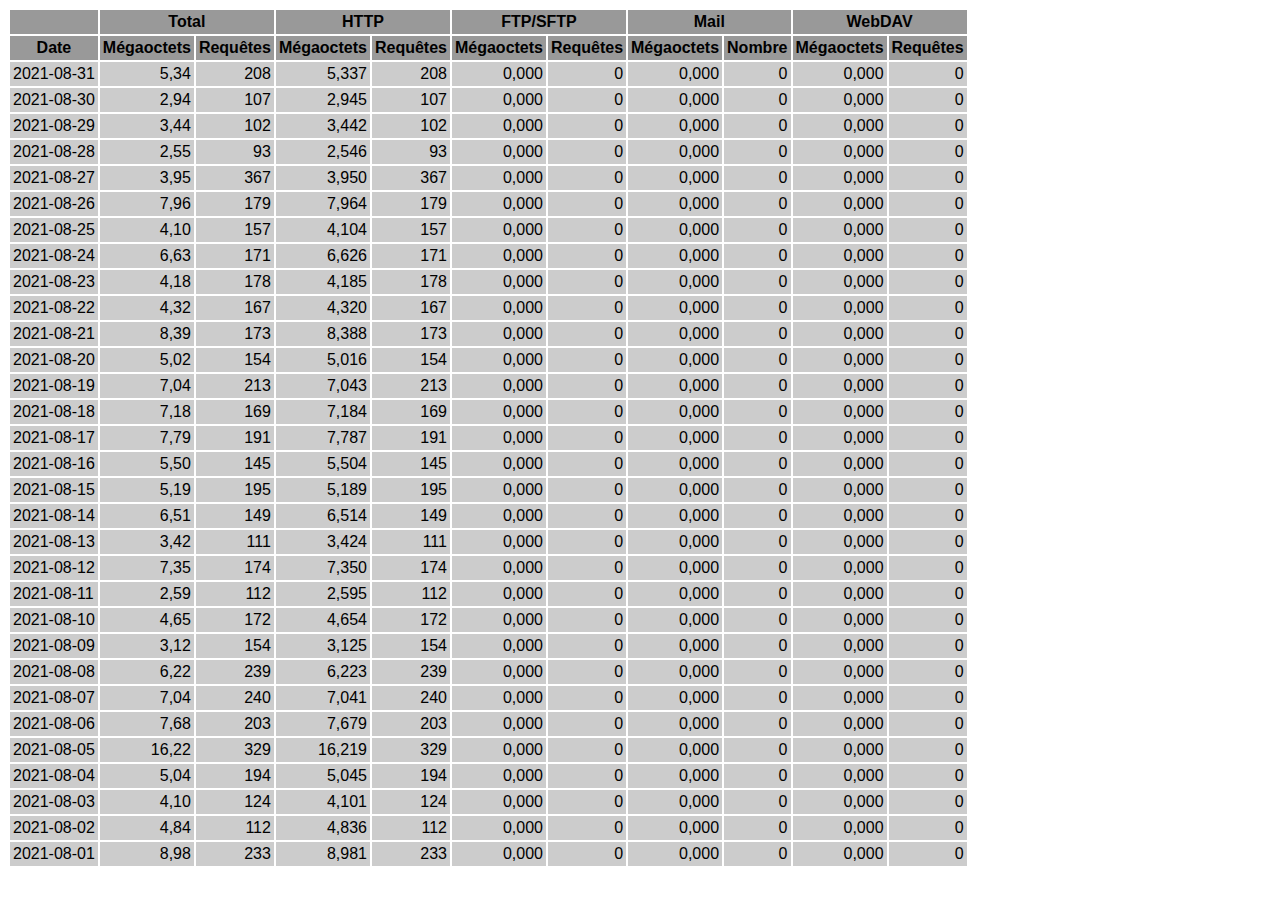
<file: logs/traffic.html/08.html>
<!DOCTYPE HTML PUBLIC "-//W3C//DTD HTML 4.01 Transitional//EN" "http://www.w3.org/TR/html4/loose.dtd">

<html>
<head>
<meta http-equiv="Content-Type" content="text/html; charset=utf-8">
<title>traffic.html</title>
<style type="text/css">
<!--
  em,h1,h2,h3,h4,h5,h6,form,input,br,hr,p,td,th,li,ul {
  font-family:Verdana,Arial,Helvetica,sans-serif; }

  td {color:#000000; background-color:#cccccc;}

  th {color:#000000; background-color:#999999;}
-->
</style>
</head>

<body bgcolor="#FFFFFF">

<table border="0" cellspacing="2" cellpadding="3">
<thead>
<tr>
<th></th>
<th colspan="2">Total</th>
<th colspan="2">HTTP</th>
<th colspan="2">FTP/SFTP</th>
<th colspan="2">Mail</th>
<th colspan="2">WebDAV</th>
</tr>
</thead>
<tbody>
<tr>
<th align="center">Date</th>
<th>Mégaoctets</th><th>Requêtes</th>
<th>Mégaoctets</th><th>Requêtes</th>
<th>Mégaoctets</th><th>Requêtes</th>
<th>Mégaoctets</th><th>Nombre</th>
<th>Mégaoctets</th><th>Requêtes</th>
</tr>
<tr>
<td>2021-08-31</td>
<td align="right">5,34</td><td align="right">208</td>
<td align=right>5,337</td><td align=right>208</td>
<td align=right>0,000</td><td align=right>0</td>
<td align=right>0,000</td><td align=right>0</td>
<td align=right>0,000</td><td align=right>0</td>
</tr>
<!-- 2021-08-31 5.337 208 5.337 208 0.000 0 0.000 0 0.000 0 -->
<tr>
<td>2021-08-30</td>
<td align="right">2,94</td><td align="right">107</td>
<td align=right>2,945</td><td align=right>107</td>
<td align=right>0,000</td><td align=right>0</td>
<td align=right>0,000</td><td align=right>0</td>
<td align=right>0,000</td><td align=right>0</td>
</tr>
<!-- 2021-08-30 2.945 107 2.945 107 0.000 0 0.000 0 0.000 0 -->
<tr>
<td>2021-08-29</td>
<td align="right">3,44</td><td align="right">102</td>
<td align=right>3,442</td><td align=right>102</td>
<td align=right>0,000</td><td align=right>0</td>
<td align=right>0,000</td><td align=right>0</td>
<td align=right>0,000</td><td align=right>0</td>
</tr>
<!-- 2021-08-29 3.442 102 3.442 102 0.000 0 0.000 0 0.000 0 -->
<tr>
<td>2021-08-28</td>
<td align="right">2,55</td><td align="right">93</td>
<td align=right>2,546</td><td align=right>93</td>
<td align=right>0,000</td><td align=right>0</td>
<td align=right>0,000</td><td align=right>0</td>
<td align=right>0,000</td><td align=right>0</td>
</tr>
<!-- 2021-08-28 2.546 93 2.546 93 0.000 0 0.000 0 0.000 0 -->
<tr>
<td>2021-08-27</td>
<td align="right">3,95</td><td align="right">367</td>
<td align=right>3,950</td><td align=right>367</td>
<td align=right>0,000</td><td align=right>0</td>
<td align=right>0,000</td><td align=right>0</td>
<td align=right>0,000</td><td align=right>0</td>
</tr>
<!-- 2021-08-27 3.950 367 3.950 367 0.000 0 0.000 0 0.000 0 -->
<tr>
<td>2021-08-26</td>
<td align="right">7,96</td><td align="right">179</td>
<td align=right>7,964</td><td align=right>179</td>
<td align=right>0,000</td><td align=right>0</td>
<td align=right>0,000</td><td align=right>0</td>
<td align=right>0,000</td><td align=right>0</td>
</tr>
<!-- 2021-08-26 7.964 179 7.964 179 0.000 0 0.000 0 0.000 0 -->
<tr>
<td>2021-08-25</td>
<td align="right">4,10</td><td align="right">157</td>
<td align=right>4,104</td><td align=right>157</td>
<td align=right>0,000</td><td align=right>0</td>
<td align=right>0,000</td><td align=right>0</td>
<td align=right>0,000</td><td align=right>0</td>
</tr>
<!-- 2021-08-25 4.104 157 4.104 157 0.000 0 0.000 0 0.000 0 -->
<tr>
<td>2021-08-24</td>
<td align="right">6,63</td><td align="right">171</td>
<td align=right>6,626</td><td align=right>171</td>
<td align=right>0,000</td><td align=right>0</td>
<td align=right>0,000</td><td align=right>0</td>
<td align=right>0,000</td><td align=right>0</td>
</tr>
<!-- 2021-08-24 6.626 171 6.626 171 0.000 0 0.000 0 0.000 0 -->
<tr>
<td>2021-08-23</td>
<td align="right">4,18</td><td align="right">178</td>
<td align=right>4,185</td><td align=right>178</td>
<td align=right>0,000</td><td align=right>0</td>
<td align=right>0,000</td><td align=right>0</td>
<td align=right>0,000</td><td align=right>0</td>
</tr>
<!-- 2021-08-23 4.185 178 4.185 178 0.000 0 0.000 0 0.000 0 -->
<tr>
<td>2021-08-22</td>
<td align="right">4,32</td><td align="right">167</td>
<td align=right>4,320</td><td align=right>167</td>
<td align=right>0,000</td><td align=right>0</td>
<td align=right>0,000</td><td align=right>0</td>
<td align=right>0,000</td><td align=right>0</td>
</tr>
<!-- 2021-08-22 4.320 167 4.320 167 0.000 0 0.000 0 0.000 0 -->
<tr>
<td>2021-08-21</td>
<td align="right">8,39</td><td align="right">173</td>
<td align=right>8,388</td><td align=right>173</td>
<td align=right>0,000</td><td align=right>0</td>
<td align=right>0,000</td><td align=right>0</td>
<td align=right>0,000</td><td align=right>0</td>
</tr>
<!-- 2021-08-21 8.388 173 8.388 173 0.000 0 0.000 0 0.000 0 -->
<tr>
<td>2021-08-20</td>
<td align="right">5,02</td><td align="right">154</td>
<td align=right>5,016</td><td align=right>154</td>
<td align=right>0,000</td><td align=right>0</td>
<td align=right>0,000</td><td align=right>0</td>
<td align=right>0,000</td><td align=right>0</td>
</tr>
<!-- 2021-08-20 5.016 154 5.016 154 0.000 0 0.000 0 0.000 0 -->
<tr>
<td>2021-08-19</td>
<td align="right">7,04</td><td align="right">213</td>
<td align=right>7,043</td><td align=right>213</td>
<td align=right>0,000</td><td align=right>0</td>
<td align=right>0,000</td><td align=right>0</td>
<td align=right>0,000</td><td align=right>0</td>
</tr>
<!-- 2021-08-19 7.043 213 7.043 213 0.000 0 0.000 0 0.000 0 -->
<tr>
<td>2021-08-18</td>
<td align="right">7,18</td><td align="right">169</td>
<td align=right>7,184</td><td align=right>169</td>
<td align=right>0,000</td><td align=right>0</td>
<td align=right>0,000</td><td align=right>0</td>
<td align=right>0,000</td><td align=right>0</td>
</tr>
<!-- 2021-08-18 7.184 169 7.184 169 0.000 0 0.000 0 0.000 0 -->
<tr>
<td>2021-08-17</td>
<td align="right">7,79</td><td align="right">191</td>
<td align=right>7,787</td><td align=right>191</td>
<td align=right>0,000</td><td align=right>0</td>
<td align=right>0,000</td><td align=right>0</td>
<td align=right>0,000</td><td align=right>0</td>
</tr>
<!-- 2021-08-17 7.787 191 7.787 191 0.000 0 0.000 0 0.000 0 -->
<tr>
<td>2021-08-16</td>
<td align="right">5,50</td><td align="right">145</td>
<td align=right>5,504</td><td align=right>145</td>
<td align=right>0,000</td><td align=right>0</td>
<td align=right>0,000</td><td align=right>0</td>
<td align=right>0,000</td><td align=right>0</td>
</tr>
<!-- 2021-08-16 5.504 145 5.504 145 0.000 0 0.000 0 0.000 0 -->
<tr>
<td>2021-08-15</td>
<td align="right">5,19</td><td align="right">195</td>
<td align=right>5,189</td><td align=right>195</td>
<td align=right>0,000</td><td align=right>0</td>
<td align=right>0,000</td><td align=right>0</td>
<td align=right>0,000</td><td align=right>0</td>
</tr>
<!-- 2021-08-15 5.189 195 5.189 195 0.000 0 0.000 0 0.000 0 -->
<tr>
<td>2021-08-14</td>
<td align="right">6,51</td><td align="right">149</td>
<td align=right>6,514</td><td align=right>149</td>
<td align=right>0,000</td><td align=right>0</td>
<td align=right>0,000</td><td align=right>0</td>
<td align=right>0,000</td><td align=right>0</td>
</tr>
<!-- 2021-08-14 6.514 149 6.514 149 0.000 0 0.000 0 0.000 0 -->
<tr>
<td>2021-08-13</td>
<td align="right">3,42</td><td align="right">111</td>
<td align=right>3,424</td><td align=right>111</td>
<td align=right>0,000</td><td align=right>0</td>
<td align=right>0,000</td><td align=right>0</td>
<td align=right>0,000</td><td align=right>0</td>
</tr>
<!-- 2021-08-13 3.424 111 3.424 111 0.000 0 0.000 0 0.000 0 -->
<tr>
<td>2021-08-12</td>
<td align="right">7,35</td><td align="right">174</td>
<td align=right>7,350</td><td align=right>174</td>
<td align=right>0,000</td><td align=right>0</td>
<td align=right>0,000</td><td align=right>0</td>
<td align=right>0,000</td><td align=right>0</td>
</tr>
<!-- 2021-08-12 7.350 174 7.350 174 0.000 0 0.000 0 0.000 0 -->
<tr>
<td>2021-08-11</td>
<td align="right">2,59</td><td align="right">112</td>
<td align=right>2,595</td><td align=right>112</td>
<td align=right>0,000</td><td align=right>0</td>
<td align=right>0,000</td><td align=right>0</td>
<td align=right>0,000</td><td align=right>0</td>
</tr>
<!-- 2021-08-11 2.595 112 2.595 112 0.000 0 0.000 0 0.000 0 -->
<tr>
<td>2021-08-10</td>
<td align="right">4,65</td><td align="right">172</td>
<td align=right>4,654</td><td align=right>172</td>
<td align=right>0,000</td><td align=right>0</td>
<td align=right>0,000</td><td align=right>0</td>
<td align=right>0,000</td><td align=right>0</td>
</tr>
<!-- 2021-08-10 4.654 172 4.654 172 0.000 0 0.000 0 0.000 0 -->
<tr>
<td>2021-08-09</td>
<td align="right">3,12</td><td align="right">154</td>
<td align=right>3,125</td><td align=right>154</td>
<td align=right>0,000</td><td align=right>0</td>
<td align=right>0,000</td><td align=right>0</td>
<td align=right>0,000</td><td align=right>0</td>
</tr>
<!-- 2021-08-09 3.125 154 3.125 154 0.000 0 0.000 0 0.000 0 -->
<tr>
<td>2021-08-08</td>
<td align="right">6,22</td><td align="right">239</td>
<td align=right>6,223</td><td align=right>239</td>
<td align=right>0,000</td><td align=right>0</td>
<td align=right>0,000</td><td align=right>0</td>
<td align=right>0,000</td><td align=right>0</td>
</tr>
<!-- 2021-08-08 6.223 239 6.223 239 0.000 0 0.000 0 0.000 0 -->
<tr>
<td>2021-08-07</td>
<td align="right">7,04</td><td align="right">240</td>
<td align=right>7,041</td><td align=right>240</td>
<td align=right>0,000</td><td align=right>0</td>
<td align=right>0,000</td><td align=right>0</td>
<td align=right>0,000</td><td align=right>0</td>
</tr>
<!-- 2021-08-07 7.041 240 7.041 240 0.000 0 0.000 0 0.000 0 -->
<tr>
<td>2021-08-06</td>
<td align="right">7,68</td><td align="right">203</td>
<td align=right>7,679</td><td align=right>203</td>
<td align=right>0,000</td><td align=right>0</td>
<td align=right>0,000</td><td align=right>0</td>
<td align=right>0,000</td><td align=right>0</td>
</tr>
<!-- 2021-08-06 7.679 203 7.679 203 0.000 0 0.000 0 0.000 0 -->
<tr>
<td>2021-08-05</td>
<td align="right">16,22</td><td align="right">329</td>
<td align=right>16,219</td><td align=right>329</td>
<td align=right>0,000</td><td align=right>0</td>
<td align=right>0,000</td><td align=right>0</td>
<td align=right>0,000</td><td align=right>0</td>
</tr>
<!-- 2021-08-05 16.219 329 16.219 329 0.000 0 0.000 0 0.000 0 -->
<tr>
<td>2021-08-04</td>
<td align="right">5,04</td><td align="right">194</td>
<td align=right>5,045</td><td align=right>194</td>
<td align=right>0,000</td><td align=right>0</td>
<td align=right>0,000</td><td align=right>0</td>
<td align=right>0,000</td><td align=right>0</td>
</tr>
<!-- 2021-08-04 5.045 194 5.045 194 0.000 0 0.000 0 0.000 0 -->
<tr>
<td>2021-08-03</td>
<td align="right">4,10</td><td align="right">124</td>
<td align=right>4,101</td><td align=right>124</td>
<td align=right>0,000</td><td align=right>0</td>
<td align=right>0,000</td><td align=right>0</td>
<td align=right>0,000</td><td align=right>0</td>
</tr>
<!-- 2021-08-03 4.101 124 4.101 124 0.000 0 0.000 0 0.000 0 -->
<tr>
<td>2021-08-02</td>
<td align="right">4,84</td><td align="right">112</td>
<td align=right>4,836</td><td align=right>112</td>
<td align=right>0,000</td><td align=right>0</td>
<td align=right>0,000</td><td align=right>0</td>
<td align=right>0,000</td><td align=right>0</td>
</tr>
<!-- 2021-08-02 4.836 112 4.836 112 0.000 0 0.000 0 0.000 0 -->
<tr>
<td>2021-08-01</td>
<td align="right">8,98</td><td align="right">233</td>
<td align=right>8,981</td><td align=right>233</td>
<td align=right>0,000</td><td align=right>0</td>
<td align=right>0,000</td><td align=right>0</td>
<td align=right>0,000</td><td align=right>0</td>
</tr>
<!-- 2021-08-01 8.981 233 8.981 233 0.000 0 0.000 0 0.000 0 -->
</tbody>
</table>

</body>
</html>
</file>
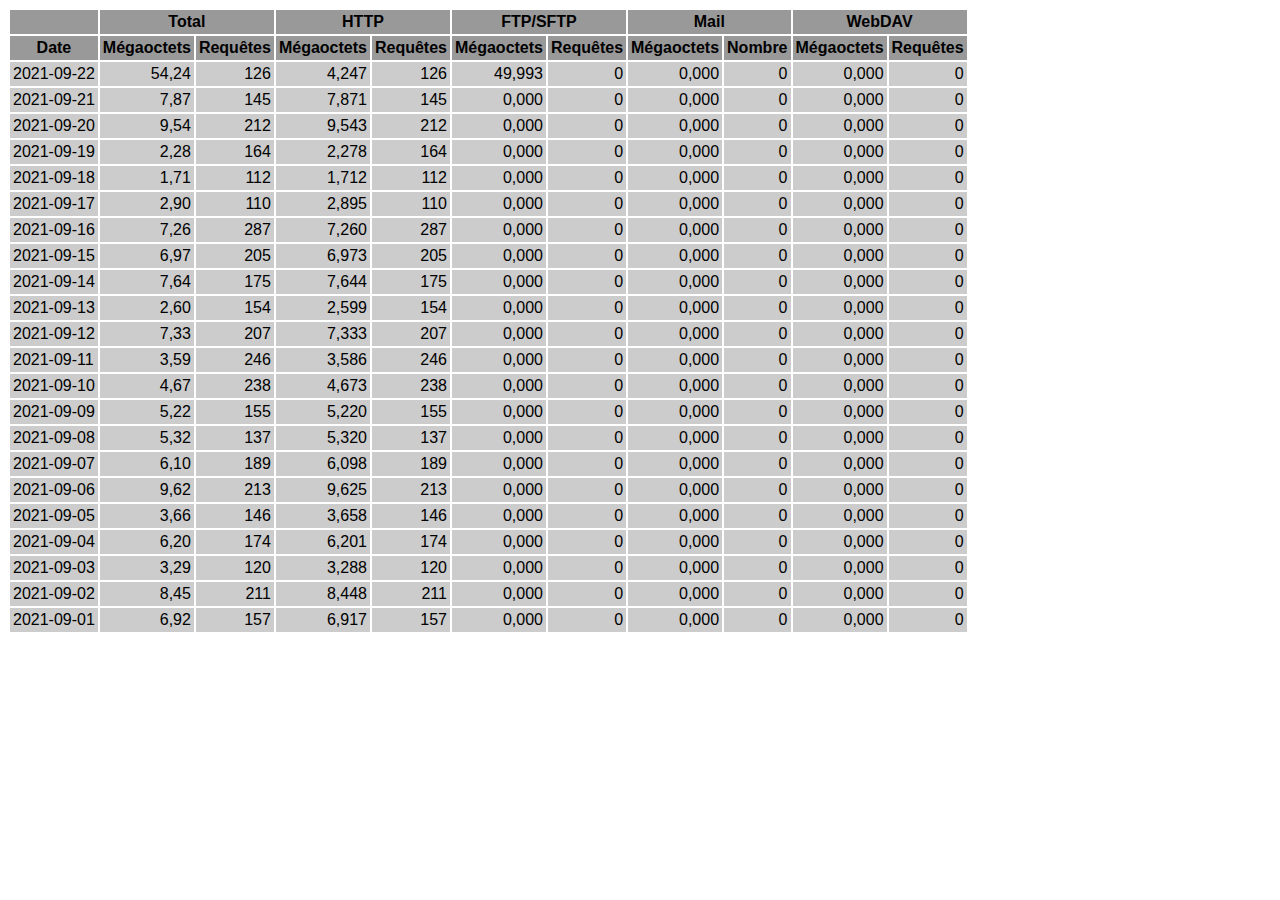
<file: logs/traffic.html/09.html>
<!DOCTYPE HTML PUBLIC "-//W3C//DTD HTML 4.01 Transitional//EN" "http://www.w3.org/TR/html4/loose.dtd">

<html>
<head>
<meta http-equiv="Content-Type" content="text/html; charset=utf-8">
<title>traffic.html</title>
<style type="text/css">
<!--
  em,h1,h2,h3,h4,h5,h6,form,input,br,hr,p,td,th,li,ul {
  font-family:Verdana,Arial,Helvetica,sans-serif; }

  td {color:#000000; background-color:#cccccc;}

  th {color:#000000; background-color:#999999;}
-->
</style>
</head>

<body bgcolor="#FFFFFF">

<table border="0" cellspacing="2" cellpadding="3">
<thead>
<tr>
<th></th>
<th colspan="2">Total</th>
<th colspan="2">HTTP</th>
<th colspan="2">FTP/SFTP</th>
<th colspan="2">Mail</th>
<th colspan="2">WebDAV</th>
</tr>
</thead>
<tbody>
<tr>
<th align="center">Date</th>
<th>Mégaoctets</th><th>Requêtes</th>
<th>Mégaoctets</th><th>Requêtes</th>
<th>Mégaoctets</th><th>Requêtes</th>
<th>Mégaoctets</th><th>Nombre</th>
<th>Mégaoctets</th><th>Requêtes</th>
</tr>
<tr>
<td>2021-09-22</td>
<td align="right">54,24</td><td align="right">126</td>
<td align=right>4,247</td><td align=right>126</td>
<td align=right>49,993</td><td align=right>0</td>
<td align=right>0,000</td><td align=right>0</td>
<td align=right>0,000</td><td align=right>0</td>
</tr>
<!-- 2021-09-22 54.240 126 4.247 126 49.993 0 0.000 0 0.000 0 -->
<tr>
<td>2021-09-21</td>
<td align="right">7,87</td><td align="right">145</td>
<td align=right>7,871</td><td align=right>145</td>
<td align=right>0,000</td><td align=right>0</td>
<td align=right>0,000</td><td align=right>0</td>
<td align=right>0,000</td><td align=right>0</td>
</tr>
<!-- 2021-09-21 7.871 145 7.871 145 0.000 0 0.000 0 0.000 0 -->
<tr>
<td>2021-09-20</td>
<td align="right">9,54</td><td align="right">212</td>
<td align=right>9,543</td><td align=right>212</td>
<td align=right>0,000</td><td align=right>0</td>
<td align=right>0,000</td><td align=right>0</td>
<td align=right>0,000</td><td align=right>0</td>
</tr>
<!-- 2021-09-20 9.543 212 9.543 212 0.000 0 0.000 0 0.000 0 -->
<tr>
<td>2021-09-19</td>
<td align="right">2,28</td><td align="right">164</td>
<td align=right>2,278</td><td align=right>164</td>
<td align=right>0,000</td><td align=right>0</td>
<td align=right>0,000</td><td align=right>0</td>
<td align=right>0,000</td><td align=right>0</td>
</tr>
<!-- 2021-09-19 2.278 164 2.278 164 0.000 0 0.000 0 0.000 0 -->
<tr>
<td>2021-09-18</td>
<td align="right">1,71</td><td align="right">112</td>
<td align=right>1,712</td><td align=right>112</td>
<td align=right>0,000</td><td align=right>0</td>
<td align=right>0,000</td><td align=right>0</td>
<td align=right>0,000</td><td align=right>0</td>
</tr>
<!-- 2021-09-18 1.712 112 1.712 112 0.000 0 0.000 0 0.000 0 -->
<tr>
<td>2021-09-17</td>
<td align="right">2,90</td><td align="right">110</td>
<td align=right>2,895</td><td align=right>110</td>
<td align=right>0,000</td><td align=right>0</td>
<td align=right>0,000</td><td align=right>0</td>
<td align=right>0,000</td><td align=right>0</td>
</tr>
<!-- 2021-09-17 2.895 110 2.895 110 0.000 0 0.000 0 0.000 0 -->
<tr>
<td>2021-09-16</td>
<td align="right">7,26</td><td align="right">287</td>
<td align=right>7,260</td><td align=right>287</td>
<td align=right>0,000</td><td align=right>0</td>
<td align=right>0,000</td><td align=right>0</td>
<td align=right>0,000</td><td align=right>0</td>
</tr>
<!-- 2021-09-16 7.260 287 7.260 287 0.000 0 0.000 0 0.000 0 -->
<tr>
<td>2021-09-15</td>
<td align="right">6,97</td><td align="right">205</td>
<td align=right>6,973</td><td align=right>205</td>
<td align=right>0,000</td><td align=right>0</td>
<td align=right>0,000</td><td align=right>0</td>
<td align=right>0,000</td><td align=right>0</td>
</tr>
<!-- 2021-09-15 6.973 205 6.973 205 0.000 0 0.000 0 0.000 0 -->
<tr>
<td>2021-09-14</td>
<td align="right">7,64</td><td align="right">175</td>
<td align=right>7,644</td><td align=right>175</td>
<td align=right>0,000</td><td align=right>0</td>
<td align=right>0,000</td><td align=right>0</td>
<td align=right>0,000</td><td align=right>0</td>
</tr>
<!-- 2021-09-14 7.644 175 7.644 175 0.000 0 0.000 0 0.000 0 -->
<tr>
<td>2021-09-13</td>
<td align="right">2,60</td><td align="right">154</td>
<td align=right>2,599</td><td align=right>154</td>
<td align=right>0,000</td><td align=right>0</td>
<td align=right>0,000</td><td align=right>0</td>
<td align=right>0,000</td><td align=right>0</td>
</tr>
<!-- 2021-09-13 2.599 154 2.599 154 0.000 0 0.000 0 0.000 0 -->
<tr>
<td>2021-09-12</td>
<td align="right">7,33</td><td align="right">207</td>
<td align=right>7,333</td><td align=right>207</td>
<td align=right>0,000</td><td align=right>0</td>
<td align=right>0,000</td><td align=right>0</td>
<td align=right>0,000</td><td align=right>0</td>
</tr>
<!-- 2021-09-12 7.333 207 7.333 207 0.000 0 0.000 0 0.000 0 -->
<tr>
<td>2021-09-11</td>
<td align="right">3,59</td><td align="right">246</td>
<td align=right>3,586</td><td align=right>246</td>
<td align=right>0,000</td><td align=right>0</td>
<td align=right>0,000</td><td align=right>0</td>
<td align=right>0,000</td><td align=right>0</td>
</tr>
<!-- 2021-09-11 3.586 246 3.586 246 0.000 0 0.000 0 0.000 0 -->
<tr>
<td>2021-09-10</td>
<td align="right">4,67</td><td align="right">238</td>
<td align=right>4,673</td><td align=right>238</td>
<td align=right>0,000</td><td align=right>0</td>
<td align=right>0,000</td><td align=right>0</td>
<td align=right>0,000</td><td align=right>0</td>
</tr>
<!-- 2021-09-10 4.673 238 4.673 238 0.000 0 0.000 0 0.000 0 -->
<tr>
<td>2021-09-09</td>
<td align="right">5,22</td><td align="right">155</td>
<td align=right>5,220</td><td align=right>155</td>
<td align=right>0,000</td><td align=right>0</td>
<td align=right>0,000</td><td align=right>0</td>
<td align=right>0,000</td><td align=right>0</td>
</tr>
<!-- 2021-09-09 5.220 155 5.220 155 0.000 0 0.000 0 0.000 0 -->
<tr>
<td>2021-09-08</td>
<td align="right">5,32</td><td align="right">137</td>
<td align=right>5,320</td><td align=right>137</td>
<td align=right>0,000</td><td align=right>0</td>
<td align=right>0,000</td><td align=right>0</td>
<td align=right>0,000</td><td align=right>0</td>
</tr>
<!-- 2021-09-08 5.320 137 5.320 137 0.000 0 0.000 0 0.000 0 -->
<tr>
<td>2021-09-07</td>
<td align="right">6,10</td><td align="right">189</td>
<td align=right>6,098</td><td align=right>189</td>
<td align=right>0,000</td><td align=right>0</td>
<td align=right>0,000</td><td align=right>0</td>
<td align=right>0,000</td><td align=right>0</td>
</tr>
<!-- 2021-09-07 6.098 189 6.098 189 0.000 0 0.000 0 0.000 0 -->
<tr>
<td>2021-09-06</td>
<td align="right">9,62</td><td align="right">213</td>
<td align=right>9,625</td><td align=right>213</td>
<td align=right>0,000</td><td align=right>0</td>
<td align=right>0,000</td><td align=right>0</td>
<td align=right>0,000</td><td align=right>0</td>
</tr>
<!-- 2021-09-06 9.625 213 9.625 213 0.000 0 0.000 0 0.000 0 -->
<tr>
<td>2021-09-05</td>
<td align="right">3,66</td><td align="right">146</td>
<td align=right>3,658</td><td align=right>146</td>
<td align=right>0,000</td><td align=right>0</td>
<td align=right>0,000</td><td align=right>0</td>
<td align=right>0,000</td><td align=right>0</td>
</tr>
<!-- 2021-09-05 3.658 146 3.658 146 0.000 0 0.000 0 0.000 0 -->
<tr>
<td>2021-09-04</td>
<td align="right">6,20</td><td align="right">174</td>
<td align=right>6,201</td><td align=right>174</td>
<td align=right>0,000</td><td align=right>0</td>
<td align=right>0,000</td><td align=right>0</td>
<td align=right>0,000</td><td align=right>0</td>
</tr>
<!-- 2021-09-04 6.201 174 6.201 174 0.000 0 0.000 0 0.000 0 -->
<tr>
<td>2021-09-03</td>
<td align="right">3,29</td><td align="right">120</td>
<td align=right>3,288</td><td align=right>120</td>
<td align=right>0,000</td><td align=right>0</td>
<td align=right>0,000</td><td align=right>0</td>
<td align=right>0,000</td><td align=right>0</td>
</tr>
<!-- 2021-09-03 3.288 120 3.288 120 0.000 0 0.000 0 0.000 0 -->
<tr>
<td>2021-09-02</td>
<td align="right">8,45</td><td align="right">211</td>
<td align=right>8,448</td><td align=right>211</td>
<td align=right>0,000</td><td align=right>0</td>
<td align=right>0,000</td><td align=right>0</td>
<td align=right>0,000</td><td align=right>0</td>
</tr>
<!-- 2021-09-02 8.448 211 8.448 211 0.000 0 0.000 0 0.000 0 -->
<tr>
<td>2021-09-01</td>
<td align="right">6,92</td><td align="right">157</td>
<td align=right>6,917</td><td align=right>157</td>
<td align=right>0,000</td><td align=right>0</td>
<td align=right>0,000</td><td align=right>0</td>
<td align=right>0,000</td><td align=right>0</td>
</tr>
<!-- 2021-09-01 6.917 157 6.917 157 0.000 0 0.000 0 0.000 0 -->
</tbody>
</table>

</body>
</html>
</file>
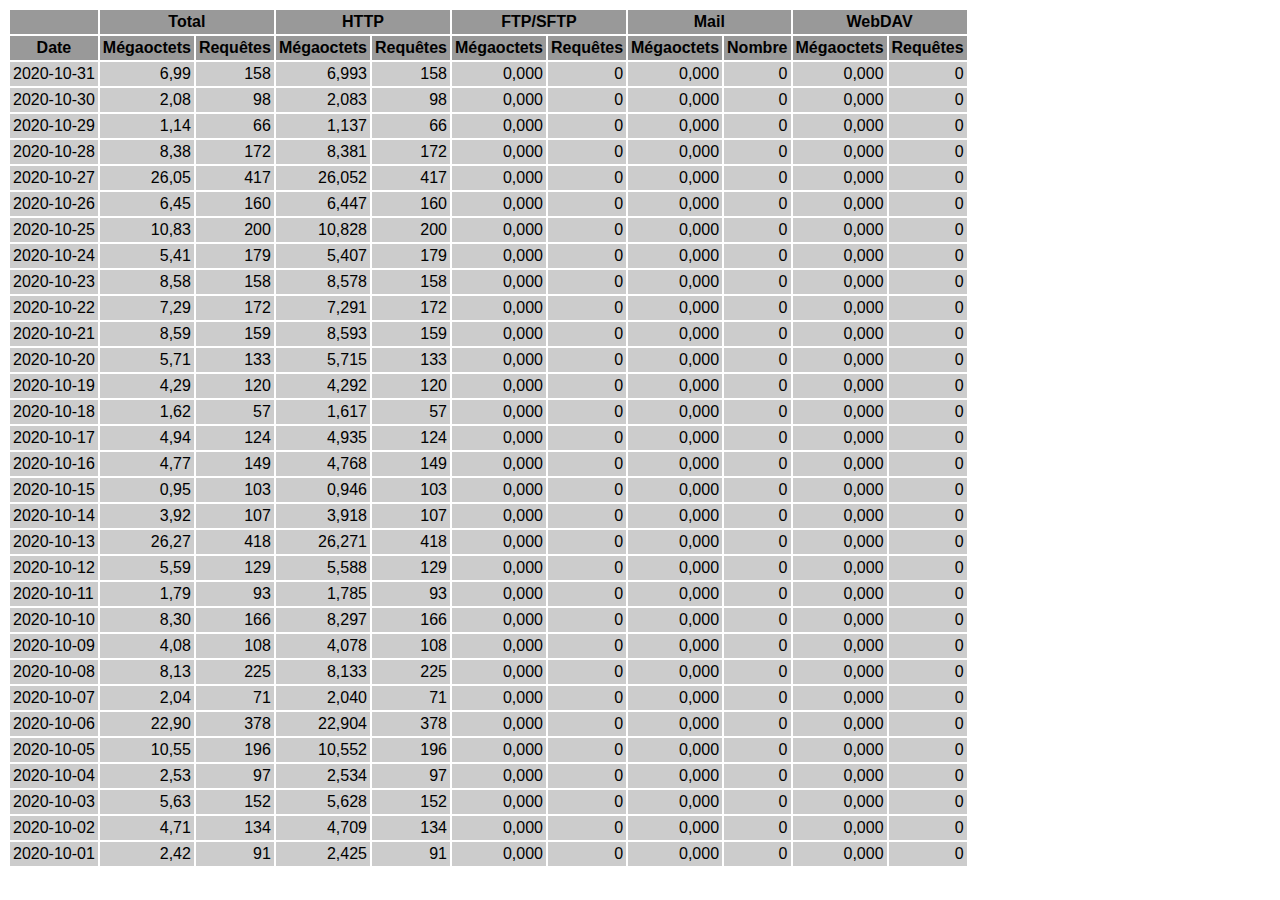
<file: logs/traffic.html/10.html>
<!DOCTYPE HTML PUBLIC "-//W3C//DTD HTML 4.01 Transitional//EN" "http://www.w3.org/TR/html4/loose.dtd">

<html>
<head>
<meta http-equiv="Content-Type" content="text/html; charset=utf-8">
<title>traffic.html</title>
<style type="text/css">
<!--
  em,h1,h2,h3,h4,h5,h6,form,input,br,hr,p,td,th,li,ul {
  font-family:Verdana,Arial,Helvetica,sans-serif; }

  td {color:#000000; background-color:#cccccc;}

  th {color:#000000; background-color:#999999;}
-->
</style>
</head>

<body bgcolor="#FFFFFF">

<table border="0" cellspacing="2" cellpadding="3">
<thead>
<tr>
<th></th>
<th colspan="2">Total</th>
<th colspan="2">HTTP</th>
<th colspan="2">FTP/SFTP</th>
<th colspan="2">Mail</th>
<th colspan="2">WebDAV</th>
</tr>
</thead>
<tbody>
<tr>
<th align="center">Date</th>
<th>Mégaoctets</th><th>Requêtes</th>
<th>Mégaoctets</th><th>Requêtes</th>
<th>Mégaoctets</th><th>Requêtes</th>
<th>Mégaoctets</th><th>Nombre</th>
<th>Mégaoctets</th><th>Requêtes</th>
</tr>
<tr>
<td>2020-10-31</td>
<td align="right">6,99</td><td align="right">158</td>
<td align=right>6,993</td><td align=right>158</td>
<td align=right>0,000</td><td align=right>0</td>
<td align=right>0,000</td><td align=right>0</td>
<td align=right>0,000</td><td align=right>0</td>
</tr>
<!-- 2020-10-31 6.993 158 6.993 158 0.000 0 0.000 0 0.000 0 -->
<tr>
<td>2020-10-30</td>
<td align="right">2,08</td><td align="right">98</td>
<td align=right>2,083</td><td align=right>98</td>
<td align=right>0,000</td><td align=right>0</td>
<td align=right>0,000</td><td align=right>0</td>
<td align=right>0,000</td><td align=right>0</td>
</tr>
<!-- 2020-10-30 2.083 98 2.083 98 0.000 0 0.000 0 0.000 0 -->
<tr>
<td>2020-10-29</td>
<td align="right">1,14</td><td align="right">66</td>
<td align=right>1,137</td><td align=right>66</td>
<td align=right>0,000</td><td align=right>0</td>
<td align=right>0,000</td><td align=right>0</td>
<td align=right>0,000</td><td align=right>0</td>
</tr>
<!-- 2020-10-29 1.137 66 1.137 66 0.000 0 0.000 0 0.000 0 -->
<tr>
<td>2020-10-28</td>
<td align="right">8,38</td><td align="right">172</td>
<td align=right>8,381</td><td align=right>172</td>
<td align=right>0,000</td><td align=right>0</td>
<td align=right>0,000</td><td align=right>0</td>
<td align=right>0,000</td><td align=right>0</td>
</tr>
<!-- 2020-10-28 8.381 172 8.381 172 0.000 0 0.000 0 0.000 0 -->
<tr>
<td>2020-10-27</td>
<td align="right">26,05</td><td align="right">417</td>
<td align=right>26,052</td><td align=right>417</td>
<td align=right>0,000</td><td align=right>0</td>
<td align=right>0,000</td><td align=right>0</td>
<td align=right>0,000</td><td align=right>0</td>
</tr>
<!-- 2020-10-27 26.052 417 26.052 417 0.000 0 0.000 0 0.000 0 -->
<tr>
<td>2020-10-26</td>
<td align="right">6,45</td><td align="right">160</td>
<td align=right>6,447</td><td align=right>160</td>
<td align=right>0,000</td><td align=right>0</td>
<td align=right>0,000</td><td align=right>0</td>
<td align=right>0,000</td><td align=right>0</td>
</tr>
<!-- 2020-10-26 6.447 160 6.447 160 0.000 0 0.000 0 0.000 0 -->
<tr>
<td>2020-10-25</td>
<td align="right">10,83</td><td align="right">200</td>
<td align=right>10,828</td><td align=right>200</td>
<td align=right>0,000</td><td align=right>0</td>
<td align=right>0,000</td><td align=right>0</td>
<td align=right>0,000</td><td align=right>0</td>
</tr>
<!-- 2020-10-25 10.828 200 10.828 200 0.000 0 0.000 0 0.000 0 -->
<tr>
<td>2020-10-24</td>
<td align="right">5,41</td><td align="right">179</td>
<td align=right>5,407</td><td align=right>179</td>
<td align=right>0,000</td><td align=right>0</td>
<td align=right>0,000</td><td align=right>0</td>
<td align=right>0,000</td><td align=right>0</td>
</tr>
<!-- 2020-10-24 5.407 179 5.407 179 0.000 0 0.000 0 0.000 0 -->
<tr>
<td>2020-10-23</td>
<td align="right">8,58</td><td align="right">158</td>
<td align=right>8,578</td><td align=right>158</td>
<td align=right>0,000</td><td align=right>0</td>
<td align=right>0,000</td><td align=right>0</td>
<td align=right>0,000</td><td align=right>0</td>
</tr>
<!-- 2020-10-23 8.578 158 8.578 158 0.000 0 0.000 0 0.000 0 -->
<tr>
<td>2020-10-22</td>
<td align="right">7,29</td><td align="right">172</td>
<td align=right>7,291</td><td align=right>172</td>
<td align=right>0,000</td><td align=right>0</td>
<td align=right>0,000</td><td align=right>0</td>
<td align=right>0,000</td><td align=right>0</td>
</tr>
<!-- 2020-10-22 7.291 172 7.291 172 0.000 0 0.000 0 0.000 0 -->
<tr>
<td>2020-10-21</td>
<td align="right">8,59</td><td align="right">159</td>
<td align=right>8,593</td><td align=right>159</td>
<td align=right>0,000</td><td align=right>0</td>
<td align=right>0,000</td><td align=right>0</td>
<td align=right>0,000</td><td align=right>0</td>
</tr>
<!-- 2020-10-21 8.593 159 8.593 159 0.000 0 0.000 0 0.000 0 -->
<tr>
<td>2020-10-20</td>
<td align="right">5,71</td><td align="right">133</td>
<td align=right>5,715</td><td align=right>133</td>
<td align=right>0,000</td><td align=right>0</td>
<td align=right>0,000</td><td align=right>0</td>
<td align=right>0,000</td><td align=right>0</td>
</tr>
<!-- 2020-10-20 5.715 133 5.715 133 0.000 0 0.000 0 0.000 0 -->
<tr>
<td>2020-10-19</td>
<td align="right">4,29</td><td align="right">120</td>
<td align=right>4,292</td><td align=right>120</td>
<td align=right>0,000</td><td align=right>0</td>
<td align=right>0,000</td><td align=right>0</td>
<td align=right>0,000</td><td align=right>0</td>
</tr>
<!-- 2020-10-19 4.292 120 4.292 120 0.000 0 0.000 0 0.000 0 -->
<tr>
<td>2020-10-18</td>
<td align="right">1,62</td><td align="right">57</td>
<td align=right>1,617</td><td align=right>57</td>
<td align=right>0,000</td><td align=right>0</td>
<td align=right>0,000</td><td align=right>0</td>
<td align=right>0,000</td><td align=right>0</td>
</tr>
<!-- 2020-10-18 1.617 57 1.617 57 0.000 0 0.000 0 0.000 0 -->
<tr>
<td>2020-10-17</td>
<td align="right">4,94</td><td align="right">124</td>
<td align=right>4,935</td><td align=right>124</td>
<td align=right>0,000</td><td align=right>0</td>
<td align=right>0,000</td><td align=right>0</td>
<td align=right>0,000</td><td align=right>0</td>
</tr>
<!-- 2020-10-17 4.935 124 4.935 124 0.000 0 0.000 0 0.000 0 -->
<tr>
<td>2020-10-16</td>
<td align="right">4,77</td><td align="right">149</td>
<td align=right>4,768</td><td align=right>149</td>
<td align=right>0,000</td><td align=right>0</td>
<td align=right>0,000</td><td align=right>0</td>
<td align=right>0,000</td><td align=right>0</td>
</tr>
<!-- 2020-10-16 4.768 149 4.768 149 0.000 0 0.000 0 0.000 0 -->
<tr>
<td>2020-10-15</td>
<td align="right">0,95</td><td align="right">103</td>
<td align=right>0,946</td><td align=right>103</td>
<td align=right>0,000</td><td align=right>0</td>
<td align=right>0,000</td><td align=right>0</td>
<td align=right>0,000</td><td align=right>0</td>
</tr>
<!-- 2020-10-15 0.946 103 0.946 103 0.000 0 0.000 0 0.000 0 -->
<tr>
<td>2020-10-14</td>
<td align="right">3,92</td><td align="right">107</td>
<td align=right>3,918</td><td align=right>107</td>
<td align=right>0,000</td><td align=right>0</td>
<td align=right>0,000</td><td align=right>0</td>
<td align=right>0,000</td><td align=right>0</td>
</tr>
<!-- 2020-10-14 3.918 107 3.918 107 0.000 0 0.000 0 0.000 0 -->
<tr>
<td>2020-10-13</td>
<td align="right">26,27</td><td align="right">418</td>
<td align=right>26,271</td><td align=right>418</td>
<td align=right>0,000</td><td align=right>0</td>
<td align=right>0,000</td><td align=right>0</td>
<td align=right>0,000</td><td align=right>0</td>
</tr>
<!-- 2020-10-13 26.271 418 26.271 418 0.000 0 0.000 0 0.000 0 -->
<tr>
<td>2020-10-12</td>
<td align="right">5,59</td><td align="right">129</td>
<td align=right>5,588</td><td align=right>129</td>
<td align=right>0,000</td><td align=right>0</td>
<td align=right>0,000</td><td align=right>0</td>
<td align=right>0,000</td><td align=right>0</td>
</tr>
<!-- 2020-10-12 5.588 129 5.588 129 0.000 0 0.000 0 0.000 0 -->
<tr>
<td>2020-10-11</td>
<td align="right">1,79</td><td align="right">93</td>
<td align=right>1,785</td><td align=right>93</td>
<td align=right>0,000</td><td align=right>0</td>
<td align=right>0,000</td><td align=right>0</td>
<td align=right>0,000</td><td align=right>0</td>
</tr>
<!-- 2020-10-11 1.785 93 1.785 93 0.000 0 0.000 0 0.000 0 -->
<tr>
<td>2020-10-10</td>
<td align="right">8,30</td><td align="right">166</td>
<td align=right>8,297</td><td align=right>166</td>
<td align=right>0,000</td><td align=right>0</td>
<td align=right>0,000</td><td align=right>0</td>
<td align=right>0,000</td><td align=right>0</td>
</tr>
<!-- 2020-10-10 8.297 166 8.297 166 0.000 0 0.000 0 0.000 0 -->
<tr>
<td>2020-10-09</td>
<td align="right">4,08</td><td align="right">108</td>
<td align=right>4,078</td><td align=right>108</td>
<td align=right>0,000</td><td align=right>0</td>
<td align=right>0,000</td><td align=right>0</td>
<td align=right>0,000</td><td align=right>0</td>
</tr>
<!-- 2020-10-09 4.078 108 4.078 108 0.000 0 0.000 0 0.000 0 -->
<tr>
<td>2020-10-08</td>
<td align="right">8,13</td><td align="right">225</td>
<td align=right>8,133</td><td align=right>225</td>
<td align=right>0,000</td><td align=right>0</td>
<td align=right>0,000</td><td align=right>0</td>
<td align=right>0,000</td><td align=right>0</td>
</tr>
<!-- 2020-10-08 8.133 225 8.133 225 0.000 0 0.000 0 0.000 0 -->
<tr>
<td>2020-10-07</td>
<td align="right">2,04</td><td align="right">71</td>
<td align=right>2,040</td><td align=right>71</td>
<td align=right>0,000</td><td align=right>0</td>
<td align=right>0,000</td><td align=right>0</td>
<td align=right>0,000</td><td align=right>0</td>
</tr>
<!-- 2020-10-07 2.040 71 2.040 71 0.000 0 0.000 0 0.000 0 -->
<tr>
<td>2020-10-06</td>
<td align="right">22,90</td><td align="right">378</td>
<td align=right>22,904</td><td align=right>378</td>
<td align=right>0,000</td><td align=right>0</td>
<td align=right>0,000</td><td align=right>0</td>
<td align=right>0,000</td><td align=right>0</td>
</tr>
<!-- 2020-10-06 22.904 378 22.904 378 0.000 0 0.000 0 0.000 0 -->
<tr>
<td>2020-10-05</td>
<td align="right">10,55</td><td align="right">196</td>
<td align=right>10,552</td><td align=right>196</td>
<td align=right>0,000</td><td align=right>0</td>
<td align=right>0,000</td><td align=right>0</td>
<td align=right>0,000</td><td align=right>0</td>
</tr>
<!-- 2020-10-05 10.552 196 10.552 196 0.000 0 0.000 0 0.000 0 -->
<tr>
<td>2020-10-04</td>
<td align="right">2,53</td><td align="right">97</td>
<td align=right>2,534</td><td align=right>97</td>
<td align=right>0,000</td><td align=right>0</td>
<td align=right>0,000</td><td align=right>0</td>
<td align=right>0,000</td><td align=right>0</td>
</tr>
<!-- 2020-10-04 2.534 97 2.534 97 0.000 0 0.000 0 0.000 0 -->
<tr>
<td>2020-10-03</td>
<td align="right">5,63</td><td align="right">152</td>
<td align=right>5,628</td><td align=right>152</td>
<td align=right>0,000</td><td align=right>0</td>
<td align=right>0,000</td><td align=right>0</td>
<td align=right>0,000</td><td align=right>0</td>
</tr>
<!-- 2020-10-03 5.628 152 5.628 152 0.000 0 0.000 0 0.000 0 -->
<tr>
<td>2020-10-02</td>
<td align="right">4,71</td><td align="right">134</td>
<td align=right>4,709</td><td align=right>134</td>
<td align=right>0,000</td><td align=right>0</td>
<td align=right>0,000</td><td align=right>0</td>
<td align=right>0,000</td><td align=right>0</td>
</tr>
<!-- 2020-10-02 4.709 134 4.709 134 0.000 0 0.000 0 0.000 0 -->
<tr>
<td>2020-10-01</td>
<td align="right">2,42</td><td align="right">91</td>
<td align=right>2,425</td><td align=right>91</td>
<td align=right>0,000</td><td align=right>0</td>
<td align=right>0,000</td><td align=right>0</td>
<td align=right>0,000</td><td align=right>0</td>
</tr>
<!-- 2020-10-01 2.425 91 2.425 91 0.000 0 0.000 0 0.000 0 -->
</tbody>
</table>

</body>
</html>
</file>
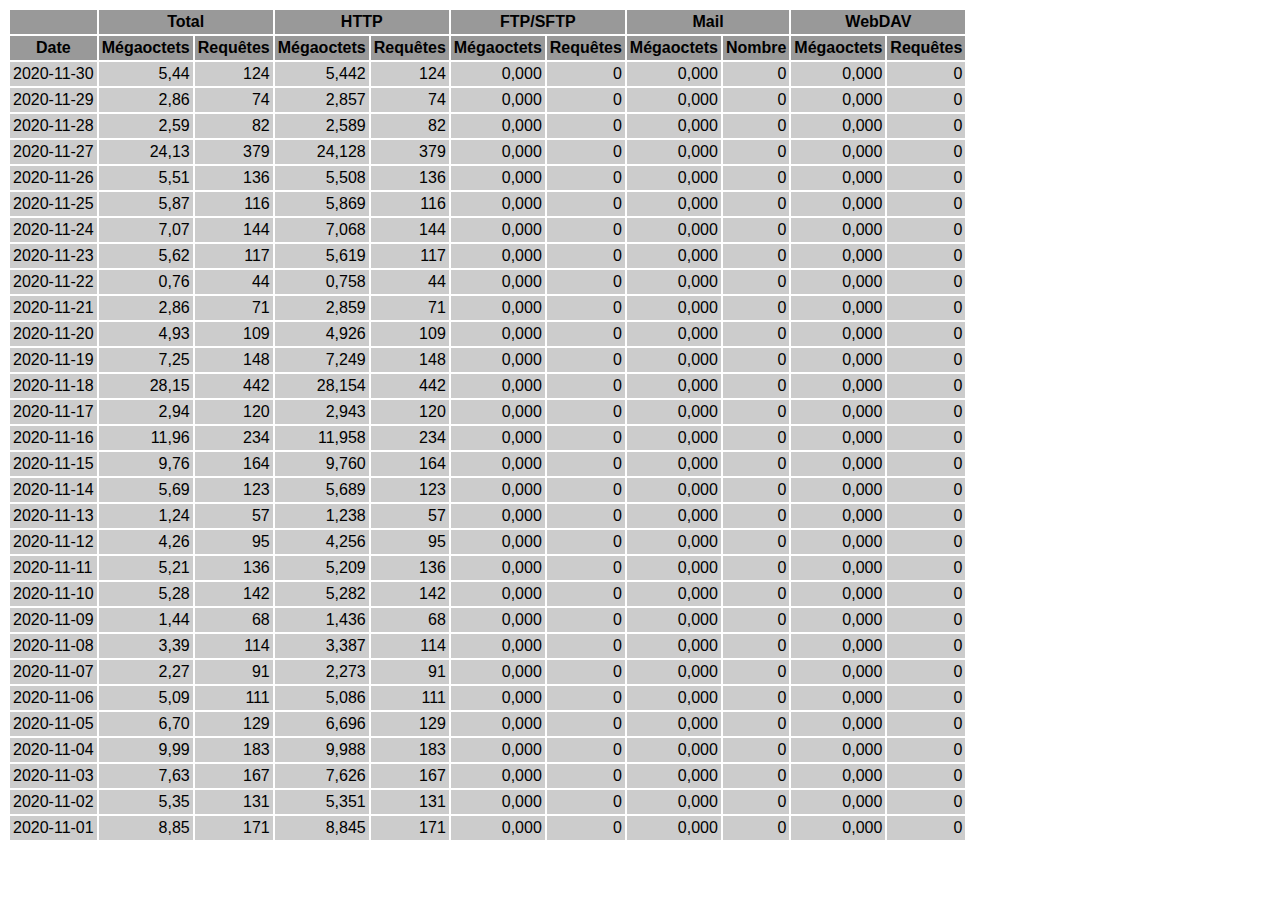
<file: logs/traffic.html/11.html>
<!DOCTYPE HTML PUBLIC "-//W3C//DTD HTML 4.01 Transitional//EN" "http://www.w3.org/TR/html4/loose.dtd">

<html>
<head>
<meta http-equiv="Content-Type" content="text/html; charset=utf-8">
<title>traffic.html</title>
<style type="text/css">
<!--
  em,h1,h2,h3,h4,h5,h6,form,input,br,hr,p,td,th,li,ul {
  font-family:Verdana,Arial,Helvetica,sans-serif; }

  td {color:#000000; background-color:#cccccc;}

  th {color:#000000; background-color:#999999;}
-->
</style>
</head>

<body bgcolor="#FFFFFF">

<table border="0" cellspacing="2" cellpadding="3">
<thead>
<tr>
<th></th>
<th colspan="2">Total</th>
<th colspan="2">HTTP</th>
<th colspan="2">FTP/SFTP</th>
<th colspan="2">Mail</th>
<th colspan="2">WebDAV</th>
</tr>
</thead>
<tbody>
<tr>
<th align="center">Date</th>
<th>Mégaoctets</th><th>Requêtes</th>
<th>Mégaoctets</th><th>Requêtes</th>
<th>Mégaoctets</th><th>Requêtes</th>
<th>Mégaoctets</th><th>Nombre</th>
<th>Mégaoctets</th><th>Requêtes</th>
</tr>
<tr>
<td>2020-11-30</td>
<td align="right">5,44</td><td align="right">124</td>
<td align=right>5,442</td><td align=right>124</td>
<td align=right>0,000</td><td align=right>0</td>
<td align=right>0,000</td><td align=right>0</td>
<td align=right>0,000</td><td align=right>0</td>
</tr>
<!-- 2020-11-30 5.442 124 5.442 124 0.000 0 0.000 0 0.000 0 -->
<tr>
<td>2020-11-29</td>
<td align="right">2,86</td><td align="right">74</td>
<td align=right>2,857</td><td align=right>74</td>
<td align=right>0,000</td><td align=right>0</td>
<td align=right>0,000</td><td align=right>0</td>
<td align=right>0,000</td><td align=right>0</td>
</tr>
<!-- 2020-11-29 2.857 74 2.857 74 0.000 0 0.000 0 0.000 0 -->
<tr>
<td>2020-11-28</td>
<td align="right">2,59</td><td align="right">82</td>
<td align=right>2,589</td><td align=right>82</td>
<td align=right>0,000</td><td align=right>0</td>
<td align=right>0,000</td><td align=right>0</td>
<td align=right>0,000</td><td align=right>0</td>
</tr>
<!-- 2020-11-28 2.589 82 2.589 82 0.000 0 0.000 0 0.000 0 -->
<tr>
<td>2020-11-27</td>
<td align="right">24,13</td><td align="right">379</td>
<td align=right>24,128</td><td align=right>379</td>
<td align=right>0,000</td><td align=right>0</td>
<td align=right>0,000</td><td align=right>0</td>
<td align=right>0,000</td><td align=right>0</td>
</tr>
<!-- 2020-11-27 24.128 379 24.128 379 0.000 0 0.000 0 0.000 0 -->
<tr>
<td>2020-11-26</td>
<td align="right">5,51</td><td align="right">136</td>
<td align=right>5,508</td><td align=right>136</td>
<td align=right>0,000</td><td align=right>0</td>
<td align=right>0,000</td><td align=right>0</td>
<td align=right>0,000</td><td align=right>0</td>
</tr>
<!-- 2020-11-26 5.508 136 5.508 136 0.000 0 0.000 0 0.000 0 -->
<tr>
<td>2020-11-25</td>
<td align="right">5,87</td><td align="right">116</td>
<td align=right>5,869</td><td align=right>116</td>
<td align=right>0,000</td><td align=right>0</td>
<td align=right>0,000</td><td align=right>0</td>
<td align=right>0,000</td><td align=right>0</td>
</tr>
<!-- 2020-11-25 5.869 116 5.869 116 0.000 0 0.000 0 0.000 0 -->
<tr>
<td>2020-11-24</td>
<td align="right">7,07</td><td align="right">144</td>
<td align=right>7,068</td><td align=right>144</td>
<td align=right>0,000</td><td align=right>0</td>
<td align=right>0,000</td><td align=right>0</td>
<td align=right>0,000</td><td align=right>0</td>
</tr>
<!-- 2020-11-24 7.068 144 7.068 144 0.000 0 0.000 0 0.000 0 -->
<tr>
<td>2020-11-23</td>
<td align="right">5,62</td><td align="right">117</td>
<td align=right>5,619</td><td align=right>117</td>
<td align=right>0,000</td><td align=right>0</td>
<td align=right>0,000</td><td align=right>0</td>
<td align=right>0,000</td><td align=right>0</td>
</tr>
<!-- 2020-11-23 5.619 117 5.619 117 0.000 0 0.000 0 0.000 0 -->
<tr>
<td>2020-11-22</td>
<td align="right">0,76</td><td align="right">44</td>
<td align=right>0,758</td><td align=right>44</td>
<td align=right>0,000</td><td align=right>0</td>
<td align=right>0,000</td><td align=right>0</td>
<td align=right>0,000</td><td align=right>0</td>
</tr>
<!-- 2020-11-22 0.758 44 0.758 44 0.000 0 0.000 0 0.000 0 -->
<tr>
<td>2020-11-21</td>
<td align="right">2,86</td><td align="right">71</td>
<td align=right>2,859</td><td align=right>71</td>
<td align=right>0,000</td><td align=right>0</td>
<td align=right>0,000</td><td align=right>0</td>
<td align=right>0,000</td><td align=right>0</td>
</tr>
<!-- 2020-11-21 2.859 71 2.859 71 0.000 0 0.000 0 0.000 0 -->
<tr>
<td>2020-11-20</td>
<td align="right">4,93</td><td align="right">109</td>
<td align=right>4,926</td><td align=right>109</td>
<td align=right>0,000</td><td align=right>0</td>
<td align=right>0,000</td><td align=right>0</td>
<td align=right>0,000</td><td align=right>0</td>
</tr>
<!-- 2020-11-20 4.926 109 4.926 109 0.000 0 0.000 0 0.000 0 -->
<tr>
<td>2020-11-19</td>
<td align="right">7,25</td><td align="right">148</td>
<td align=right>7,249</td><td align=right>148</td>
<td align=right>0,000</td><td align=right>0</td>
<td align=right>0,000</td><td align=right>0</td>
<td align=right>0,000</td><td align=right>0</td>
</tr>
<!-- 2020-11-19 7.249 148 7.249 148 0.000 0 0.000 0 0.000 0 -->
<tr>
<td>2020-11-18</td>
<td align="right">28,15</td><td align="right">442</td>
<td align=right>28,154</td><td align=right>442</td>
<td align=right>0,000</td><td align=right>0</td>
<td align=right>0,000</td><td align=right>0</td>
<td align=right>0,000</td><td align=right>0</td>
</tr>
<!-- 2020-11-18 28.154 442 28.154 442 0.000 0 0.000 0 0.000 0 -->
<tr>
<td>2020-11-17</td>
<td align="right">2,94</td><td align="right">120</td>
<td align=right>2,943</td><td align=right>120</td>
<td align=right>0,000</td><td align=right>0</td>
<td align=right>0,000</td><td align=right>0</td>
<td align=right>0,000</td><td align=right>0</td>
</tr>
<!-- 2020-11-17 2.943 120 2.943 120 0.000 0 0.000 0 0.000 0 -->
<tr>
<td>2020-11-16</td>
<td align="right">11,96</td><td align="right">234</td>
<td align=right>11,958</td><td align=right>234</td>
<td align=right>0,000</td><td align=right>0</td>
<td align=right>0,000</td><td align=right>0</td>
<td align=right>0,000</td><td align=right>0</td>
</tr>
<!-- 2020-11-16 11.958 234 11.958 234 0.000 0 0.000 0 0.000 0 -->
<tr>
<td>2020-11-15</td>
<td align="right">9,76</td><td align="right">164</td>
<td align=right>9,760</td><td align=right>164</td>
<td align=right>0,000</td><td align=right>0</td>
<td align=right>0,000</td><td align=right>0</td>
<td align=right>0,000</td><td align=right>0</td>
</tr>
<!-- 2020-11-15 9.760 164 9.760 164 0.000 0 0.000 0 0.000 0 -->
<tr>
<td>2020-11-14</td>
<td align="right">5,69</td><td align="right">123</td>
<td align=right>5,689</td><td align=right>123</td>
<td align=right>0,000</td><td align=right>0</td>
<td align=right>0,000</td><td align=right>0</td>
<td align=right>0,000</td><td align=right>0</td>
</tr>
<!-- 2020-11-14 5.689 123 5.689 123 0.000 0 0.000 0 0.000 0 -->
<tr>
<td>2020-11-13</td>
<td align="right">1,24</td><td align="right">57</td>
<td align=right>1,238</td><td align=right>57</td>
<td align=right>0,000</td><td align=right>0</td>
<td align=right>0,000</td><td align=right>0</td>
<td align=right>0,000</td><td align=right>0</td>
</tr>
<!-- 2020-11-13 1.238 57 1.238 57 0.000 0 0.000 0 0.000 0 -->
<tr>
<td>2020-11-12</td>
<td align="right">4,26</td><td align="right">95</td>
<td align=right>4,256</td><td align=right>95</td>
<td align=right>0,000</td><td align=right>0</td>
<td align=right>0,000</td><td align=right>0</td>
<td align=right>0,000</td><td align=right>0</td>
</tr>
<!-- 2020-11-12 4.256 95 4.256 95 0.000 0 0.000 0 0.000 0 -->
<tr>
<td>2020-11-11</td>
<td align="right">5,21</td><td align="right">136</td>
<td align=right>5,209</td><td align=right>136</td>
<td align=right>0,000</td><td align=right>0</td>
<td align=right>0,000</td><td align=right>0</td>
<td align=right>0,000</td><td align=right>0</td>
</tr>
<!-- 2020-11-11 5.209 136 5.209 136 0.000 0 0.000 0 0.000 0 -->
<tr>
<td>2020-11-10</td>
<td align="right">5,28</td><td align="right">142</td>
<td align=right>5,282</td><td align=right>142</td>
<td align=right>0,000</td><td align=right>0</td>
<td align=right>0,000</td><td align=right>0</td>
<td align=right>0,000</td><td align=right>0</td>
</tr>
<!-- 2020-11-10 5.282 142 5.282 142 0.000 0 0.000 0 0.000 0 -->
<tr>
<td>2020-11-09</td>
<td align="right">1,44</td><td align="right">68</td>
<td align=right>1,436</td><td align=right>68</td>
<td align=right>0,000</td><td align=right>0</td>
<td align=right>0,000</td><td align=right>0</td>
<td align=right>0,000</td><td align=right>0</td>
</tr>
<!-- 2020-11-09 1.436 68 1.436 68 0.000 0 0.000 0 0.000 0 -->
<tr>
<td>2020-11-08</td>
<td align="right">3,39</td><td align="right">114</td>
<td align=right>3,387</td><td align=right>114</td>
<td align=right>0,000</td><td align=right>0</td>
<td align=right>0,000</td><td align=right>0</td>
<td align=right>0,000</td><td align=right>0</td>
</tr>
<!-- 2020-11-08 3.387 114 3.387 114 0.000 0 0.000 0 0.000 0 -->
<tr>
<td>2020-11-07</td>
<td align="right">2,27</td><td align="right">91</td>
<td align=right>2,273</td><td align=right>91</td>
<td align=right>0,000</td><td align=right>0</td>
<td align=right>0,000</td><td align=right>0</td>
<td align=right>0,000</td><td align=right>0</td>
</tr>
<!-- 2020-11-07 2.273 91 2.273 91 0.000 0 0.000 0 0.000 0 -->
<tr>
<td>2020-11-06</td>
<td align="right">5,09</td><td align="right">111</td>
<td align=right>5,086</td><td align=right>111</td>
<td align=right>0,000</td><td align=right>0</td>
<td align=right>0,000</td><td align=right>0</td>
<td align=right>0,000</td><td align=right>0</td>
</tr>
<!-- 2020-11-06 5.086 111 5.086 111 0.000 0 0.000 0 0.000 0 -->
<tr>
<td>2020-11-05</td>
<td align="right">6,70</td><td align="right">129</td>
<td align=right>6,696</td><td align=right>129</td>
<td align=right>0,000</td><td align=right>0</td>
<td align=right>0,000</td><td align=right>0</td>
<td align=right>0,000</td><td align=right>0</td>
</tr>
<!-- 2020-11-05 6.696 129 6.696 129 0.000 0 0.000 0 0.000 0 -->
<tr>
<td>2020-11-04</td>
<td align="right">9,99</td><td align="right">183</td>
<td align=right>9,988</td><td align=right>183</td>
<td align=right>0,000</td><td align=right>0</td>
<td align=right>0,000</td><td align=right>0</td>
<td align=right>0,000</td><td align=right>0</td>
</tr>
<!-- 2020-11-04 9.988 183 9.988 183 0.000 0 0.000 0 0.000 0 -->
<tr>
<td>2020-11-03</td>
<td align="right">7,63</td><td align="right">167</td>
<td align=right>7,626</td><td align=right>167</td>
<td align=right>0,000</td><td align=right>0</td>
<td align=right>0,000</td><td align=right>0</td>
<td align=right>0,000</td><td align=right>0</td>
</tr>
<!-- 2020-11-03 7.626 167 7.626 167 0.000 0 0.000 0 0.000 0 -->
<tr>
<td>2020-11-02</td>
<td align="right">5,35</td><td align="right">131</td>
<td align=right>5,351</td><td align=right>131</td>
<td align=right>0,000</td><td align=right>0</td>
<td align=right>0,000</td><td align=right>0</td>
<td align=right>0,000</td><td align=right>0</td>
</tr>
<!-- 2020-11-02 5.351 131 5.351 131 0.000 0 0.000 0 0.000 0 -->
<tr>
<td>2020-11-01</td>
<td align="right">8,85</td><td align="right">171</td>
<td align=right>8,845</td><td align=right>171</td>
<td align=right>0,000</td><td align=right>0</td>
<td align=right>0,000</td><td align=right>0</td>
<td align=right>0,000</td><td align=right>0</td>
</tr>
<!-- 2020-11-01 8.845 171 8.845 171 0.000 0 0.000 0 0.000 0 -->
</tbody>
</table>

</body>
</html>
</file>
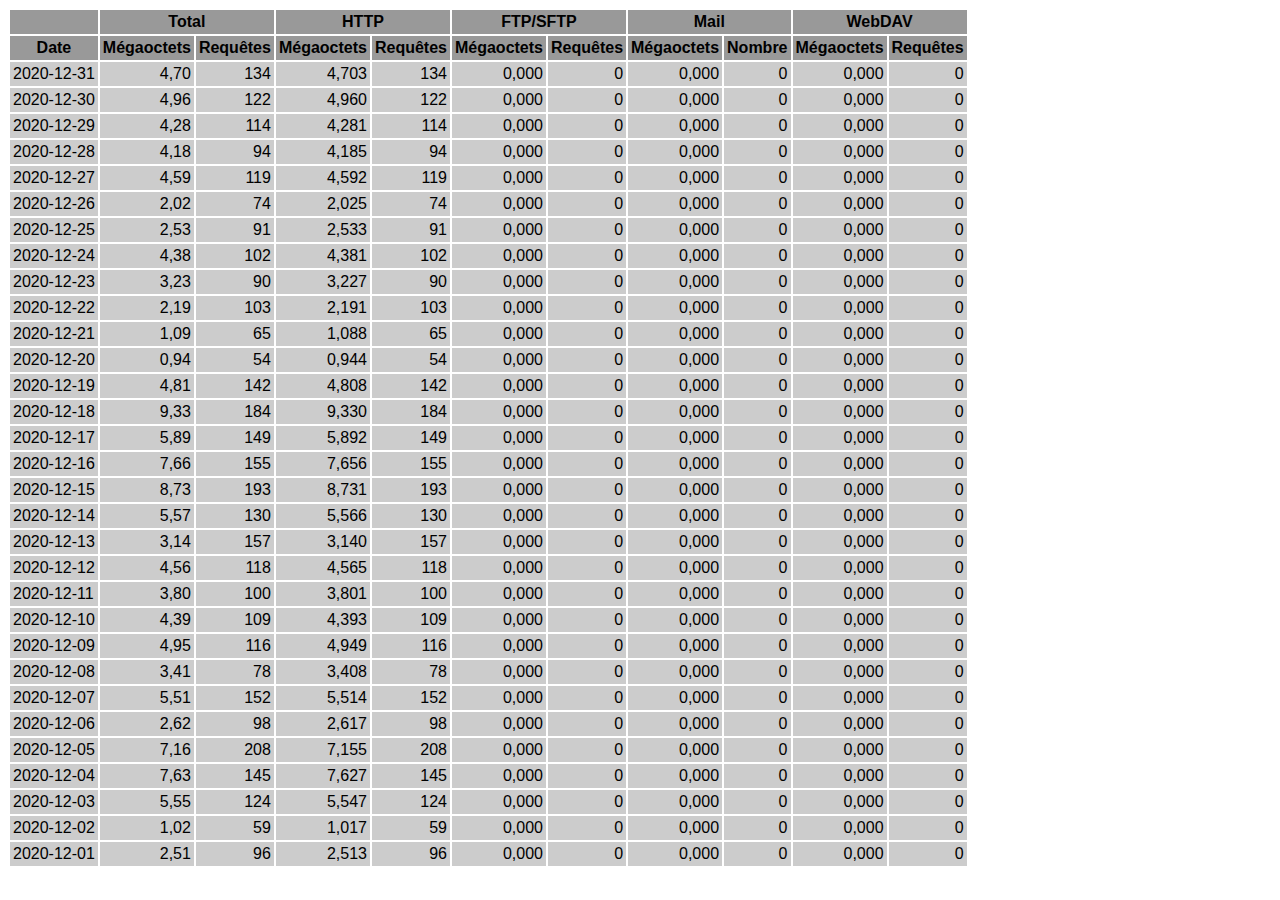
<file: logs/traffic.html/12.html>
<!DOCTYPE HTML PUBLIC "-//W3C//DTD HTML 4.01 Transitional//EN" "http://www.w3.org/TR/html4/loose.dtd">

<html>
<head>
<meta http-equiv="Content-Type" content="text/html; charset=utf-8">
<title>traffic.html</title>
<style type="text/css">
<!--
  em,h1,h2,h3,h4,h5,h6,form,input,br,hr,p,td,th,li,ul {
  font-family:Verdana,Arial,Helvetica,sans-serif; }

  td {color:#000000; background-color:#cccccc;}

  th {color:#000000; background-color:#999999;}
-->
</style>
</head>

<body bgcolor="#FFFFFF">

<table border="0" cellspacing="2" cellpadding="3">
<thead>
<tr>
<th></th>
<th colspan="2">Total</th>
<th colspan="2">HTTP</th>
<th colspan="2">FTP/SFTP</th>
<th colspan="2">Mail</th>
<th colspan="2">WebDAV</th>
</tr>
</thead>
<tbody>
<tr>
<th align="center">Date</th>
<th>Mégaoctets</th><th>Requêtes</th>
<th>Mégaoctets</th><th>Requêtes</th>
<th>Mégaoctets</th><th>Requêtes</th>
<th>Mégaoctets</th><th>Nombre</th>
<th>Mégaoctets</th><th>Requêtes</th>
</tr>
<tr>
<td>2020-12-31</td>
<td align="right">4,70</td><td align="right">134</td>
<td align=right>4,703</td><td align=right>134</td>
<td align=right>0,000</td><td align=right>0</td>
<td align=right>0,000</td><td align=right>0</td>
<td align=right>0,000</td><td align=right>0</td>
</tr>
<!-- 2020-12-31 4.703 134 4.703 134 0.000 0 0.000 0 0.000 0 -->
<tr>
<td>2020-12-30</td>
<td align="right">4,96</td><td align="right">122</td>
<td align=right>4,960</td><td align=right>122</td>
<td align=right>0,000</td><td align=right>0</td>
<td align=right>0,000</td><td align=right>0</td>
<td align=right>0,000</td><td align=right>0</td>
</tr>
<!-- 2020-12-30 4.960 122 4.960 122 0.000 0 0.000 0 0.000 0 -->
<tr>
<td>2020-12-29</td>
<td align="right">4,28</td><td align="right">114</td>
<td align=right>4,281</td><td align=right>114</td>
<td align=right>0,000</td><td align=right>0</td>
<td align=right>0,000</td><td align=right>0</td>
<td align=right>0,000</td><td align=right>0</td>
</tr>
<!-- 2020-12-29 4.281 114 4.281 114 0.000 0 0.000 0 0.000 0 -->
<tr>
<td>2020-12-28</td>
<td align="right">4,18</td><td align="right">94</td>
<td align=right>4,185</td><td align=right>94</td>
<td align=right>0,000</td><td align=right>0</td>
<td align=right>0,000</td><td align=right>0</td>
<td align=right>0,000</td><td align=right>0</td>
</tr>
<!-- 2020-12-28 4.185 94 4.185 94 0.000 0 0.000 0 0.000 0 -->
<tr>
<td>2020-12-27</td>
<td align="right">4,59</td><td align="right">119</td>
<td align=right>4,592</td><td align=right>119</td>
<td align=right>0,000</td><td align=right>0</td>
<td align=right>0,000</td><td align=right>0</td>
<td align=right>0,000</td><td align=right>0</td>
</tr>
<!-- 2020-12-27 4.592 119 4.592 119 0.000 0 0.000 0 0.000 0 -->
<tr>
<td>2020-12-26</td>
<td align="right">2,02</td><td align="right">74</td>
<td align=right>2,025</td><td align=right>74</td>
<td align=right>0,000</td><td align=right>0</td>
<td align=right>0,000</td><td align=right>0</td>
<td align=right>0,000</td><td align=right>0</td>
</tr>
<!-- 2020-12-26 2.025 74 2.025 74 0.000 0 0.000 0 0.000 0 -->
<tr>
<td>2020-12-25</td>
<td align="right">2,53</td><td align="right">91</td>
<td align=right>2,533</td><td align=right>91</td>
<td align=right>0,000</td><td align=right>0</td>
<td align=right>0,000</td><td align=right>0</td>
<td align=right>0,000</td><td align=right>0</td>
</tr>
<!-- 2020-12-25 2.533 91 2.533 91 0.000 0 0.000 0 0.000 0 -->
<tr>
<td>2020-12-24</td>
<td align="right">4,38</td><td align="right">102</td>
<td align=right>4,381</td><td align=right>102</td>
<td align=right>0,000</td><td align=right>0</td>
<td align=right>0,000</td><td align=right>0</td>
<td align=right>0,000</td><td align=right>0</td>
</tr>
<!-- 2020-12-24 4.381 102 4.381 102 0.000 0 0.000 0 0.000 0 -->
<tr>
<td>2020-12-23</td>
<td align="right">3,23</td><td align="right">90</td>
<td align=right>3,227</td><td align=right>90</td>
<td align=right>0,000</td><td align=right>0</td>
<td align=right>0,000</td><td align=right>0</td>
<td align=right>0,000</td><td align=right>0</td>
</tr>
<!-- 2020-12-23 3.227 90 3.227 90 0.000 0 0.000 0 0.000 0 -->
<tr>
<td>2020-12-22</td>
<td align="right">2,19</td><td align="right">103</td>
<td align=right>2,191</td><td align=right>103</td>
<td align=right>0,000</td><td align=right>0</td>
<td align=right>0,000</td><td align=right>0</td>
<td align=right>0,000</td><td align=right>0</td>
</tr>
<!-- 2020-12-22 2.191 103 2.191 103 0.000 0 0.000 0 0.000 0 -->
<tr>
<td>2020-12-21</td>
<td align="right">1,09</td><td align="right">65</td>
<td align=right>1,088</td><td align=right>65</td>
<td align=right>0,000</td><td align=right>0</td>
<td align=right>0,000</td><td align=right>0</td>
<td align=right>0,000</td><td align=right>0</td>
</tr>
<!-- 2020-12-21 1.088 65 1.088 65 0.000 0 0.000 0 0.000 0 -->
<tr>
<td>2020-12-20</td>
<td align="right">0,94</td><td align="right">54</td>
<td align=right>0,944</td><td align=right>54</td>
<td align=right>0,000</td><td align=right>0</td>
<td align=right>0,000</td><td align=right>0</td>
<td align=right>0,000</td><td align=right>0</td>
</tr>
<!-- 2020-12-20 0.944 54 0.944 54 0.000 0 0.000 0 0.000 0 -->
<tr>
<td>2020-12-19</td>
<td align="right">4,81</td><td align="right">142</td>
<td align=right>4,808</td><td align=right>142</td>
<td align=right>0,000</td><td align=right>0</td>
<td align=right>0,000</td><td align=right>0</td>
<td align=right>0,000</td><td align=right>0</td>
</tr>
<!-- 2020-12-19 4.808 142 4.808 142 0.000 0 0.000 0 0.000 0 -->
<tr>
<td>2020-12-18</td>
<td align="right">9,33</td><td align="right">184</td>
<td align=right>9,330</td><td align=right>184</td>
<td align=right>0,000</td><td align=right>0</td>
<td align=right>0,000</td><td align=right>0</td>
<td align=right>0,000</td><td align=right>0</td>
</tr>
<!-- 2020-12-18 9.330 184 9.330 184 0.000 0 0.000 0 0.000 0 -->
<tr>
<td>2020-12-17</td>
<td align="right">5,89</td><td align="right">149</td>
<td align=right>5,892</td><td align=right>149</td>
<td align=right>0,000</td><td align=right>0</td>
<td align=right>0,000</td><td align=right>0</td>
<td align=right>0,000</td><td align=right>0</td>
</tr>
<!-- 2020-12-17 5.892 149 5.892 149 0.000 0 0.000 0 0.000 0 -->
<tr>
<td>2020-12-16</td>
<td align="right">7,66</td><td align="right">155</td>
<td align=right>7,656</td><td align=right>155</td>
<td align=right>0,000</td><td align=right>0</td>
<td align=right>0,000</td><td align=right>0</td>
<td align=right>0,000</td><td align=right>0</td>
</tr>
<!-- 2020-12-16 7.656 155 7.656 155 0.000 0 0.000 0 0.000 0 -->
<tr>
<td>2020-12-15</td>
<td align="right">8,73</td><td align="right">193</td>
<td align=right>8,731</td><td align=right>193</td>
<td align=right>0,000</td><td align=right>0</td>
<td align=right>0,000</td><td align=right>0</td>
<td align=right>0,000</td><td align=right>0</td>
</tr>
<!-- 2020-12-15 8.731 193 8.731 193 0.000 0 0.000 0 0.000 0 -->
<tr>
<td>2020-12-14</td>
<td align="right">5,57</td><td align="right">130</td>
<td align=right>5,566</td><td align=right>130</td>
<td align=right>0,000</td><td align=right>0</td>
<td align=right>0,000</td><td align=right>0</td>
<td align=right>0,000</td><td align=right>0</td>
</tr>
<!-- 2020-12-14 5.566 130 5.566 130 0.000 0 0.000 0 0.000 0 -->
<tr>
<td>2020-12-13</td>
<td align="right">3,14</td><td align="right">157</td>
<td align=right>3,140</td><td align=right>157</td>
<td align=right>0,000</td><td align=right>0</td>
<td align=right>0,000</td><td align=right>0</td>
<td align=right>0,000</td><td align=right>0</td>
</tr>
<!-- 2020-12-13 3.140 157 3.140 157 0.000 0 0.000 0 0.000 0 -->
<tr>
<td>2020-12-12</td>
<td align="right">4,56</td><td align="right">118</td>
<td align=right>4,565</td><td align=right>118</td>
<td align=right>0,000</td><td align=right>0</td>
<td align=right>0,000</td><td align=right>0</td>
<td align=right>0,000</td><td align=right>0</td>
</tr>
<!-- 2020-12-12 4.565 118 4.565 118 0.000 0 0.000 0 0.000 0 -->
<tr>
<td>2020-12-11</td>
<td align="right">3,80</td><td align="right">100</td>
<td align=right>3,801</td><td align=right>100</td>
<td align=right>0,000</td><td align=right>0</td>
<td align=right>0,000</td><td align=right>0</td>
<td align=right>0,000</td><td align=right>0</td>
</tr>
<!-- 2020-12-11 3.801 100 3.801 100 0.000 0 0.000 0 0.000 0 -->
<tr>
<td>2020-12-10</td>
<td align="right">4,39</td><td align="right">109</td>
<td align=right>4,393</td><td align=right>109</td>
<td align=right>0,000</td><td align=right>0</td>
<td align=right>0,000</td><td align=right>0</td>
<td align=right>0,000</td><td align=right>0</td>
</tr>
<!-- 2020-12-10 4.393 109 4.393 109 0.000 0 0.000 0 0.000 0 -->
<tr>
<td>2020-12-09</td>
<td align="right">4,95</td><td align="right">116</td>
<td align=right>4,949</td><td align=right>116</td>
<td align=right>0,000</td><td align=right>0</td>
<td align=right>0,000</td><td align=right>0</td>
<td align=right>0,000</td><td align=right>0</td>
</tr>
<!-- 2020-12-09 4.949 116 4.949 116 0.000 0 0.000 0 0.000 0 -->
<tr>
<td>2020-12-08</td>
<td align="right">3,41</td><td align="right">78</td>
<td align=right>3,408</td><td align=right>78</td>
<td align=right>0,000</td><td align=right>0</td>
<td align=right>0,000</td><td align=right>0</td>
<td align=right>0,000</td><td align=right>0</td>
</tr>
<!-- 2020-12-08 3.408 78 3.408 78 0.000 0 0.000 0 0.000 0 -->
<tr>
<td>2020-12-07</td>
<td align="right">5,51</td><td align="right">152</td>
<td align=right>5,514</td><td align=right>152</td>
<td align=right>0,000</td><td align=right>0</td>
<td align=right>0,000</td><td align=right>0</td>
<td align=right>0,000</td><td align=right>0</td>
</tr>
<!-- 2020-12-07 5.514 152 5.514 152 0.000 0 0.000 0 0.000 0 -->
<tr>
<td>2020-12-06</td>
<td align="right">2,62</td><td align="right">98</td>
<td align=right>2,617</td><td align=right>98</td>
<td align=right>0,000</td><td align=right>0</td>
<td align=right>0,000</td><td align=right>0</td>
<td align=right>0,000</td><td align=right>0</td>
</tr>
<!-- 2020-12-06 2.617 98 2.617 98 0.000 0 0.000 0 0.000 0 -->
<tr>
<td>2020-12-05</td>
<td align="right">7,16</td><td align="right">208</td>
<td align=right>7,155</td><td align=right>208</td>
<td align=right>0,000</td><td align=right>0</td>
<td align=right>0,000</td><td align=right>0</td>
<td align=right>0,000</td><td align=right>0</td>
</tr>
<!-- 2020-12-05 7.155 208 7.155 208 0.000 0 0.000 0 0.000 0 -->
<tr>
<td>2020-12-04</td>
<td align="right">7,63</td><td align="right">145</td>
<td align=right>7,627</td><td align=right>145</td>
<td align=right>0,000</td><td align=right>0</td>
<td align=right>0,000</td><td align=right>0</td>
<td align=right>0,000</td><td align=right>0</td>
</tr>
<!-- 2020-12-04 7.627 145 7.627 145 0.000 0 0.000 0 0.000 0 -->
<tr>
<td>2020-12-03</td>
<td align="right">5,55</td><td align="right">124</td>
<td align=right>5,547</td><td align=right>124</td>
<td align=right>0,000</td><td align=right>0</td>
<td align=right>0,000</td><td align=right>0</td>
<td align=right>0,000</td><td align=right>0</td>
</tr>
<!-- 2020-12-03 5.547 124 5.547 124 0.000 0 0.000 0 0.000 0 -->
<tr>
<td>2020-12-02</td>
<td align="right">1,02</td><td align="right">59</td>
<td align=right>1,017</td><td align=right>59</td>
<td align=right>0,000</td><td align=right>0</td>
<td align=right>0,000</td><td align=right>0</td>
<td align=right>0,000</td><td align=right>0</td>
</tr>
<!-- 2020-12-02 1.017 59 1.017 59 0.000 0 0.000 0 0.000 0 -->
<tr>
<td>2020-12-01</td>
<td align="right">2,51</td><td align="right">96</td>
<td align=right>2,513</td><td align=right>96</td>
<td align=right>0,000</td><td align=right>0</td>
<td align=right>0,000</td><td align=right>0</td>
<td align=right>0,000</td><td align=right>0</td>
</tr>
<!-- 2020-12-01 2.513 96 2.513 96 0.000 0 0.000 0 0.000 0 -->
</tbody>
</table>

</body>
</html>
</file>
